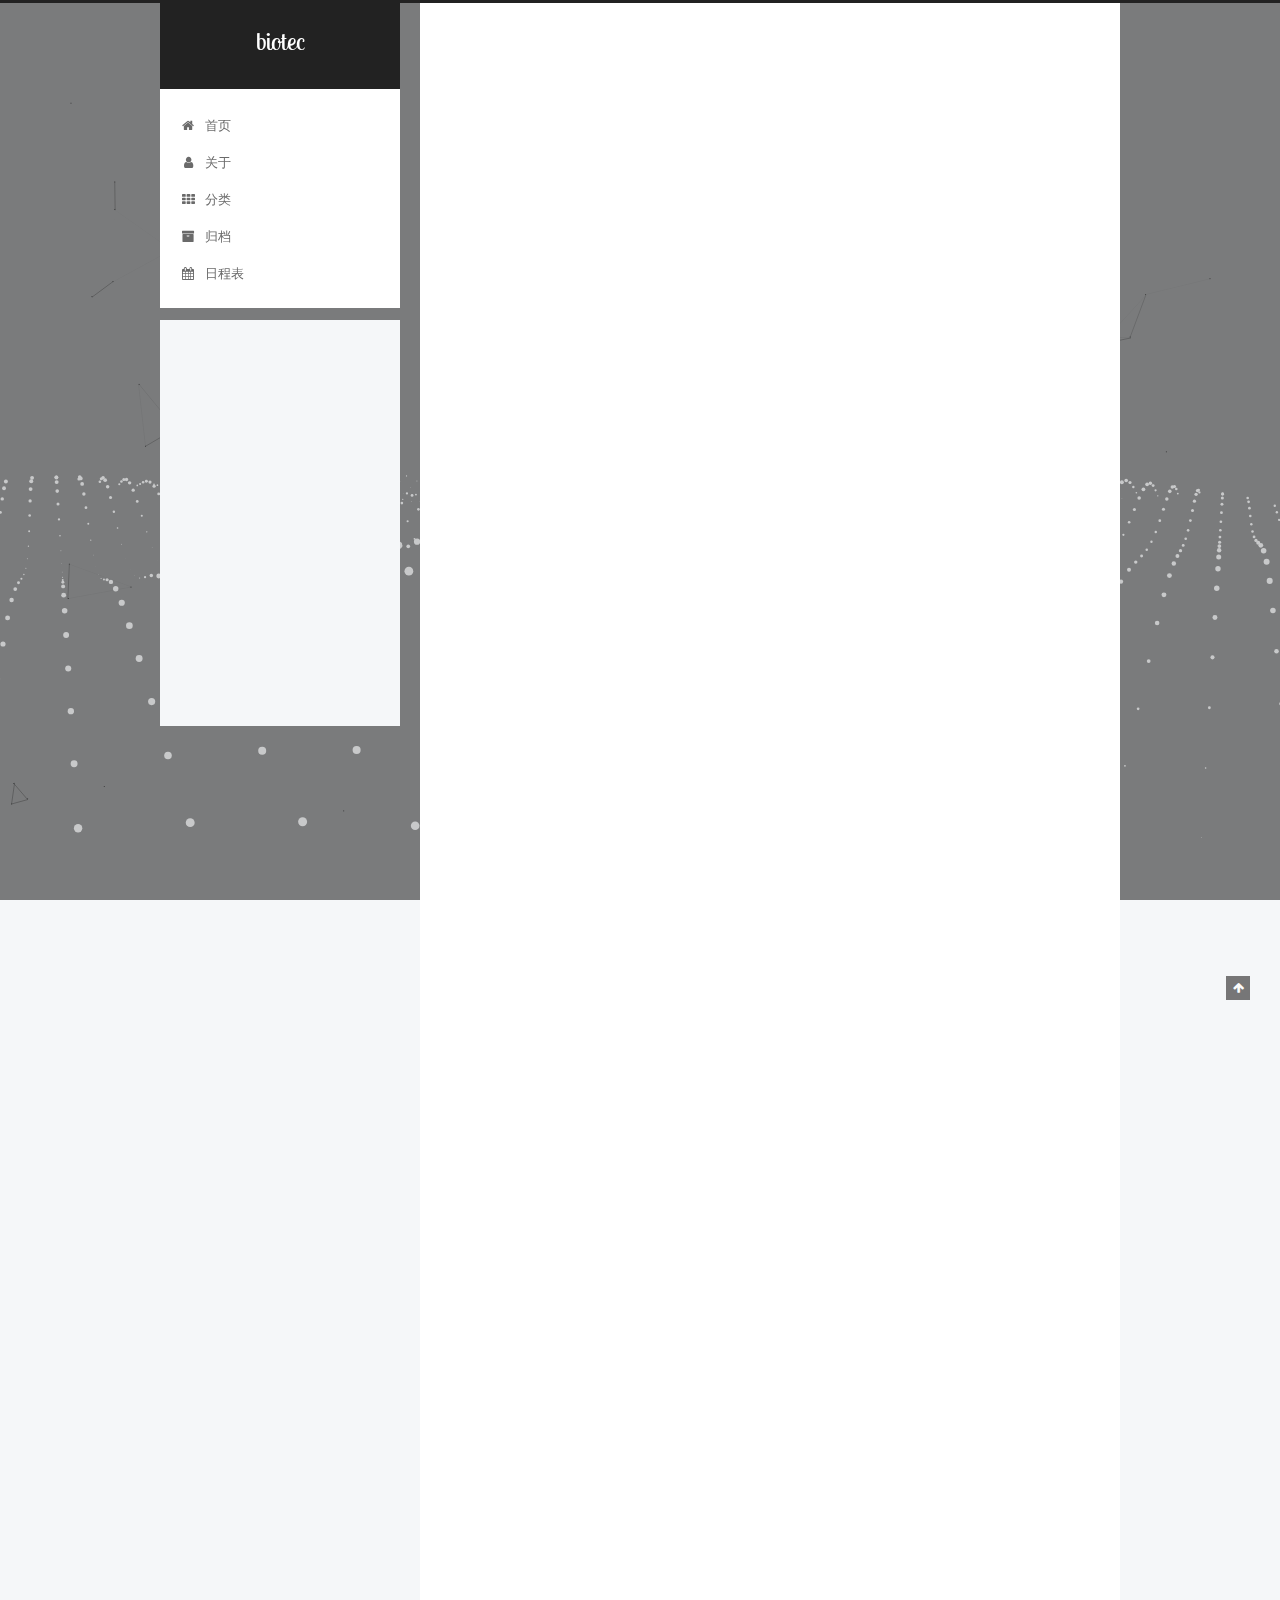
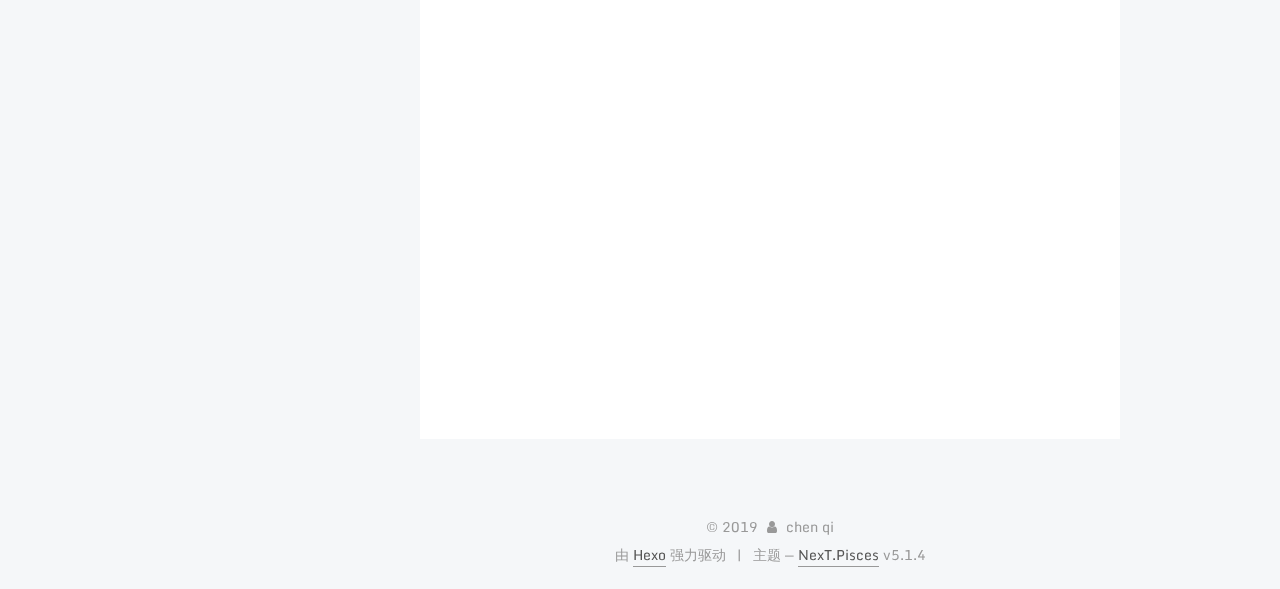
<file: index.html>
<!DOCTYPE html>



  


<html class="theme-next pisces use-motion" lang="zh-Hans">
<head><meta name="generator" content="Hexo 3.8.0">
  <meta charset="UTF-8">
<meta http-equiv="X-UA-Compatible" content="IE=edge">
<meta name="viewport" content="width=device-width, initial-scale=1, maximum-scale=1">
<meta name="theme-color" content="#222">









<meta http-equiv="Cache-Control" content="no-transform">
<meta http-equiv="Cache-Control" content="no-siteapp">
















  
  
  <link href="/lib/fancybox/source/jquery.fancybox.css?v=2.1.5" rel="stylesheet" type="text/css">




  
  
  
  

  
    
    
  

  
    
      
    

    
  

  

  
    
      
    

    
  

  
    
      
    

    
  

  
    
    
    <link href="//fonts.googleapis.com/css?family=Monda:300,300italic,400,400italic,700,700italic|Roboto Slab:300,300italic,400,400italic,700,700italic|Lobster Two:300,300italic,400,400italic,700,700italic|PT Mono:300,300italic,400,400italic,700,700italic&subset=latin,latin-ext" rel="stylesheet" type="text/css">
  






<link href="/lib/font-awesome/css/font-awesome.min.css?v=4.6.2" rel="stylesheet" type="text/css">

<link href="/css/main.css?v=5.1.4" rel="stylesheet" type="text/css">


  <link rel="apple-touch-icon" sizes="180x180" href="/images/apple-touch-icon-next.png?v=5.1.4">


  <link rel="icon" type="image/png" sizes="32x32" href="/images/favicon-32x32-next.png?v=5.1.4">


  <link rel="icon" type="image/png" sizes="16x16" href="/images/favicon-16x16-next.png?v=5.1.4">


  <link rel="mask-icon" href="/images/logo.svg?v=5.1.4" color="#222">





  <meta name="keywords" content="Hexo, NexT">





  <link rel="alternate" href="/atom.xml" title="biotec" type="application/atom+xml">






<meta name="description" content="just for bioinfomatics">
<meta property="og:type" content="website">
<meta property="og:title" content="biotec">
<meta property="og:url" content="http://yoursite.com/index.html">
<meta property="og:site_name" content="biotec">
<meta property="og:description" content="just for bioinfomatics">
<meta property="og:locale" content="zh-Hans">
<meta name="twitter:card" content="summary">
<meta name="twitter:title" content="biotec">
<meta name="twitter:description" content="just for bioinfomatics">



<script type="text/javascript" id="hexo.configurations">
  var NexT = window.NexT || {};
  var CONFIG = {
    root: '/',
    scheme: 'Pisces',
    version: '5.1.4',
    sidebar: {"position":"left","display":"post","offset":12,"b2t":false,"scrollpercent":false,"onmobile":false},
    fancybox: true,
    tabs: true,
    motion: {"enable":true,"async":false,"transition":{"post_block":"fadeIn","post_header":"slideDownIn","post_body":"slideDownIn","coll_header":"slideLeftIn","sidebar":"slideUpIn"}},
    duoshuo: {
      userId: '0',
      author: '博主'
    },
    algolia: {
      applicationID: '',
      apiKey: '',
      indexName: '',
      hits: {"per_page":10},
      labels: {"input_placeholder":"Search for Posts","hits_empty":"We didn't find any results for the search: ${query}","hits_stats":"${hits} results found in ${time} ms"}
    }
  };
</script>



  <link rel="canonical" href="http://yoursite.com/">





  <title>biotec</title>
  








</head>

<body itemscope itemtype="http://schema.org/WebPage" lang="zh-Hans">

  
  
    
  

  <div class="container sidebar-position-left 
  page-home">
    <div class="headband"></div>

    <header id="header" class="header" itemscope itemtype="http://schema.org/WPHeader">
      <div class="header-inner"><div class="site-brand-wrapper">
  <div class="site-meta ">
    

    <div class="custom-logo-site-title">
      <a href="/" class="brand" rel="start">
        <span class="logo-line-before"><i></i></span>
        <span class="site-title">biotec</span>
        <span class="logo-line-after"><i></i></span>
      </a>
    </div>
      
        <p class="site-subtitle"></p>
      
  </div>

  <div class="site-nav-toggle">
    <button>
      <span class="btn-bar"></span>
      <span class="btn-bar"></span>
      <span class="btn-bar"></span>
    </button>
  </div>
</div>

<nav class="site-nav">
  

  
    <ul id="menu" class="menu">
      
        
        <li class="menu-item menu-item-home">
          <a href="/" rel="section">
            
              <i class="menu-item-icon fa fa-fw fa-home"></i> <br>
            
            首页
          </a>
        </li>
      
        
        <li class="menu-item menu-item-about">
          <a href="/about/" rel="section">
            
              <i class="menu-item-icon fa fa-fw fa-user"></i> <br>
            
            关于
          </a>
        </li>
      
        
        <li class="menu-item menu-item-categories">
          <a href="/categories/" rel="section">
            
              <i class="menu-item-icon fa fa-fw fa-th"></i> <br>
            
            分类
          </a>
        </li>
      
        
        <li class="menu-item menu-item-archives">
          <a href="/archives/" rel="section">
            
              <i class="menu-item-icon fa fa-fw fa-archive"></i> <br>
            
            归档
          </a>
        </li>
      
        
        <li class="menu-item menu-item-schedule">
          <a href="/schedule/" rel="section">
            
              <i class="menu-item-icon fa fa-fw fa-calendar"></i> <br>
            
            日程表
          </a>
        </li>
      

      
    </ul>
  

  
</nav>



 </div>
    </header>

    <main id="main" class="main">
      <div class="main-inner">
        <div class="content-wrap">
          <div id="content" class="content">
            
  <section id="posts" class="posts-expand">
    
      

  

  
  
  

  <article class="post post-type-normal" itemscope itemtype="http://schema.org/Article">
  
  
  
  <div class="post-block">
    <link itemprop="mainEntityOfPage" href="http://yoursite.com/2019/04/26/python模块解析/">

    <span hidden itemprop="author" itemscope itemtype="http://schema.org/Person">
      <meta itemprop="name" content="chen qi">
      <meta itemprop="description" content>
      <meta itemprop="image" content="/images/avatar.gif">
    </span>

    <span hidden itemprop="publisher" itemscope itemtype="http://schema.org/Organization">
      <meta itemprop="name" content="biotec">
    </span>

    
      <header class="post-header">

        
        
          <h1 class="post-title" itemprop="name headline">
                
                <a class="post-title-link" href="/2019/04/26/python模块解析/" itemprop="url">未命名</a></h1>
        

        <div class="post-meta">
          <span class="post-time">
            
              <span class="post-meta-item-icon">
                <i class="fa fa-calendar-o"></i>
              </span>
              
                <span class="post-meta-item-text">发表于</span>
              
              <time title="创建于" itemprop="dateCreated datePublished" datetime="2019-04-26T15:36:11+08:00">
                2019-04-26
              </time>
            

            

            
          </span>

          

          
            
          

          
          

          

          

          

        </div>
      </header>
    

    
    
    
    <div class="post-body" itemprop="articleBody">

      
      

      
        
          
            <h1 id="模块解析"><a href="#模块解析" class="headerlink" title="模块解析"></a>模块解析</h1><h2 id="1-os模块"><a href="#1-os模块" class="headerlink" title="1.os模块"></a>1.os模块</h2><table>
<thead>
<tr>
<th>函数</th>
<th>功能</th>
<th>示例</th>
<th>备注</th>
</tr>
</thead>
<tbody>
<tr>
<td>os.path.exists</td>
<td>判断文件或者文件夹是否存在</td>
<td></td>
<td></td>
</tr>
<tr>
<td>os.path.abspath</td>
<td>输出该文件的路径包括该文件</td>
<td></td>
<td></td>
</tr>
<tr>
<td>os.path.basename</td>
<td>只显示该文件不显示路径</td>
<td></td>
<td></td>
</tr>
<tr>
<td>os.path.isdir</td>
<td>判断该字符串是不是一个文件夹</td>
<td></td>
<td></td>
</tr>
<tr>
<td>os.path.isfile</td>
<td>判断该字符串是不是一个文件</td>
<td></td>
<td></td>
</tr>
<tr>
<td>os.remove</td>
<td>删除该文件</td>
<td></td>
<td></td>
</tr>
<tr>
<td>os.mkdir</td>
<td>创建一个文件夹</td>
<td></td>
<td></td>
</tr>
<tr>
<td>os.makedirs</td>
<td>迭代的创建文件夹</td>
<td></td>
<td></td>
</tr>
<tr>
<td>os.getcwd</td>
<td>获取当前工作目录</td>
<td></td>
</tr>
</tbody>
</table>

          
        
      
    </div>
    
    
    

    

    

    

    <footer class="post-footer">
      

      

      

      
      
        <div class="post-eof"></div>
      
    </footer>
  </div>
  
  
  
  </article>


    
      

  

  
  
  

  <article class="post post-type-normal" itemscope itemtype="http://schema.org/Article">
  
  
  
  <div class="post-block">
    <link itemprop="mainEntityOfPage" href="http://yoursite.com/2019/04/26/hello-world/">

    <span hidden itemprop="author" itemscope itemtype="http://schema.org/Person">
      <meta itemprop="name" content="chen qi">
      <meta itemprop="description" content>
      <meta itemprop="image" content="/images/avatar.gif">
    </span>

    <span hidden itemprop="publisher" itemscope itemtype="http://schema.org/Organization">
      <meta itemprop="name" content="biotec">
    </span>

    
      <header class="post-header">

        
        
          <h1 class="post-title" itemprop="name headline">
                
                <a class="post-title-link" href="/2019/04/26/hello-world/" itemprop="url">Hello World</a></h1>
        

        <div class="post-meta">
          <span class="post-time">
            
              <span class="post-meta-item-icon">
                <i class="fa fa-calendar-o"></i>
              </span>
              
                <span class="post-meta-item-text">发表于</span>
              
              <time title="创建于" itemprop="dateCreated datePublished" datetime="2019-04-26T14:36:00+08:00">
                2019-04-26
              </time>
            

            

            
          </span>

          

          
            
          

          
          

          

          

          

        </div>
      </header>
    

    
    
    
    <div class="post-body" itemprop="articleBody">

      
      

      
        
          
            <p>Welcome to <a href="https://hexo.io/" target="_blank" rel="noopener">Hexo</a>! This is your very first post. Check <a href="https://hexo.io/docs/" target="_blank" rel="noopener">documentation</a> for more info. If you get any problems when using Hexo, you can find the answer in <a href="https://hexo.io/docs/troubleshooting.html" target="_blank" rel="noopener">troubleshooting</a> or you can ask me on <a href="https://github.com/hexojs/hexo/issues" target="_blank" rel="noopener">GitHub</a>.</p>
<h2 id="Quick-Start"><a href="#Quick-Start" class="headerlink" title="Quick Start"></a>Quick Start</h2><h3 id="Create-a-new-post"><a href="#Create-a-new-post" class="headerlink" title="Create a new post"></a>Create a new post</h3><figure class="highlight bash"><table><tr><td class="gutter"><pre><span class="line">1</span><br></pre></td><td class="code"><pre><span class="line">$ hexo new <span class="string">"My New Post"</span></span><br></pre></td></tr></table></figure>
<p>More info: <a href="https://hexo.io/docs/writing.html" target="_blank" rel="noopener">Writing</a></p>
<h3 id="Run-server"><a href="#Run-server" class="headerlink" title="Run server"></a>Run server</h3><figure class="highlight bash"><table><tr><td class="gutter"><pre><span class="line">1</span><br></pre></td><td class="code"><pre><span class="line">$ hexo server</span><br></pre></td></tr></table></figure>
<p>More info: <a href="https://hexo.io/docs/server.html" target="_blank" rel="noopener">Server</a></p>
<h3 id="Generate-static-files"><a href="#Generate-static-files" class="headerlink" title="Generate static files"></a>Generate static files</h3><figure class="highlight bash"><table><tr><td class="gutter"><pre><span class="line">1</span><br></pre></td><td class="code"><pre><span class="line">$ hexo generate</span><br></pre></td></tr></table></figure>
<p>More info: <a href="https://hexo.io/docs/generating.html" target="_blank" rel="noopener">Generating</a></p>
<h3 id="Deploy-to-remote-sites"><a href="#Deploy-to-remote-sites" class="headerlink" title="Deploy to remote sites"></a>Deploy to remote sites</h3><figure class="highlight bash"><table><tr><td class="gutter"><pre><span class="line">1</span><br></pre></td><td class="code"><pre><span class="line">$ hexo deploy</span><br></pre></td></tr></table></figure>
<p>More info: <a href="https://hexo.io/docs/deployment.html" target="_blank" rel="noopener">Deployment</a></p>

          
        
      
    </div>
    
    
    

    

    

    

    <footer class="post-footer">
      

      

      

      
      
        <div class="post-eof"></div>
      
    </footer>
  </div>
  
  
  
  </article>


    
  </section>

  


          </div>
          


          

        </div>
        
          
  
  <div class="sidebar-toggle">
    <div class="sidebar-toggle-line-wrap">
      <span class="sidebar-toggle-line sidebar-toggle-line-first"></span>
      <span class="sidebar-toggle-line sidebar-toggle-line-middle"></span>
      <span class="sidebar-toggle-line sidebar-toggle-line-last"></span>
    </div>
  </div>

  <aside id="sidebar" class="sidebar">
    
    <div class="sidebar-inner">

      

      

      <section class="site-overview-wrap sidebar-panel sidebar-panel-active">
        <div class="site-overview">
          <div class="site-author motion-element" itemprop="author" itemscope itemtype="http://schema.org/Person">
            
              <p class="site-author-name" itemprop="name">chen qi</p>
              <p class="site-description motion-element" itemprop="description">just for bioinfomatics</p>
          </div>

          <nav class="site-state motion-element">

            
              <div class="site-state-item site-state-posts">
              
                <a href="/archives/">
              
                  <span class="site-state-item-count">2</span>
                  <span class="site-state-item-name">日志</span>
                </a>
              </div>
            

            

            

          </nav>

          
            <div class="feed-link motion-element">
              <a href="/atom.xml" rel="alternate">
                <i class="fa fa-rss"></i>
                RSS
              </a>
            </div>
          

          
            <div class="links-of-author motion-element">
                
                  <span class="links-of-author-item">
                    <a href="https://www.zhihu.com/people/biochenqi/posts" target="_blank" title="Zhihu">
                      
                        <i class="fa fa-fw fa-zhihu"></i>Zhihu</a>
                  </span>
                
                  <span class="links-of-author-item">
                    <a href="https://note.youdao.com/web/#/file/recent/markdown/554F67034B1945F29AA35811BC42D4DE/44a21e4d9ad9e98ad22f0a895178997b" target="_blank" title="Youdao">
                      
                        <i class="fa fa-fw fa-bookmart"></i>Youdao</a>
                  </span>
                
                  <span class="links-of-author-item">
                    <a href="wechat" target="_blank" title="Wechat">
                      
                        <i class="fa fa-fw fa-wechat"></i>Wechat</a>
                  </span>
                
                  <span class="links-of-author-item">
                    <a href="weibo" target="_blank" title="Weibo">
                      
                        <i class="fa fa-fw fa-weibo"></i>Weibo</a>
                  </span>
                
                  <span class="links-of-author-item">
                    <a href="https://github.com/yourname" target="_blank" title="GitHub">
                      
                        <i class="fa fa-fw fa-github"></i>GitHub</a>
                  </span>
                
            </div>
          

          
          

          
          
            <div class="links-of-blogroll motion-element links-of-blogroll-block">
              <div class="links-of-blogroll-title">
                <i class="fa  fa-fw fa-link"></i>
                Links
              </div>
              <ul class="links-of-blogroll-list">
                
                  <li class="links-of-blogroll-item">
                    <a href="https://biofang.github.io/" title="biofang" target="_blank">biofang</a>
                  </li>
                
              </ul>
            </div>
          

          

        </div>
      </section>

      

      

    </div>
  </aside>


        
      </div>
    </main>

    <footer id="footer" class="footer">
      <div class="footer-inner">
        <div class="copyright">&copy; <span itemprop="copyrightYear">2019</span>
  <span class="with-love">
    <i class="fa fa-user"></i>
  </span>
  <span class="author" itemprop="copyrightHolder">chen qi</span>

  
</div>


  <div class="powered-by">由 <a class="theme-link" target="_blank" href="https://hexo.io">Hexo</a> 强力驱动</div>



  <span class="post-meta-divider">|</span>



  <div class="theme-info">主题 &mdash; <a class="theme-link" target="_blank" href="https://github.com/iissnan/hexo-theme-next">NexT.Pisces</a> v5.1.4</div>




        







        
      </div>
    </footer>

    
      <div class="back-to-top">
        <i class="fa fa-arrow-up"></i>
        
      </div>
    

    

  </div>

  

<script type="text/javascript">
  if (Object.prototype.toString.call(window.Promise) !== '[object Function]') {
    window.Promise = null;
  }
</script>









  


  



  
  









  
  
    <script type="text/javascript" src="/lib/jquery/index.js?v=2.1.3"></script>
  

  
  
    <script type="text/javascript" src="/lib/fastclick/lib/fastclick.min.js?v=1.0.6"></script>
  

  
  
    <script type="text/javascript" src="/lib/jquery_lazyload/jquery.lazyload.js?v=1.9.7"></script>
  

  
  
    <script type="text/javascript" src="/lib/velocity/velocity.min.js?v=1.2.1"></script>
  

  
  
    <script type="text/javascript" src="/lib/velocity/velocity.ui.min.js?v=1.2.1"></script>
  

  
  
    <script type="text/javascript" src="/lib/fancybox/source/jquery.fancybox.pack.js?v=2.1.5"></script>
  

  
  
    <script type="text/javascript" src="/lib/canvas-nest/canvas-nest.min.js"></script>
  

  
  
    <script type="text/javascript" src="/lib/three/three.min.js"></script>
  

  
  
    <script type="text/javascript" src="/lib/three/three-waves.min.js"></script>
  


  


  <script type="text/javascript" src="/js/src/utils.js?v=5.1.4"></script>

  <script type="text/javascript" src="/js/src/motion.js?v=5.1.4"></script>



  
  


  <script type="text/javascript" src="/js/src/affix.js?v=5.1.4"></script>

  <script type="text/javascript" src="/js/src/schemes/pisces.js?v=5.1.4"></script>



  

  


  <script type="text/javascript" src="/js/src/bootstrap.js?v=5.1.4"></script>



  


  




	





  





  












  





  

  

  

  
  

  

  

  

</body>
</html>
</file>
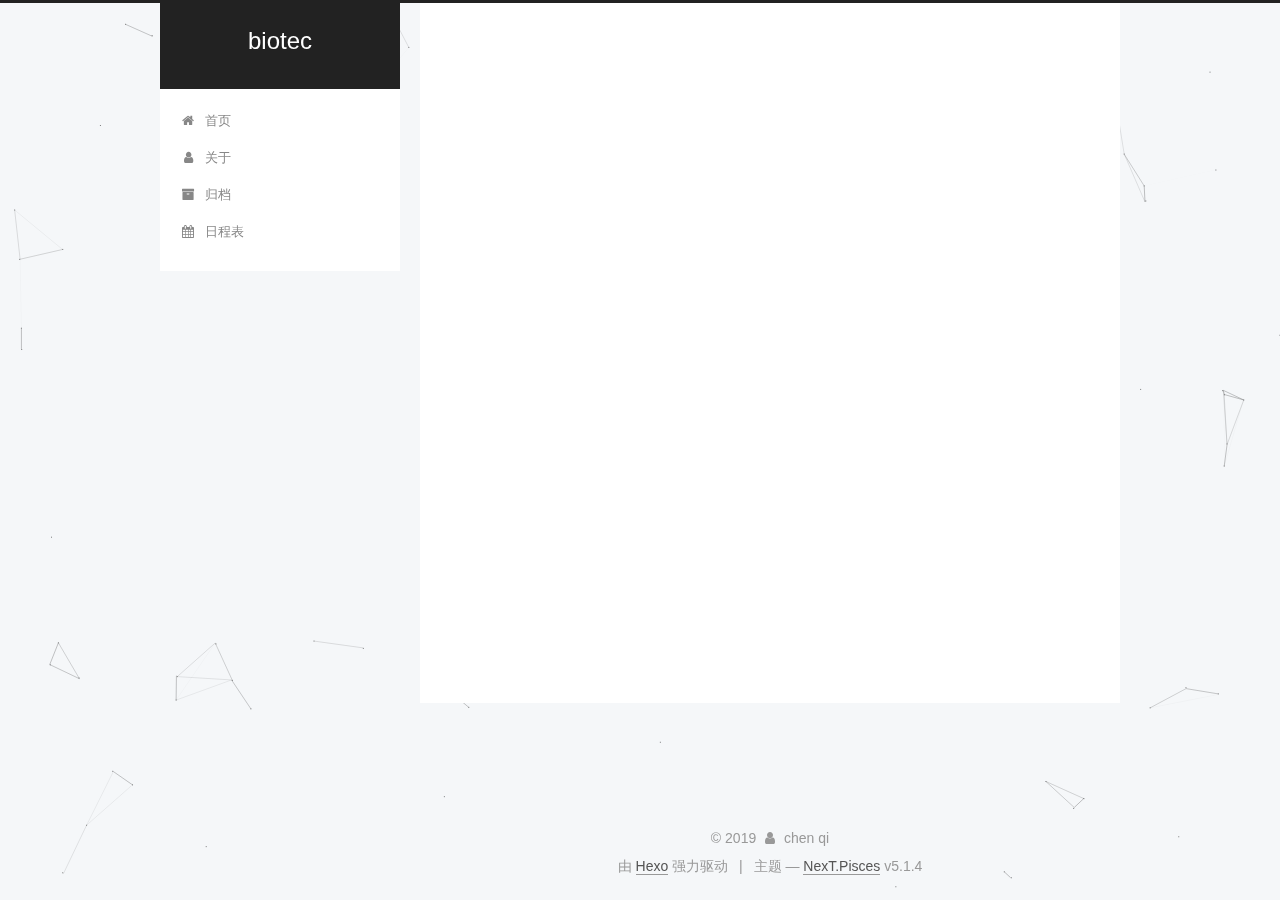
<file: about/index.html>
<!DOCTYPE html>



  


<html class="theme-next pisces use-motion" lang="zh-Hans">
<head><meta name="generator" content="Hexo 3.8.0">
  <meta charset="UTF-8">
<meta http-equiv="X-UA-Compatible" content="IE=edge">
<meta name="viewport" content="width=device-width, initial-scale=1, maximum-scale=1">
<meta name="theme-color" content="#222">









<meta http-equiv="Cache-Control" content="no-transform">
<meta http-equiv="Cache-Control" content="no-siteapp">
















  
  
  <link href="/lib/fancybox/source/jquery.fancybox.css?v=2.1.5" rel="stylesheet" type="text/css">







<link href="/lib/font-awesome/css/font-awesome.min.css?v=4.6.2" rel="stylesheet" type="text/css">

<link href="/css/main.css?v=5.1.4" rel="stylesheet" type="text/css">


  <link rel="apple-touch-icon" sizes="180x180" href="/images/apple-touch-icon-next.png?v=5.1.4">


  <link rel="icon" type="image/png" sizes="32x32" href="/images/favicon-32x32-next.png?v=5.1.4">


  <link rel="icon" type="image/png" sizes="16x16" href="/images/favicon-16x16-next.png?v=5.1.4">


  <link rel="mask-icon" href="/images/logo.svg?v=5.1.4" color="#222">





  <meta name="keywords" content="Hexo, NexT">










<meta name="description" content="just for bioinfomatics">
<meta property="og:type" content="website">
<meta property="og:title" content="about">
<meta property="og:url" content="http://yoursite.com/about/index.html">
<meta property="og:site_name" content="biotec">
<meta property="og:description" content="just for bioinfomatics">
<meta property="og:locale" content="zh-Hans">
<meta property="og:updated_time" content="2019-04-26T07:07:24.603Z">
<meta name="twitter:card" content="summary">
<meta name="twitter:title" content="about">
<meta name="twitter:description" content="just for bioinfomatics">



<script type="text/javascript" id="hexo.configurations">
  var NexT = window.NexT || {};
  var CONFIG = {
    root: '/',
    scheme: 'Pisces',
    version: '5.1.4',
    sidebar: {"position":"left","display":"post","offset":12,"b2t":false,"scrollpercent":false,"onmobile":false},
    fancybox: true,
    tabs: true,
    motion: {"enable":true,"async":false,"transition":{"post_block":"fadeIn","post_header":"slideDownIn","post_body":"slideDownIn","coll_header":"slideLeftIn","sidebar":"slideUpIn"}},
    duoshuo: {
      userId: '0',
      author: '博主'
    },
    algolia: {
      applicationID: '',
      apiKey: '',
      indexName: '',
      hits: {"per_page":10},
      labels: {"input_placeholder":"Search for Posts","hits_empty":"We didn't find any results for the search: ${query}","hits_stats":"${hits} results found in ${time} ms"}
    }
  };
</script>



  <link rel="canonical" href="http://yoursite.com/about/">





  <title>about | biotec</title>
  








</head>

<body itemscope itemtype="http://schema.org/WebPage" lang="zh-Hans">

  
  
    
  

  <div class="container sidebar-position-left page-post-detail">
    <div class="headband"></div>

    <header id="header" class="header" itemscope itemtype="http://schema.org/WPHeader">
      <div class="header-inner"><div class="site-brand-wrapper">
  <div class="site-meta ">
    

    <div class="custom-logo-site-title">
      <a href="/" class="brand" rel="start">
        <span class="logo-line-before"><i></i></span>
        <span class="site-title">biotec</span>
        <span class="logo-line-after"><i></i></span>
      </a>
    </div>
      
        <p class="site-subtitle"></p>
      
  </div>

  <div class="site-nav-toggle">
    <button>
      <span class="btn-bar"></span>
      <span class="btn-bar"></span>
      <span class="btn-bar"></span>
    </button>
  </div>
</div>

<nav class="site-nav">
  

  
    <ul id="menu" class="menu">
      
        
        <li class="menu-item menu-item-home">
          <a href="/" rel="section">
            
              <i class="menu-item-icon fa fa-fw fa-home"></i> <br>
            
            首页
          </a>
        </li>
      
        
        <li class="menu-item menu-item-about">
          <a href="/about/" rel="section">
            
              <i class="menu-item-icon fa fa-fw fa-user"></i> <br>
            
            关于
          </a>
        </li>
      
        
        <li class="menu-item menu-item-archives">
          <a href="/archives/" rel="section">
            
              <i class="menu-item-icon fa fa-fw fa-archive"></i> <br>
            
            归档
          </a>
        </li>
      
        
        <li class="menu-item menu-item-schedule">
          <a href="/schedule/" rel="section">
            
              <i class="menu-item-icon fa fa-fw fa-calendar"></i> <br>
            
            日程表
          </a>
        </li>
      

      
    </ul>
  

  
</nav>



 </div>
    </header>

    <main id="main" class="main">
      <div class="main-inner">
        <div class="content-wrap">
          <div id="content" class="content">
            

  <div id="posts" class="posts-expand">
    
    
    
    <div class="post-block page">
      <header class="post-header">

	<h1 class="post-title" itemprop="name headline">about</h1>



</header>

      
      
      
      <div class="post-body">
        
        
          
        
      </div>
      
      
      
    </div>
    
    
    
  </div>


          </div>
          


          

  



        </div>
        
          
  
  <div class="sidebar-toggle">
    <div class="sidebar-toggle-line-wrap">
      <span class="sidebar-toggle-line sidebar-toggle-line-first"></span>
      <span class="sidebar-toggle-line sidebar-toggle-line-middle"></span>
      <span class="sidebar-toggle-line sidebar-toggle-line-last"></span>
    </div>
  </div>

  <aside id="sidebar" class="sidebar">
    
    <div class="sidebar-inner">

      

      

      <section class="site-overview-wrap sidebar-panel sidebar-panel-active">
        <div class="site-overview">
          <div class="site-author motion-element" itemprop="author" itemscope itemtype="http://schema.org/Person">
            
              <p class="site-author-name" itemprop="name">chen qi</p>
              <p class="site-description motion-element" itemprop="description">just for bioinfomatics</p>
          </div>

          <nav class="site-state motion-element">

            
              <div class="site-state-item site-state-posts">
              
                <a href="/archives/">
              
                  <span class="site-state-item-count">1</span>
                  <span class="site-state-item-name">日志</span>
                </a>
              </div>
            

            

            

          </nav>

          

          
            <div class="links-of-author motion-element">
                
                  <span class="links-of-author-item">
                    <a href="https://www.zhihu.com/people/biochenqi/posts" target="_blank" title="Zhihu">
                      
                        <i class="fa fa-fw fa-zhihu"></i>Zhihu</a>
                  </span>
                
                  <span class="links-of-author-item">
                    <a href="https://note.youdao.com/web/#/file/recent/markdown/554F67034B1945F29AA35811BC42D4DE/44a21e4d9ad9e98ad22f0a895178997b" target="_blank" title="Youdao">
                      
                        <i class="fa fa-fw fa-bookmart"></i>Youdao</a>
                  </span>
                
                  <span class="links-of-author-item">
                    <a href="wechat" target="_blank" title="Wechat">
                      
                        <i class="fa fa-fw fa-wechat"></i>Wechat</a>
                  </span>
                
                  <span class="links-of-author-item">
                    <a href="weibo" target="_blank" title="Weibo">
                      
                        <i class="fa fa-fw fa-weibo"></i>Weibo</a>
                  </span>
                
                  <span class="links-of-author-item">
                    <a href="https://github.com/yourname" target="_blank" title="GitHub">
                      
                        <i class="fa fa-fw fa-github"></i>GitHub</a>
                  </span>
                
            </div>
          

          
          

          
          

          

        </div>
      </section>

      

      

    </div>
  </aside>


        
      </div>
    </main>

    <footer id="footer" class="footer">
      <div class="footer-inner">
        <div class="copyright">&copy; <span itemprop="copyrightYear">2019</span>
  <span class="with-love">
    <i class="fa fa-user"></i>
  </span>
  <span class="author" itemprop="copyrightHolder">chen qi</span>

  
</div>


  <div class="powered-by">由 <a class="theme-link" target="_blank" href="https://hexo.io">Hexo</a> 强力驱动</div>



  <span class="post-meta-divider">|</span>



  <div class="theme-info">主题 &mdash; <a class="theme-link" target="_blank" href="https://github.com/iissnan/hexo-theme-next">NexT.Pisces</a> v5.1.4</div>




        







        
      </div>
    </footer>

    
      <div class="back-to-top">
        <i class="fa fa-arrow-up"></i>
        
      </div>
    

    

  </div>

  

<script type="text/javascript">
  if (Object.prototype.toString.call(window.Promise) !== '[object Function]') {
    window.Promise = null;
  }
</script>









  


  











  
  
    <script type="text/javascript" src="/lib/jquery/index.js?v=2.1.3"></script>
  

  
  
    <script type="text/javascript" src="/lib/fastclick/lib/fastclick.min.js?v=1.0.6"></script>
  

  
  
    <script type="text/javascript" src="/lib/jquery_lazyload/jquery.lazyload.js?v=1.9.7"></script>
  

  
  
    <script type="text/javascript" src="/lib/velocity/velocity.min.js?v=1.2.1"></script>
  

  
  
    <script type="text/javascript" src="/lib/velocity/velocity.ui.min.js?v=1.2.1"></script>
  

  
  
    <script type="text/javascript" src="/lib/fancybox/source/jquery.fancybox.pack.js?v=2.1.5"></script>
  

  
  
    <script type="text/javascript" src="/lib/canvas-nest/canvas-nest.min.js"></script>
  


  


  <script type="text/javascript" src="/js/src/utils.js?v=5.1.4"></script>

  <script type="text/javascript" src="/js/src/motion.js?v=5.1.4"></script>



  
  


  <script type="text/javascript" src="/js/src/affix.js?v=5.1.4"></script>

  <script type="text/javascript" src="/js/src/schemes/pisces.js?v=5.1.4"></script>



  
  <script type="text/javascript" src="/js/src/scrollspy.js?v=5.1.4"></script>
<script type="text/javascript" src="/js/src/post-details.js?v=5.1.4"></script>



  


  <script type="text/javascript" src="/js/src/bootstrap.js?v=5.1.4"></script>



  


  




	





  





  












  





  

  

  

  
  

  

  

  

</body>
</html>
</file>
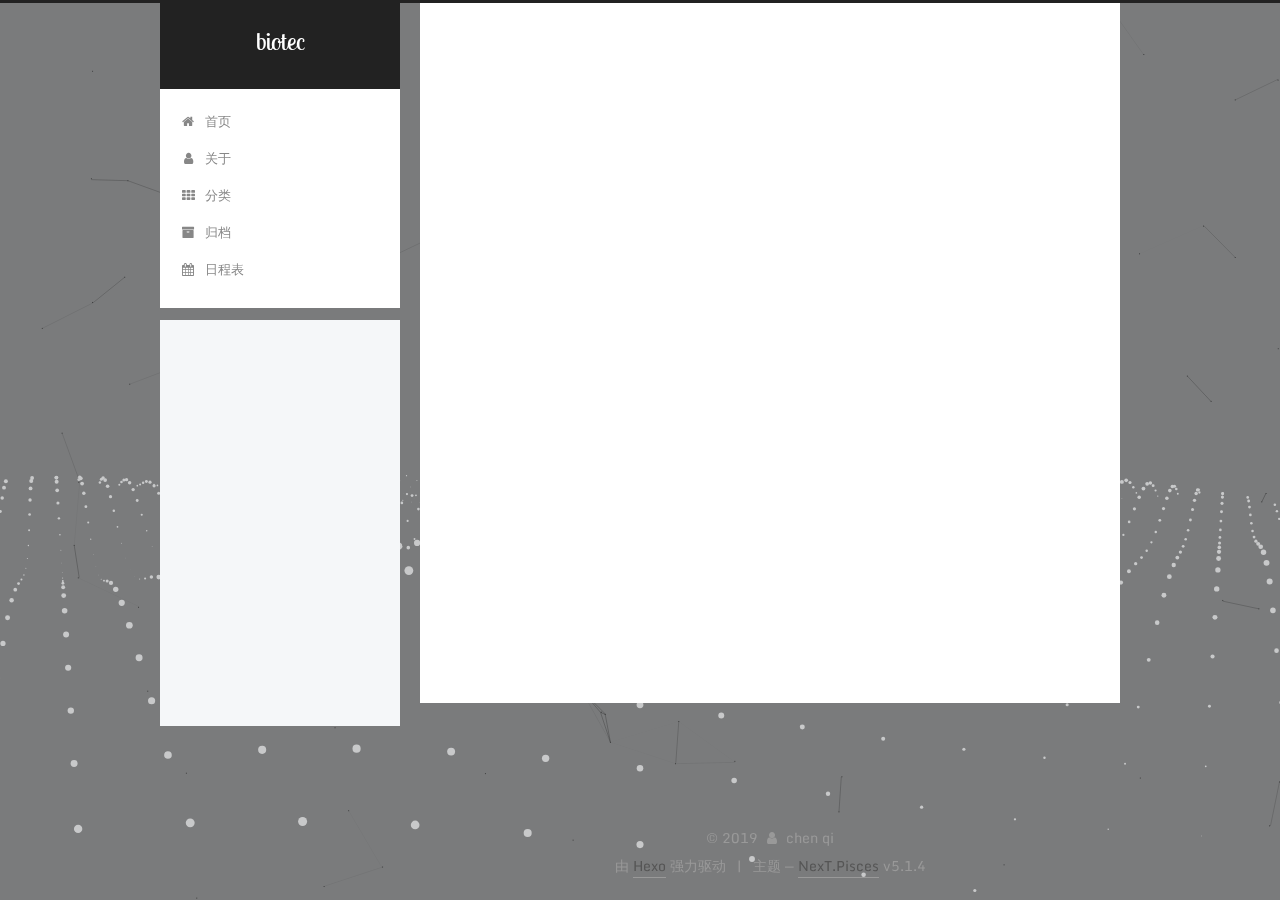
<file: archives/index.html>
<!DOCTYPE html>



  


<html class="theme-next pisces use-motion" lang="zh-Hans">
<head><meta name="generator" content="Hexo 3.8.0">
  <meta charset="UTF-8">
<meta http-equiv="X-UA-Compatible" content="IE=edge">
<meta name="viewport" content="width=device-width, initial-scale=1, maximum-scale=1">
<meta name="theme-color" content="#222">









<meta http-equiv="Cache-Control" content="no-transform">
<meta http-equiv="Cache-Control" content="no-siteapp">
















  
  
  <link href="/lib/fancybox/source/jquery.fancybox.css?v=2.1.5" rel="stylesheet" type="text/css">




  
  
  
  

  
    
    
  

  
    
      
    

    
  

  

  
    
      
    

    
  

  
    
      
    

    
  

  
    
    
    <link href="//fonts.googleapis.com/css?family=Monda:300,300italic,400,400italic,700,700italic|Roboto Slab:300,300italic,400,400italic,700,700italic|Lobster Two:300,300italic,400,400italic,700,700italic|PT Mono:300,300italic,400,400italic,700,700italic&subset=latin,latin-ext" rel="stylesheet" type="text/css">
  






<link href="/lib/font-awesome/css/font-awesome.min.css?v=4.6.2" rel="stylesheet" type="text/css">

<link href="/css/main.css?v=5.1.4" rel="stylesheet" type="text/css">


  <link rel="apple-touch-icon" sizes="180x180" href="/images/apple-touch-icon-next.png?v=5.1.4">


  <link rel="icon" type="image/png" sizes="32x32" href="/images/favicon-32x32-next.png?v=5.1.4">


  <link rel="icon" type="image/png" sizes="16x16" href="/images/favicon-16x16-next.png?v=5.1.4">


  <link rel="mask-icon" href="/images/logo.svg?v=5.1.4" color="#222">





  <meta name="keywords" content="Hexo, NexT">





  <link rel="alternate" href="/atom.xml" title="biotec" type="application/atom+xml">






<meta name="description" content="just for bioinfomatics">
<meta property="og:type" content="website">
<meta property="og:title" content="biotec">
<meta property="og:url" content="http://yoursite.com/archives/index.html">
<meta property="og:site_name" content="biotec">
<meta property="og:description" content="just for bioinfomatics">
<meta property="og:locale" content="zh-Hans">
<meta name="twitter:card" content="summary">
<meta name="twitter:title" content="biotec">
<meta name="twitter:description" content="just for bioinfomatics">



<script type="text/javascript" id="hexo.configurations">
  var NexT = window.NexT || {};
  var CONFIG = {
    root: '/',
    scheme: 'Pisces',
    version: '5.1.4',
    sidebar: {"position":"left","display":"post","offset":12,"b2t":false,"scrollpercent":false,"onmobile":false},
    fancybox: true,
    tabs: true,
    motion: {"enable":true,"async":false,"transition":{"post_block":"fadeIn","post_header":"slideDownIn","post_body":"slideDownIn","coll_header":"slideLeftIn","sidebar":"slideUpIn"}},
    duoshuo: {
      userId: '0',
      author: '博主'
    },
    algolia: {
      applicationID: '',
      apiKey: '',
      indexName: '',
      hits: {"per_page":10},
      labels: {"input_placeholder":"Search for Posts","hits_empty":"We didn't find any results for the search: ${query}","hits_stats":"${hits} results found in ${time} ms"}
    }
  };
</script>



  <link rel="canonical" href="http://yoursite.com/archives/">





  <title>归档 | biotec</title>
  








</head>

<body itemscope itemtype="http://schema.org/WebPage" lang="zh-Hans">

  
  
    
  

  <div class="container sidebar-position-left page-archive">
    <div class="headband"></div>

    <header id="header" class="header" itemscope itemtype="http://schema.org/WPHeader">
      <div class="header-inner"><div class="site-brand-wrapper">
  <div class="site-meta ">
    

    <div class="custom-logo-site-title">
      <a href="/" class="brand" rel="start">
        <span class="logo-line-before"><i></i></span>
        <span class="site-title">biotec</span>
        <span class="logo-line-after"><i></i></span>
      </a>
    </div>
      
        <p class="site-subtitle"></p>
      
  </div>

  <div class="site-nav-toggle">
    <button>
      <span class="btn-bar"></span>
      <span class="btn-bar"></span>
      <span class="btn-bar"></span>
    </button>
  </div>
</div>

<nav class="site-nav">
  

  
    <ul id="menu" class="menu">
      
        
        <li class="menu-item menu-item-home">
          <a href="/" rel="section">
            
              <i class="menu-item-icon fa fa-fw fa-home"></i> <br>
            
            首页
          </a>
        </li>
      
        
        <li class="menu-item menu-item-about">
          <a href="/about/" rel="section">
            
              <i class="menu-item-icon fa fa-fw fa-user"></i> <br>
            
            关于
          </a>
        </li>
      
        
        <li class="menu-item menu-item-categories">
          <a href="/categories/" rel="section">
            
              <i class="menu-item-icon fa fa-fw fa-th"></i> <br>
            
            分类
          </a>
        </li>
      
        
        <li class="menu-item menu-item-archives">
          <a href="/archives/" rel="section">
            
              <i class="menu-item-icon fa fa-fw fa-archive"></i> <br>
            
            归档
          </a>
        </li>
      
        
        <li class="menu-item menu-item-schedule">
          <a href="/schedule/" rel="section">
            
              <i class="menu-item-icon fa fa-fw fa-calendar"></i> <br>
            
            日程表
          </a>
        </li>
      

      
    </ul>
  

  
</nav>



 </div>
    </header>

    <main id="main" class="main">
      <div class="main-inner">
        <div class="content-wrap">
          <div id="content" class="content">
            

  
  
  
  <div class="post-block archive">
    <div id="posts" class="posts-collapse">
      <span class="archive-move-on"></span>

      <span class="archive-page-counter">
        
        
        
          
        
        嗯..! 目前共计 2 篇日志。 继续努力。
      </span>

      

        
        
        

        
          
          <div class="collection-title">
            <h1 class="archive-year" id="archive-year-2019">2019</h1>
          </div>
        
        

        

  <article class="post post-type-normal" itemscope itemtype="http://schema.org/Article">
    <header class="post-header">

      <h2 class="post-title">
        
            <a class="post-title-link" href="/2019/04/26/python模块解析/" itemprop="url">
              
                <span itemprop="name">未命名</span>
              
            </a>
        
      </h2>

      <div class="post-meta">
        <time class="post-time" itemprop="dateCreated" datetime="2019-04-26T15:36:11+08:00" content="2019-04-26">
          04-26
        </time>
      </div>

    </header>
  </article>



      

        
        
        

        
        

        

  <article class="post post-type-normal" itemscope itemtype="http://schema.org/Article">
    <header class="post-header">

      <h2 class="post-title">
        
            <a class="post-title-link" href="/2019/04/26/hello-world/" itemprop="url">
              
                <span itemprop="name">Hello World</span>
              
            </a>
        
      </h2>

      <div class="post-meta">
        <time class="post-time" itemprop="dateCreated" datetime="2019-04-26T14:36:00+08:00" content="2019-04-26">
          04-26
        </time>
      </div>

    </header>
  </article>



      

    </div>
  </div>
  
  
  

  



          </div>
          


          

        </div>
        
          
  
  <div class="sidebar-toggle">
    <div class="sidebar-toggle-line-wrap">
      <span class="sidebar-toggle-line sidebar-toggle-line-first"></span>
      <span class="sidebar-toggle-line sidebar-toggle-line-middle"></span>
      <span class="sidebar-toggle-line sidebar-toggle-line-last"></span>
    </div>
  </div>

  <aside id="sidebar" class="sidebar">
    
    <div class="sidebar-inner">

      

      

      <section class="site-overview-wrap sidebar-panel sidebar-panel-active">
        <div class="site-overview">
          <div class="site-author motion-element" itemprop="author" itemscope itemtype="http://schema.org/Person">
            
              <p class="site-author-name" itemprop="name">chen qi</p>
              <p class="site-description motion-element" itemprop="description">just for bioinfomatics</p>
          </div>

          <nav class="site-state motion-element">

            
              <div class="site-state-item site-state-posts">
              
                <a href="/archives/">
              
                  <span class="site-state-item-count">2</span>
                  <span class="site-state-item-name">日志</span>
                </a>
              </div>
            

            

            

          </nav>

          
            <div class="feed-link motion-element">
              <a href="/atom.xml" rel="alternate">
                <i class="fa fa-rss"></i>
                RSS
              </a>
            </div>
          

          
            <div class="links-of-author motion-element">
                
                  <span class="links-of-author-item">
                    <a href="https://www.zhihu.com/people/biochenqi/posts" target="_blank" title="Zhihu">
                      
                        <i class="fa fa-fw fa-zhihu"></i>Zhihu</a>
                  </span>
                
                  <span class="links-of-author-item">
                    <a href="https://note.youdao.com/web/#/file/recent/markdown/554F67034B1945F29AA35811BC42D4DE/44a21e4d9ad9e98ad22f0a895178997b" target="_blank" title="Youdao">
                      
                        <i class="fa fa-fw fa-bookmart"></i>Youdao</a>
                  </span>
                
                  <span class="links-of-author-item">
                    <a href="wechat" target="_blank" title="Wechat">
                      
                        <i class="fa fa-fw fa-wechat"></i>Wechat</a>
                  </span>
                
                  <span class="links-of-author-item">
                    <a href="weibo" target="_blank" title="Weibo">
                      
                        <i class="fa fa-fw fa-weibo"></i>Weibo</a>
                  </span>
                
                  <span class="links-of-author-item">
                    <a href="https://github.com/yourname" target="_blank" title="GitHub">
                      
                        <i class="fa fa-fw fa-github"></i>GitHub</a>
                  </span>
                
            </div>
          

          
          

          
          
            <div class="links-of-blogroll motion-element links-of-blogroll-block">
              <div class="links-of-blogroll-title">
                <i class="fa  fa-fw fa-link"></i>
                Links
              </div>
              <ul class="links-of-blogroll-list">
                
                  <li class="links-of-blogroll-item">
                    <a href="https://biofang.github.io/" title="biofang" target="_blank">biofang</a>
                  </li>
                
              </ul>
            </div>
          

          

        </div>
      </section>

      

      

    </div>
  </aside>


        
      </div>
    </main>

    <footer id="footer" class="footer">
      <div class="footer-inner">
        <div class="copyright">&copy; <span itemprop="copyrightYear">2019</span>
  <span class="with-love">
    <i class="fa fa-user"></i>
  </span>
  <span class="author" itemprop="copyrightHolder">chen qi</span>

  
</div>


  <div class="powered-by">由 <a class="theme-link" target="_blank" href="https://hexo.io">Hexo</a> 强力驱动</div>



  <span class="post-meta-divider">|</span>



  <div class="theme-info">主题 &mdash; <a class="theme-link" target="_blank" href="https://github.com/iissnan/hexo-theme-next">NexT.Pisces</a> v5.1.4</div>




        







        
      </div>
    </footer>

    
      <div class="back-to-top">
        <i class="fa fa-arrow-up"></i>
        
      </div>
    

    

  </div>

  

<script type="text/javascript">
  if (Object.prototype.toString.call(window.Promise) !== '[object Function]') {
    window.Promise = null;
  }
</script>









  


  



  
  









  
  
    <script type="text/javascript" src="/lib/jquery/index.js?v=2.1.3"></script>
  

  
  
    <script type="text/javascript" src="/lib/fastclick/lib/fastclick.min.js?v=1.0.6"></script>
  

  
  
    <script type="text/javascript" src="/lib/jquery_lazyload/jquery.lazyload.js?v=1.9.7"></script>
  

  
  
    <script type="text/javascript" src="/lib/velocity/velocity.min.js?v=1.2.1"></script>
  

  
  
    <script type="text/javascript" src="/lib/velocity/velocity.ui.min.js?v=1.2.1"></script>
  

  
  
    <script type="text/javascript" src="/lib/fancybox/source/jquery.fancybox.pack.js?v=2.1.5"></script>
  

  
  
    <script type="text/javascript" src="/lib/canvas-nest/canvas-nest.min.js"></script>
  

  
  
    <script type="text/javascript" src="/lib/three/three.min.js"></script>
  

  
  
    <script type="text/javascript" src="/lib/three/three-waves.min.js"></script>
  


  


  <script type="text/javascript" src="/js/src/utils.js?v=5.1.4"></script>

  <script type="text/javascript" src="/js/src/motion.js?v=5.1.4"></script>



  
  


  <script type="text/javascript" src="/js/src/affix.js?v=5.1.4"></script>

  <script type="text/javascript" src="/js/src/schemes/pisces.js?v=5.1.4"></script>



  

  


  <script type="text/javascript" src="/js/src/bootstrap.js?v=5.1.4"></script>



  


  




	





  





  












  





  

  

  

  
  

  

  

  

</body>
</html>
</file>
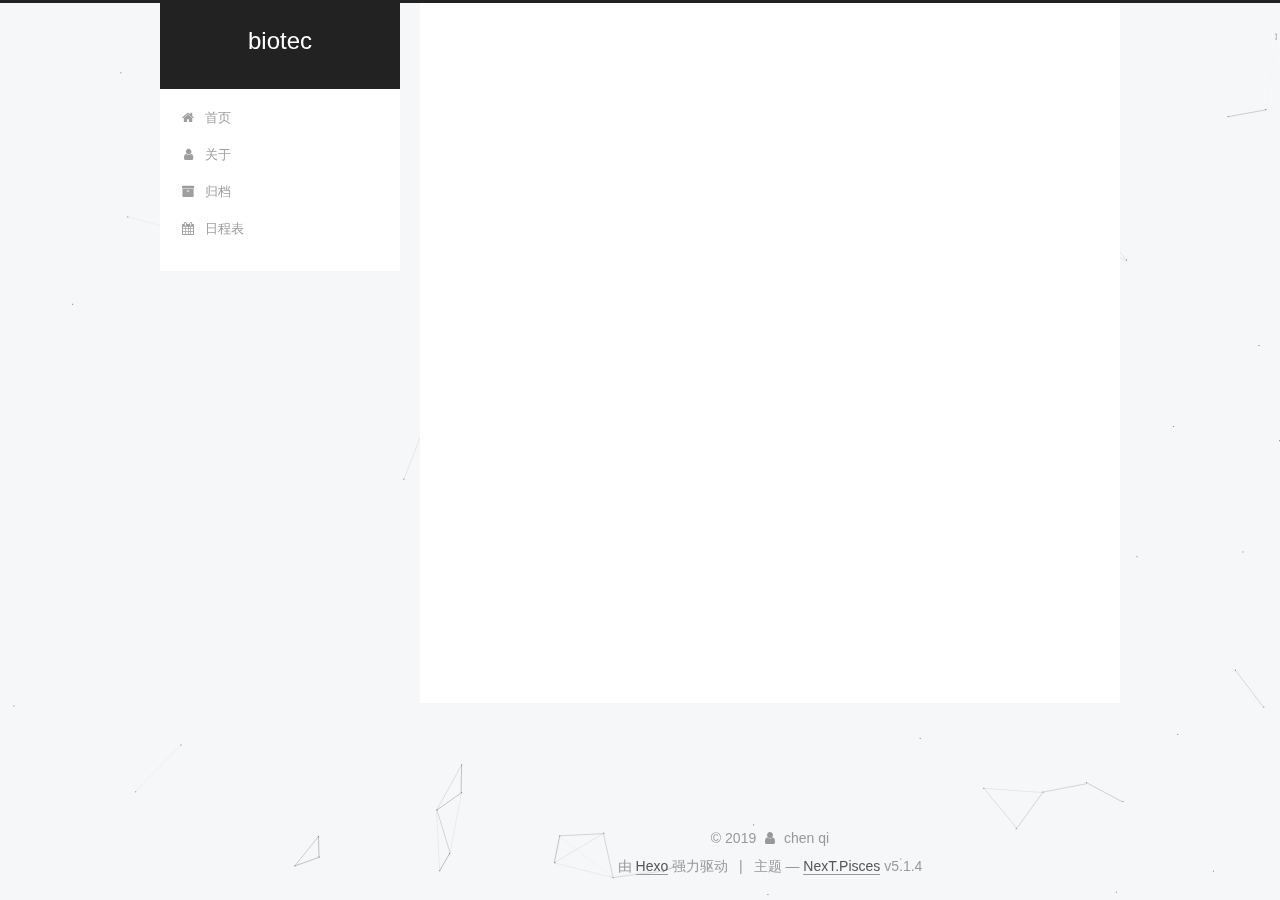
<file: home/index.html>
<!DOCTYPE html>



  


<html class="theme-next pisces use-motion" lang="zh-Hans">
<head><meta name="generator" content="Hexo 3.8.0">
  <meta charset="UTF-8">
<meta http-equiv="X-UA-Compatible" content="IE=edge">
<meta name="viewport" content="width=device-width, initial-scale=1, maximum-scale=1">
<meta name="theme-color" content="#222">









<meta http-equiv="Cache-Control" content="no-transform">
<meta http-equiv="Cache-Control" content="no-siteapp">
















  
  
  <link href="/lib/fancybox/source/jquery.fancybox.css?v=2.1.5" rel="stylesheet" type="text/css">







<link href="/lib/font-awesome/css/font-awesome.min.css?v=4.6.2" rel="stylesheet" type="text/css">

<link href="/css/main.css?v=5.1.4" rel="stylesheet" type="text/css">


  <link rel="apple-touch-icon" sizes="180x180" href="/images/apple-touch-icon-next.png?v=5.1.4">


  <link rel="icon" type="image/png" sizes="32x32" href="/images/favicon-32x32-next.png?v=5.1.4">


  <link rel="icon" type="image/png" sizes="16x16" href="/images/favicon-16x16-next.png?v=5.1.4">


  <link rel="mask-icon" href="/images/logo.svg?v=5.1.4" color="#222">





  <meta name="keywords" content="Hexo, NexT">










<meta name="description" content="just for bioinfomatics">
<meta property="og:type" content="website">
<meta property="og:title" content="home">
<meta property="og:url" content="http://yoursite.com/home/index.html">
<meta property="og:site_name" content="biotec">
<meta property="og:description" content="just for bioinfomatics">
<meta property="og:locale" content="zh-Hans">
<meta property="og:updated_time" content="2019-04-26T07:07:15.969Z">
<meta name="twitter:card" content="summary">
<meta name="twitter:title" content="home">
<meta name="twitter:description" content="just for bioinfomatics">



<script type="text/javascript" id="hexo.configurations">
  var NexT = window.NexT || {};
  var CONFIG = {
    root: '/',
    scheme: 'Pisces',
    version: '5.1.4',
    sidebar: {"position":"left","display":"post","offset":12,"b2t":false,"scrollpercent":false,"onmobile":false},
    fancybox: true,
    tabs: true,
    motion: {"enable":true,"async":false,"transition":{"post_block":"fadeIn","post_header":"slideDownIn","post_body":"slideDownIn","coll_header":"slideLeftIn","sidebar":"slideUpIn"}},
    duoshuo: {
      userId: '0',
      author: '博主'
    },
    algolia: {
      applicationID: '',
      apiKey: '',
      indexName: '',
      hits: {"per_page":10},
      labels: {"input_placeholder":"Search for Posts","hits_empty":"We didn't find any results for the search: ${query}","hits_stats":"${hits} results found in ${time} ms"}
    }
  };
</script>



  <link rel="canonical" href="http://yoursite.com/home/">





  <title>home | biotec</title>
  








</head>

<body itemscope itemtype="http://schema.org/WebPage" lang="zh-Hans">

  
  
    
  

  <div class="container sidebar-position-left page-post-detail">
    <div class="headband"></div>

    <header id="header" class="header" itemscope itemtype="http://schema.org/WPHeader">
      <div class="header-inner"><div class="site-brand-wrapper">
  <div class="site-meta ">
    

    <div class="custom-logo-site-title">
      <a href="/" class="brand" rel="start">
        <span class="logo-line-before"><i></i></span>
        <span class="site-title">biotec</span>
        <span class="logo-line-after"><i></i></span>
      </a>
    </div>
      
        <p class="site-subtitle"></p>
      
  </div>

  <div class="site-nav-toggle">
    <button>
      <span class="btn-bar"></span>
      <span class="btn-bar"></span>
      <span class="btn-bar"></span>
    </button>
  </div>
</div>

<nav class="site-nav">
  

  
    <ul id="menu" class="menu">
      
        
        <li class="menu-item menu-item-home">
          <a href="/" rel="section">
            
              <i class="menu-item-icon fa fa-fw fa-home"></i> <br>
            
            首页
          </a>
        </li>
      
        
        <li class="menu-item menu-item-about">
          <a href="/about/" rel="section">
            
              <i class="menu-item-icon fa fa-fw fa-user"></i> <br>
            
            关于
          </a>
        </li>
      
        
        <li class="menu-item menu-item-archives">
          <a href="/archives/" rel="section">
            
              <i class="menu-item-icon fa fa-fw fa-archive"></i> <br>
            
            归档
          </a>
        </li>
      
        
        <li class="menu-item menu-item-schedule">
          <a href="/schedule/" rel="section">
            
              <i class="menu-item-icon fa fa-fw fa-calendar"></i> <br>
            
            日程表
          </a>
        </li>
      

      
    </ul>
  

  
</nav>



 </div>
    </header>

    <main id="main" class="main">
      <div class="main-inner">
        <div class="content-wrap">
          <div id="content" class="content">
            

  <div id="posts" class="posts-expand">
    
    
    
    <div class="post-block page">
      <header class="post-header">

	<h1 class="post-title" itemprop="name headline">home</h1>



</header>

      
      
      
      <div class="post-body">
        
        
          
        
      </div>
      
      
      
    </div>
    
    
    
  </div>


          </div>
          


          

  



        </div>
        
          
  
  <div class="sidebar-toggle">
    <div class="sidebar-toggle-line-wrap">
      <span class="sidebar-toggle-line sidebar-toggle-line-first"></span>
      <span class="sidebar-toggle-line sidebar-toggle-line-middle"></span>
      <span class="sidebar-toggle-line sidebar-toggle-line-last"></span>
    </div>
  </div>

  <aside id="sidebar" class="sidebar">
    
    <div class="sidebar-inner">

      

      

      <section class="site-overview-wrap sidebar-panel sidebar-panel-active">
        <div class="site-overview">
          <div class="site-author motion-element" itemprop="author" itemscope itemtype="http://schema.org/Person">
            
              <p class="site-author-name" itemprop="name">chen qi</p>
              <p class="site-description motion-element" itemprop="description">just for bioinfomatics</p>
          </div>

          <nav class="site-state motion-element">

            
              <div class="site-state-item site-state-posts">
              
                <a href="/archives/">
              
                  <span class="site-state-item-count">1</span>
                  <span class="site-state-item-name">日志</span>
                </a>
              </div>
            

            

            

          </nav>

          

          
            <div class="links-of-author motion-element">
                
                  <span class="links-of-author-item">
                    <a href="https://www.zhihu.com/people/biochenqi/posts" target="_blank" title="Zhihu">
                      
                        <i class="fa fa-fw fa-zhihu"></i>Zhihu</a>
                  </span>
                
                  <span class="links-of-author-item">
                    <a href="https://note.youdao.com/web/#/file/recent/markdown/554F67034B1945F29AA35811BC42D4DE/44a21e4d9ad9e98ad22f0a895178997b" target="_blank" title="Youdao">
                      
                        <i class="fa fa-fw fa-bookmart"></i>Youdao</a>
                  </span>
                
                  <span class="links-of-author-item">
                    <a href="wechat" target="_blank" title="Wechat">
                      
                        <i class="fa fa-fw fa-wechat"></i>Wechat</a>
                  </span>
                
                  <span class="links-of-author-item">
                    <a href="weibo" target="_blank" title="Weibo">
                      
                        <i class="fa fa-fw fa-weibo"></i>Weibo</a>
                  </span>
                
                  <span class="links-of-author-item">
                    <a href="https://github.com/yourname" target="_blank" title="GitHub">
                      
                        <i class="fa fa-fw fa-github"></i>GitHub</a>
                  </span>
                
            </div>
          

          
          

          
          

          

        </div>
      </section>

      

      

    </div>
  </aside>


        
      </div>
    </main>

    <footer id="footer" class="footer">
      <div class="footer-inner">
        <div class="copyright">&copy; <span itemprop="copyrightYear">2019</span>
  <span class="with-love">
    <i class="fa fa-user"></i>
  </span>
  <span class="author" itemprop="copyrightHolder">chen qi</span>

  
</div>


  <div class="powered-by">由 <a class="theme-link" target="_blank" href="https://hexo.io">Hexo</a> 强力驱动</div>



  <span class="post-meta-divider">|</span>



  <div class="theme-info">主题 &mdash; <a class="theme-link" target="_blank" href="https://github.com/iissnan/hexo-theme-next">NexT.Pisces</a> v5.1.4</div>




        







        
      </div>
    </footer>

    
      <div class="back-to-top">
        <i class="fa fa-arrow-up"></i>
        
      </div>
    

    

  </div>

  

<script type="text/javascript">
  if (Object.prototype.toString.call(window.Promise) !== '[object Function]') {
    window.Promise = null;
  }
</script>









  


  











  
  
    <script type="text/javascript" src="/lib/jquery/index.js?v=2.1.3"></script>
  

  
  
    <script type="text/javascript" src="/lib/fastclick/lib/fastclick.min.js?v=1.0.6"></script>
  

  
  
    <script type="text/javascript" src="/lib/jquery_lazyload/jquery.lazyload.js?v=1.9.7"></script>
  

  
  
    <script type="text/javascript" src="/lib/velocity/velocity.min.js?v=1.2.1"></script>
  

  
  
    <script type="text/javascript" src="/lib/velocity/velocity.ui.min.js?v=1.2.1"></script>
  

  
  
    <script type="text/javascript" src="/lib/fancybox/source/jquery.fancybox.pack.js?v=2.1.5"></script>
  

  
  
    <script type="text/javascript" src="/lib/canvas-nest/canvas-nest.min.js"></script>
  


  


  <script type="text/javascript" src="/js/src/utils.js?v=5.1.4"></script>

  <script type="text/javascript" src="/js/src/motion.js?v=5.1.4"></script>



  
  


  <script type="text/javascript" src="/js/src/affix.js?v=5.1.4"></script>

  <script type="text/javascript" src="/js/src/schemes/pisces.js?v=5.1.4"></script>



  
  <script type="text/javascript" src="/js/src/scrollspy.js?v=5.1.4"></script>
<script type="text/javascript" src="/js/src/post-details.js?v=5.1.4"></script>



  


  <script type="text/javascript" src="/js/src/bootstrap.js?v=5.1.4"></script>



  


  




	





  





  












  





  

  

  

  
  

  

  

  

</body>
</html>
</file>
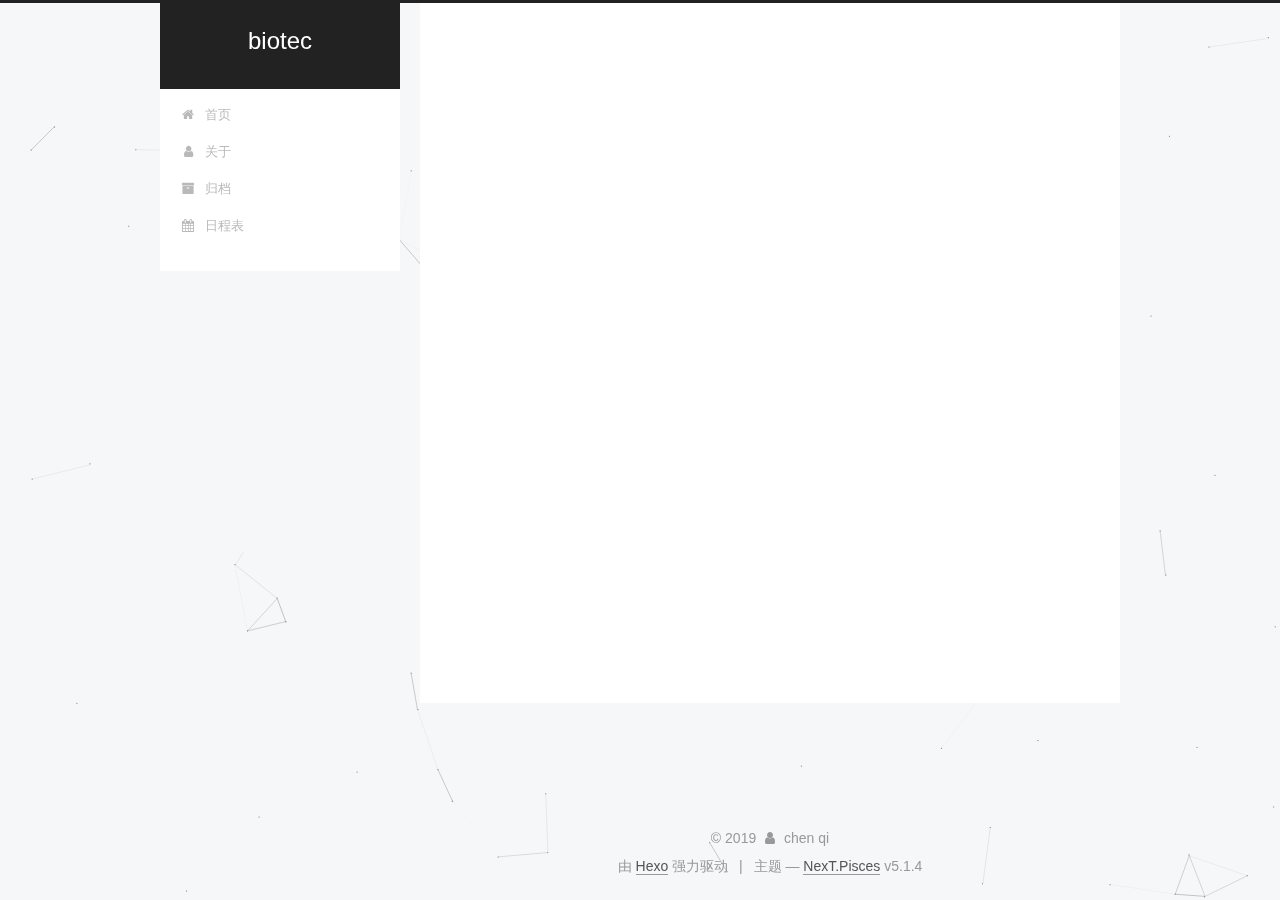
<file: schedule/index.html>
<!DOCTYPE html>



  


<html class="theme-next pisces use-motion" lang="zh-Hans">
<head><meta name="generator" content="Hexo 3.8.0">
  <meta charset="UTF-8">
<meta http-equiv="X-UA-Compatible" content="IE=edge">
<meta name="viewport" content="width=device-width, initial-scale=1, maximum-scale=1">
<meta name="theme-color" content="#222">









<meta http-equiv="Cache-Control" content="no-transform">
<meta http-equiv="Cache-Control" content="no-siteapp">
















  
  
  <link href="/lib/fancybox/source/jquery.fancybox.css?v=2.1.5" rel="stylesheet" type="text/css">







<link href="/lib/font-awesome/css/font-awesome.min.css?v=4.6.2" rel="stylesheet" type="text/css">

<link href="/css/main.css?v=5.1.4" rel="stylesheet" type="text/css">


  <link rel="apple-touch-icon" sizes="180x180" href="/images/apple-touch-icon-next.png?v=5.1.4">


  <link rel="icon" type="image/png" sizes="32x32" href="/images/favicon-32x32-next.png?v=5.1.4">


  <link rel="icon" type="image/png" sizes="16x16" href="/images/favicon-16x16-next.png?v=5.1.4">


  <link rel="mask-icon" href="/images/logo.svg?v=5.1.4" color="#222">





  <meta name="keywords" content="Hexo, NexT">










<meta name="description" content="just for bioinfomatics">
<meta property="og:type" content="website">
<meta property="og:title" content="schedule">
<meta property="og:url" content="http://yoursite.com/schedule/index.html">
<meta property="og:site_name" content="biotec">
<meta property="og:description" content="just for bioinfomatics">
<meta property="og:locale" content="zh-Hans">
<meta property="og:updated_time" content="2019-04-26T07:07:42.766Z">
<meta name="twitter:card" content="summary">
<meta name="twitter:title" content="schedule">
<meta name="twitter:description" content="just for bioinfomatics">



<script type="text/javascript" id="hexo.configurations">
  var NexT = window.NexT || {};
  var CONFIG = {
    root: '/',
    scheme: 'Pisces',
    version: '5.1.4',
    sidebar: {"position":"left","display":"post","offset":12,"b2t":false,"scrollpercent":false,"onmobile":false},
    fancybox: true,
    tabs: true,
    motion: {"enable":true,"async":false,"transition":{"post_block":"fadeIn","post_header":"slideDownIn","post_body":"slideDownIn","coll_header":"slideLeftIn","sidebar":"slideUpIn"}},
    duoshuo: {
      userId: '0',
      author: '博主'
    },
    algolia: {
      applicationID: '',
      apiKey: '',
      indexName: '',
      hits: {"per_page":10},
      labels: {"input_placeholder":"Search for Posts","hits_empty":"We didn't find any results for the search: ${query}","hits_stats":"${hits} results found in ${time} ms"}
    }
  };
</script>



  <link rel="canonical" href="http://yoursite.com/schedule/">





  <title>schedule | biotec</title>
  








</head>

<body itemscope itemtype="http://schema.org/WebPage" lang="zh-Hans">

  
  
    
  

  <div class="container sidebar-position-left page-post-detail">
    <div class="headband"></div>

    <header id="header" class="header" itemscope itemtype="http://schema.org/WPHeader">
      <div class="header-inner"><div class="site-brand-wrapper">
  <div class="site-meta ">
    

    <div class="custom-logo-site-title">
      <a href="/" class="brand" rel="start">
        <span class="logo-line-before"><i></i></span>
        <span class="site-title">biotec</span>
        <span class="logo-line-after"><i></i></span>
      </a>
    </div>
      
        <p class="site-subtitle"></p>
      
  </div>

  <div class="site-nav-toggle">
    <button>
      <span class="btn-bar"></span>
      <span class="btn-bar"></span>
      <span class="btn-bar"></span>
    </button>
  </div>
</div>

<nav class="site-nav">
  

  
    <ul id="menu" class="menu">
      
        
        <li class="menu-item menu-item-home">
          <a href="/" rel="section">
            
              <i class="menu-item-icon fa fa-fw fa-home"></i> <br>
            
            首页
          </a>
        </li>
      
        
        <li class="menu-item menu-item-about">
          <a href="/about/" rel="section">
            
              <i class="menu-item-icon fa fa-fw fa-user"></i> <br>
            
            关于
          </a>
        </li>
      
        
        <li class="menu-item menu-item-archives">
          <a href="/archives/" rel="section">
            
              <i class="menu-item-icon fa fa-fw fa-archive"></i> <br>
            
            归档
          </a>
        </li>
      
        
        <li class="menu-item menu-item-schedule">
          <a href="/schedule/" rel="section">
            
              <i class="menu-item-icon fa fa-fw fa-calendar"></i> <br>
            
            日程表
          </a>
        </li>
      

      
    </ul>
  

  
</nav>



 </div>
    </header>

    <main id="main" class="main">
      <div class="main-inner">
        <div class="content-wrap">
          <div id="content" class="content">
            

  <div id="posts" class="posts-expand">
    
    
    
    <div class="post-block page">
      <header class="post-header">

	<h1 class="post-title" itemprop="name headline">schedule</h1>



</header>

      
      
      
      <div class="post-body">
        
        
          
        
      </div>
      
      
      
    </div>
    
    
    
  </div>


          </div>
          


          

  



        </div>
        
          
  
  <div class="sidebar-toggle">
    <div class="sidebar-toggle-line-wrap">
      <span class="sidebar-toggle-line sidebar-toggle-line-first"></span>
      <span class="sidebar-toggle-line sidebar-toggle-line-middle"></span>
      <span class="sidebar-toggle-line sidebar-toggle-line-last"></span>
    </div>
  </div>

  <aside id="sidebar" class="sidebar">
    
    <div class="sidebar-inner">

      

      

      <section class="site-overview-wrap sidebar-panel sidebar-panel-active">
        <div class="site-overview">
          <div class="site-author motion-element" itemprop="author" itemscope itemtype="http://schema.org/Person">
            
              <p class="site-author-name" itemprop="name">chen qi</p>
              <p class="site-description motion-element" itemprop="description">just for bioinfomatics</p>
          </div>

          <nav class="site-state motion-element">

            
              <div class="site-state-item site-state-posts">
              
                <a href="/archives/">
              
                  <span class="site-state-item-count">1</span>
                  <span class="site-state-item-name">日志</span>
                </a>
              </div>
            

            

            

          </nav>

          

          
            <div class="links-of-author motion-element">
                
                  <span class="links-of-author-item">
                    <a href="https://www.zhihu.com/people/biochenqi/posts" target="_blank" title="Zhihu">
                      
                        <i class="fa fa-fw fa-zhihu"></i>Zhihu</a>
                  </span>
                
                  <span class="links-of-author-item">
                    <a href="https://note.youdao.com/web/#/file/recent/markdown/554F67034B1945F29AA35811BC42D4DE/44a21e4d9ad9e98ad22f0a895178997b" target="_blank" title="Youdao">
                      
                        <i class="fa fa-fw fa-bookmart"></i>Youdao</a>
                  </span>
                
                  <span class="links-of-author-item">
                    <a href="wechat" target="_blank" title="Wechat">
                      
                        <i class="fa fa-fw fa-wechat"></i>Wechat</a>
                  </span>
                
                  <span class="links-of-author-item">
                    <a href="weibo" target="_blank" title="Weibo">
                      
                        <i class="fa fa-fw fa-weibo"></i>Weibo</a>
                  </span>
                
                  <span class="links-of-author-item">
                    <a href="https://github.com/yourname" target="_blank" title="GitHub">
                      
                        <i class="fa fa-fw fa-github"></i>GitHub</a>
                  </span>
                
            </div>
          

          
          

          
          

          

        </div>
      </section>

      

      

    </div>
  </aside>


        
      </div>
    </main>

    <footer id="footer" class="footer">
      <div class="footer-inner">
        <div class="copyright">&copy; <span itemprop="copyrightYear">2019</span>
  <span class="with-love">
    <i class="fa fa-user"></i>
  </span>
  <span class="author" itemprop="copyrightHolder">chen qi</span>

  
</div>


  <div class="powered-by">由 <a class="theme-link" target="_blank" href="https://hexo.io">Hexo</a> 强力驱动</div>



  <span class="post-meta-divider">|</span>



  <div class="theme-info">主题 &mdash; <a class="theme-link" target="_blank" href="https://github.com/iissnan/hexo-theme-next">NexT.Pisces</a> v5.1.4</div>




        







        
      </div>
    </footer>

    
      <div class="back-to-top">
        <i class="fa fa-arrow-up"></i>
        
      </div>
    

    

  </div>

  

<script type="text/javascript">
  if (Object.prototype.toString.call(window.Promise) !== '[object Function]') {
    window.Promise = null;
  }
</script>









  


  











  
  
    <script type="text/javascript" src="/lib/jquery/index.js?v=2.1.3"></script>
  

  
  
    <script type="text/javascript" src="/lib/fastclick/lib/fastclick.min.js?v=1.0.6"></script>
  

  
  
    <script type="text/javascript" src="/lib/jquery_lazyload/jquery.lazyload.js?v=1.9.7"></script>
  

  
  
    <script type="text/javascript" src="/lib/velocity/velocity.min.js?v=1.2.1"></script>
  

  
  
    <script type="text/javascript" src="/lib/velocity/velocity.ui.min.js?v=1.2.1"></script>
  

  
  
    <script type="text/javascript" src="/lib/fancybox/source/jquery.fancybox.pack.js?v=2.1.5"></script>
  

  
  
    <script type="text/javascript" src="/lib/canvas-nest/canvas-nest.min.js"></script>
  


  


  <script type="text/javascript" src="/js/src/utils.js?v=5.1.4"></script>

  <script type="text/javascript" src="/js/src/motion.js?v=5.1.4"></script>



  
  


  <script type="text/javascript" src="/js/src/affix.js?v=5.1.4"></script>

  <script type="text/javascript" src="/js/src/schemes/pisces.js?v=5.1.4"></script>



  
  <script type="text/javascript" src="/js/src/scrollspy.js?v=5.1.4"></script>
<script type="text/javascript" src="/js/src/post-details.js?v=5.1.4"></script>



  


  <script type="text/javascript" src="/js/src/bootstrap.js?v=5.1.4"></script>



  


  




	





  





  












  





  

  

  

  
  

  

  

  

</body>
</html>
</file>
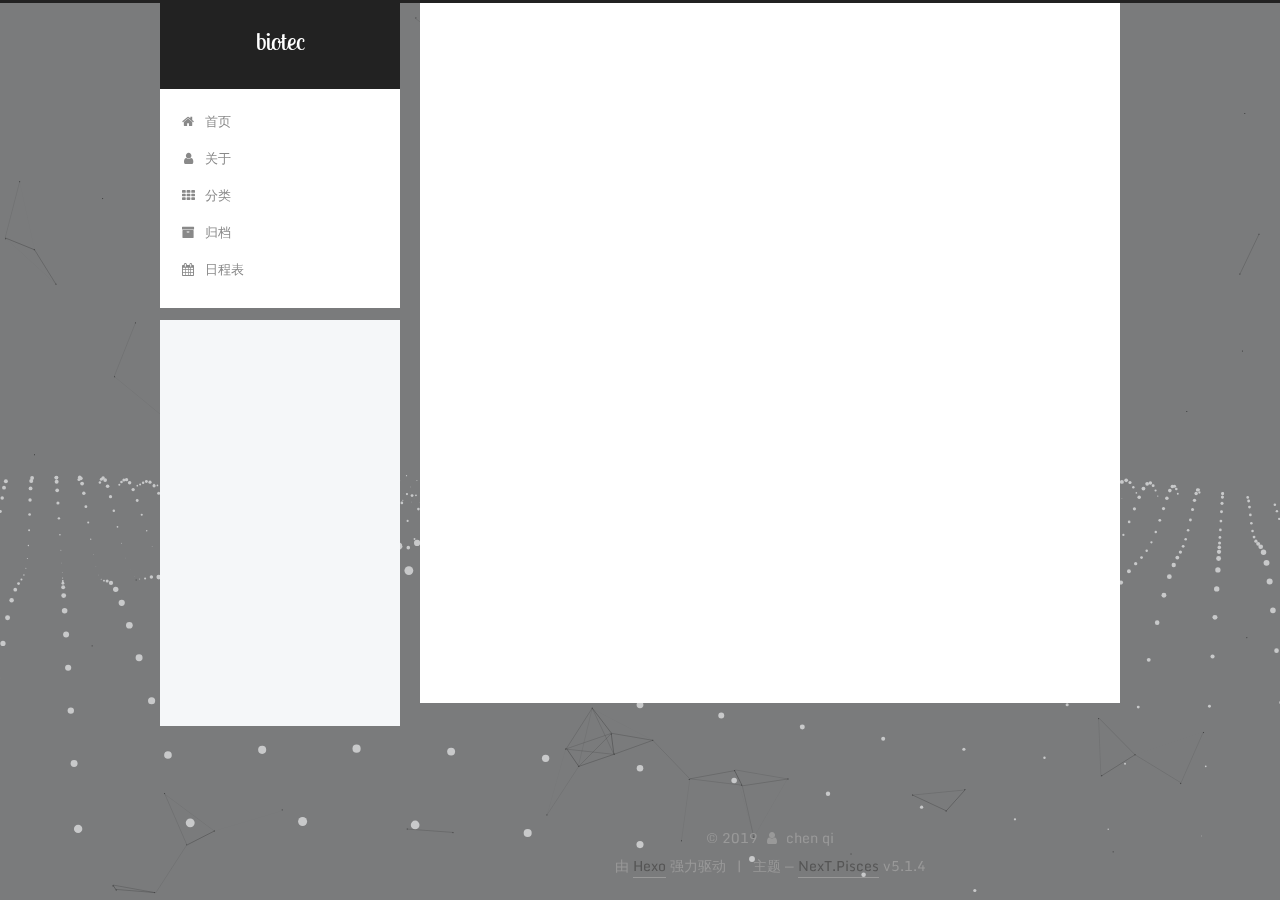
<file: archives/2019/index.html>
<!DOCTYPE html>



  


<html class="theme-next pisces use-motion" lang="zh-Hans">
<head><meta name="generator" content="Hexo 3.8.0">
  <meta charset="UTF-8">
<meta http-equiv="X-UA-Compatible" content="IE=edge">
<meta name="viewport" content="width=device-width, initial-scale=1, maximum-scale=1">
<meta name="theme-color" content="#222">









<meta http-equiv="Cache-Control" content="no-transform">
<meta http-equiv="Cache-Control" content="no-siteapp">
















  
  
  <link href="/lib/fancybox/source/jquery.fancybox.css?v=2.1.5" rel="stylesheet" type="text/css">




  
  
  
  

  
    
    
  

  
    
      
    

    
  

  

  
    
      
    

    
  

  
    
      
    

    
  

  
    
    
    <link href="//fonts.googleapis.com/css?family=Monda:300,300italic,400,400italic,700,700italic|Roboto Slab:300,300italic,400,400italic,700,700italic|Lobster Two:300,300italic,400,400italic,700,700italic|PT Mono:300,300italic,400,400italic,700,700italic&subset=latin,latin-ext" rel="stylesheet" type="text/css">
  






<link href="/lib/font-awesome/css/font-awesome.min.css?v=4.6.2" rel="stylesheet" type="text/css">

<link href="/css/main.css?v=5.1.4" rel="stylesheet" type="text/css">


  <link rel="apple-touch-icon" sizes="180x180" href="/images/apple-touch-icon-next.png?v=5.1.4">


  <link rel="icon" type="image/png" sizes="32x32" href="/images/favicon-32x32-next.png?v=5.1.4">


  <link rel="icon" type="image/png" sizes="16x16" href="/images/favicon-16x16-next.png?v=5.1.4">


  <link rel="mask-icon" href="/images/logo.svg?v=5.1.4" color="#222">





  <meta name="keywords" content="Hexo, NexT">





  <link rel="alternate" href="/atom.xml" title="biotec" type="application/atom+xml">






<meta name="description" content="just for bioinfomatics">
<meta property="og:type" content="website">
<meta property="og:title" content="biotec">
<meta property="og:url" content="http://yoursite.com/archives/2019/index.html">
<meta property="og:site_name" content="biotec">
<meta property="og:description" content="just for bioinfomatics">
<meta property="og:locale" content="zh-Hans">
<meta name="twitter:card" content="summary">
<meta name="twitter:title" content="biotec">
<meta name="twitter:description" content="just for bioinfomatics">



<script type="text/javascript" id="hexo.configurations">
  var NexT = window.NexT || {};
  var CONFIG = {
    root: '/',
    scheme: 'Pisces',
    version: '5.1.4',
    sidebar: {"position":"left","display":"post","offset":12,"b2t":false,"scrollpercent":false,"onmobile":false},
    fancybox: true,
    tabs: true,
    motion: {"enable":true,"async":false,"transition":{"post_block":"fadeIn","post_header":"slideDownIn","post_body":"slideDownIn","coll_header":"slideLeftIn","sidebar":"slideUpIn"}},
    duoshuo: {
      userId: '0',
      author: '博主'
    },
    algolia: {
      applicationID: '',
      apiKey: '',
      indexName: '',
      hits: {"per_page":10},
      labels: {"input_placeholder":"Search for Posts","hits_empty":"We didn't find any results for the search: ${query}","hits_stats":"${hits} results found in ${time} ms"}
    }
  };
</script>



  <link rel="canonical" href="http://yoursite.com/archives/2019/">





  <title>归档 | biotec</title>
  








</head>

<body itemscope itemtype="http://schema.org/WebPage" lang="zh-Hans">

  
  
    
  

  <div class="container sidebar-position-left page-archive">
    <div class="headband"></div>

    <header id="header" class="header" itemscope itemtype="http://schema.org/WPHeader">
      <div class="header-inner"><div class="site-brand-wrapper">
  <div class="site-meta ">
    

    <div class="custom-logo-site-title">
      <a href="/" class="brand" rel="start">
        <span class="logo-line-before"><i></i></span>
        <span class="site-title">biotec</span>
        <span class="logo-line-after"><i></i></span>
      </a>
    </div>
      
        <p class="site-subtitle"></p>
      
  </div>

  <div class="site-nav-toggle">
    <button>
      <span class="btn-bar"></span>
      <span class="btn-bar"></span>
      <span class="btn-bar"></span>
    </button>
  </div>
</div>

<nav class="site-nav">
  

  
    <ul id="menu" class="menu">
      
        
        <li class="menu-item menu-item-home">
          <a href="/" rel="section">
            
              <i class="menu-item-icon fa fa-fw fa-home"></i> <br>
            
            首页
          </a>
        </li>
      
        
        <li class="menu-item menu-item-about">
          <a href="/about/" rel="section">
            
              <i class="menu-item-icon fa fa-fw fa-user"></i> <br>
            
            关于
          </a>
        </li>
      
        
        <li class="menu-item menu-item-categories">
          <a href="/categories/" rel="section">
            
              <i class="menu-item-icon fa fa-fw fa-th"></i> <br>
            
            分类
          </a>
        </li>
      
        
        <li class="menu-item menu-item-archives">
          <a href="/archives/" rel="section">
            
              <i class="menu-item-icon fa fa-fw fa-archive"></i> <br>
            
            归档
          </a>
        </li>
      
        
        <li class="menu-item menu-item-schedule">
          <a href="/schedule/" rel="section">
            
              <i class="menu-item-icon fa fa-fw fa-calendar"></i> <br>
            
            日程表
          </a>
        </li>
      

      
    </ul>
  

  
</nav>



 </div>
    </header>

    <main id="main" class="main">
      <div class="main-inner">
        <div class="content-wrap">
          <div id="content" class="content">
            

  
  
  
  <div class="post-block archive">
    <div id="posts" class="posts-collapse">
      <span class="archive-move-on"></span>

      <span class="archive-page-counter">
        
        
        
          
        
        嗯..! 目前共计 2 篇日志。 继续努力。
      </span>

      

        
        
        

        
          
          <div class="collection-title">
            <h1 class="archive-year" id="archive-year-2019">2019</h1>
          </div>
        
        

        

  <article class="post post-type-normal" itemscope itemtype="http://schema.org/Article">
    <header class="post-header">

      <h2 class="post-title">
        
            <a class="post-title-link" href="/2019/04/26/python模块解析/" itemprop="url">
              
                <span itemprop="name">未命名</span>
              
            </a>
        
      </h2>

      <div class="post-meta">
        <time class="post-time" itemprop="dateCreated" datetime="2019-04-26T15:36:11+08:00" content="2019-04-26">
          04-26
        </time>
      </div>

    </header>
  </article>



      

        
        
        

        
        

        

  <article class="post post-type-normal" itemscope itemtype="http://schema.org/Article">
    <header class="post-header">

      <h2 class="post-title">
        
            <a class="post-title-link" href="/2019/04/26/hello-world/" itemprop="url">
              
                <span itemprop="name">Hello World</span>
              
            </a>
        
      </h2>

      <div class="post-meta">
        <time class="post-time" itemprop="dateCreated" datetime="2019-04-26T14:36:00+08:00" content="2019-04-26">
          04-26
        </time>
      </div>

    </header>
  </article>



      

    </div>
  </div>
  
  
  

  



          </div>
          


          

        </div>
        
          
  
  <div class="sidebar-toggle">
    <div class="sidebar-toggle-line-wrap">
      <span class="sidebar-toggle-line sidebar-toggle-line-first"></span>
      <span class="sidebar-toggle-line sidebar-toggle-line-middle"></span>
      <span class="sidebar-toggle-line sidebar-toggle-line-last"></span>
    </div>
  </div>

  <aside id="sidebar" class="sidebar">
    
    <div class="sidebar-inner">

      

      

      <section class="site-overview-wrap sidebar-panel sidebar-panel-active">
        <div class="site-overview">
          <div class="site-author motion-element" itemprop="author" itemscope itemtype="http://schema.org/Person">
            
              <p class="site-author-name" itemprop="name">chen qi</p>
              <p class="site-description motion-element" itemprop="description">just for bioinfomatics</p>
          </div>

          <nav class="site-state motion-element">

            
              <div class="site-state-item site-state-posts">
              
                <a href="/archives/">
              
                  <span class="site-state-item-count">2</span>
                  <span class="site-state-item-name">日志</span>
                </a>
              </div>
            

            

            

          </nav>

          
            <div class="feed-link motion-element">
              <a href="/atom.xml" rel="alternate">
                <i class="fa fa-rss"></i>
                RSS
              </a>
            </div>
          

          
            <div class="links-of-author motion-element">
                
                  <span class="links-of-author-item">
                    <a href="https://www.zhihu.com/people/biochenqi/posts" target="_blank" title="Zhihu">
                      
                        <i class="fa fa-fw fa-zhihu"></i>Zhihu</a>
                  </span>
                
                  <span class="links-of-author-item">
                    <a href="https://note.youdao.com/web/#/file/recent/markdown/554F67034B1945F29AA35811BC42D4DE/44a21e4d9ad9e98ad22f0a895178997b" target="_blank" title="Youdao">
                      
                        <i class="fa fa-fw fa-bookmart"></i>Youdao</a>
                  </span>
                
                  <span class="links-of-author-item">
                    <a href="wechat" target="_blank" title="Wechat">
                      
                        <i class="fa fa-fw fa-wechat"></i>Wechat</a>
                  </span>
                
                  <span class="links-of-author-item">
                    <a href="weibo" target="_blank" title="Weibo">
                      
                        <i class="fa fa-fw fa-weibo"></i>Weibo</a>
                  </span>
                
                  <span class="links-of-author-item">
                    <a href="https://github.com/yourname" target="_blank" title="GitHub">
                      
                        <i class="fa fa-fw fa-github"></i>GitHub</a>
                  </span>
                
            </div>
          

          
          

          
          
            <div class="links-of-blogroll motion-element links-of-blogroll-block">
              <div class="links-of-blogroll-title">
                <i class="fa  fa-fw fa-link"></i>
                Links
              </div>
              <ul class="links-of-blogroll-list">
                
                  <li class="links-of-blogroll-item">
                    <a href="https://biofang.github.io/" title="biofang" target="_blank">biofang</a>
                  </li>
                
              </ul>
            </div>
          

          

        </div>
      </section>

      

      

    </div>
  </aside>


        
      </div>
    </main>

    <footer id="footer" class="footer">
      <div class="footer-inner">
        <div class="copyright">&copy; <span itemprop="copyrightYear">2019</span>
  <span class="with-love">
    <i class="fa fa-user"></i>
  </span>
  <span class="author" itemprop="copyrightHolder">chen qi</span>

  
</div>


  <div class="powered-by">由 <a class="theme-link" target="_blank" href="https://hexo.io">Hexo</a> 强力驱动</div>



  <span class="post-meta-divider">|</span>



  <div class="theme-info">主题 &mdash; <a class="theme-link" target="_blank" href="https://github.com/iissnan/hexo-theme-next">NexT.Pisces</a> v5.1.4</div>




        







        
      </div>
    </footer>

    
      <div class="back-to-top">
        <i class="fa fa-arrow-up"></i>
        
      </div>
    

    

  </div>

  

<script type="text/javascript">
  if (Object.prototype.toString.call(window.Promise) !== '[object Function]') {
    window.Promise = null;
  }
</script>









  


  



  
  









  
  
    <script type="text/javascript" src="/lib/jquery/index.js?v=2.1.3"></script>
  

  
  
    <script type="text/javascript" src="/lib/fastclick/lib/fastclick.min.js?v=1.0.6"></script>
  

  
  
    <script type="text/javascript" src="/lib/jquery_lazyload/jquery.lazyload.js?v=1.9.7"></script>
  

  
  
    <script type="text/javascript" src="/lib/velocity/velocity.min.js?v=1.2.1"></script>
  

  
  
    <script type="text/javascript" src="/lib/velocity/velocity.ui.min.js?v=1.2.1"></script>
  

  
  
    <script type="text/javascript" src="/lib/fancybox/source/jquery.fancybox.pack.js?v=2.1.5"></script>
  

  
  
    <script type="text/javascript" src="/lib/canvas-nest/canvas-nest.min.js"></script>
  

  
  
    <script type="text/javascript" src="/lib/three/three.min.js"></script>
  

  
  
    <script type="text/javascript" src="/lib/three/three-waves.min.js"></script>
  


  


  <script type="text/javascript" src="/js/src/utils.js?v=5.1.4"></script>

  <script type="text/javascript" src="/js/src/motion.js?v=5.1.4"></script>



  
  


  <script type="text/javascript" src="/js/src/affix.js?v=5.1.4"></script>

  <script type="text/javascript" src="/js/src/schemes/pisces.js?v=5.1.4"></script>



  

  


  <script type="text/javascript" src="/js/src/bootstrap.js?v=5.1.4"></script>



  


  




	





  





  












  





  

  

  

  
  

  

  

  

</body>
</html>
</file>
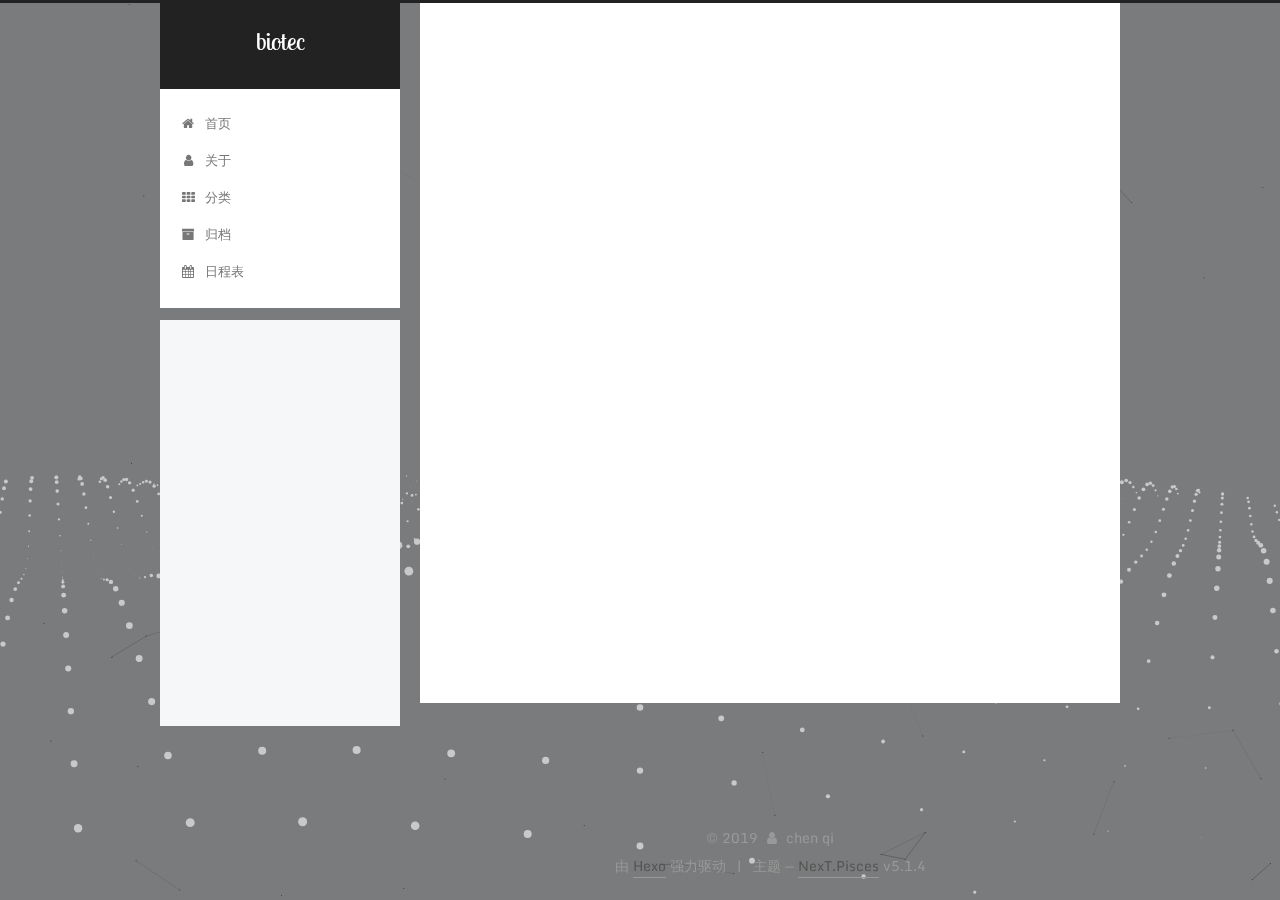
<file: archives/2019/04/index.html>
<!DOCTYPE html>



  


<html class="theme-next pisces use-motion" lang="zh-Hans">
<head><meta name="generator" content="Hexo 3.8.0">
  <meta charset="UTF-8">
<meta http-equiv="X-UA-Compatible" content="IE=edge">
<meta name="viewport" content="width=device-width, initial-scale=1, maximum-scale=1">
<meta name="theme-color" content="#222">









<meta http-equiv="Cache-Control" content="no-transform">
<meta http-equiv="Cache-Control" content="no-siteapp">
















  
  
  <link href="/lib/fancybox/source/jquery.fancybox.css?v=2.1.5" rel="stylesheet" type="text/css">




  
  
  
  

  
    
    
  

  
    
      
    

    
  

  

  
    
      
    

    
  

  
    
      
    

    
  

  
    
    
    <link href="//fonts.googleapis.com/css?family=Monda:300,300italic,400,400italic,700,700italic|Roboto Slab:300,300italic,400,400italic,700,700italic|Lobster Two:300,300italic,400,400italic,700,700italic|PT Mono:300,300italic,400,400italic,700,700italic&subset=latin,latin-ext" rel="stylesheet" type="text/css">
  






<link href="/lib/font-awesome/css/font-awesome.min.css?v=4.6.2" rel="stylesheet" type="text/css">

<link href="/css/main.css?v=5.1.4" rel="stylesheet" type="text/css">


  <link rel="apple-touch-icon" sizes="180x180" href="/images/apple-touch-icon-next.png?v=5.1.4">


  <link rel="icon" type="image/png" sizes="32x32" href="/images/favicon-32x32-next.png?v=5.1.4">


  <link rel="icon" type="image/png" sizes="16x16" href="/images/favicon-16x16-next.png?v=5.1.4">


  <link rel="mask-icon" href="/images/logo.svg?v=5.1.4" color="#222">





  <meta name="keywords" content="Hexo, NexT">





  <link rel="alternate" href="/atom.xml" title="biotec" type="application/atom+xml">






<meta name="description" content="just for bioinfomatics">
<meta property="og:type" content="website">
<meta property="og:title" content="biotec">
<meta property="og:url" content="http://yoursite.com/archives/2019/04/index.html">
<meta property="og:site_name" content="biotec">
<meta property="og:description" content="just for bioinfomatics">
<meta property="og:locale" content="zh-Hans">
<meta name="twitter:card" content="summary">
<meta name="twitter:title" content="biotec">
<meta name="twitter:description" content="just for bioinfomatics">



<script type="text/javascript" id="hexo.configurations">
  var NexT = window.NexT || {};
  var CONFIG = {
    root: '/',
    scheme: 'Pisces',
    version: '5.1.4',
    sidebar: {"position":"left","display":"post","offset":12,"b2t":false,"scrollpercent":false,"onmobile":false},
    fancybox: true,
    tabs: true,
    motion: {"enable":true,"async":false,"transition":{"post_block":"fadeIn","post_header":"slideDownIn","post_body":"slideDownIn","coll_header":"slideLeftIn","sidebar":"slideUpIn"}},
    duoshuo: {
      userId: '0',
      author: '博主'
    },
    algolia: {
      applicationID: '',
      apiKey: '',
      indexName: '',
      hits: {"per_page":10},
      labels: {"input_placeholder":"Search for Posts","hits_empty":"We didn't find any results for the search: ${query}","hits_stats":"${hits} results found in ${time} ms"}
    }
  };
</script>



  <link rel="canonical" href="http://yoursite.com/archives/2019/04/">





  <title>归档 | biotec</title>
  








</head>

<body itemscope itemtype="http://schema.org/WebPage" lang="zh-Hans">

  
  
    
  

  <div class="container sidebar-position-left page-archive">
    <div class="headband"></div>

    <header id="header" class="header" itemscope itemtype="http://schema.org/WPHeader">
      <div class="header-inner"><div class="site-brand-wrapper">
  <div class="site-meta ">
    

    <div class="custom-logo-site-title">
      <a href="/" class="brand" rel="start">
        <span class="logo-line-before"><i></i></span>
        <span class="site-title">biotec</span>
        <span class="logo-line-after"><i></i></span>
      </a>
    </div>
      
        <p class="site-subtitle"></p>
      
  </div>

  <div class="site-nav-toggle">
    <button>
      <span class="btn-bar"></span>
      <span class="btn-bar"></span>
      <span class="btn-bar"></span>
    </button>
  </div>
</div>

<nav class="site-nav">
  

  
    <ul id="menu" class="menu">
      
        
        <li class="menu-item menu-item-home">
          <a href="/" rel="section">
            
              <i class="menu-item-icon fa fa-fw fa-home"></i> <br>
            
            首页
          </a>
        </li>
      
        
        <li class="menu-item menu-item-about">
          <a href="/about/" rel="section">
            
              <i class="menu-item-icon fa fa-fw fa-user"></i> <br>
            
            关于
          </a>
        </li>
      
        
        <li class="menu-item menu-item-categories">
          <a href="/categories/" rel="section">
            
              <i class="menu-item-icon fa fa-fw fa-th"></i> <br>
            
            分类
          </a>
        </li>
      
        
        <li class="menu-item menu-item-archives">
          <a href="/archives/" rel="section">
            
              <i class="menu-item-icon fa fa-fw fa-archive"></i> <br>
            
            归档
          </a>
        </li>
      
        
        <li class="menu-item menu-item-schedule">
          <a href="/schedule/" rel="section">
            
              <i class="menu-item-icon fa fa-fw fa-calendar"></i> <br>
            
            日程表
          </a>
        </li>
      

      
    </ul>
  

  
</nav>



 </div>
    </header>

    <main id="main" class="main">
      <div class="main-inner">
        <div class="content-wrap">
          <div id="content" class="content">
            

  
  
  
  <div class="post-block archive">
    <div id="posts" class="posts-collapse">
      <span class="archive-move-on"></span>

      <span class="archive-page-counter">
        
        
        
          
        
        嗯..! 目前共计 2 篇日志。 继续努力。
      </span>

      

        
        
        

        
          
          <div class="collection-title">
            <h1 class="archive-year" id="archive-year-2019">2019</h1>
          </div>
        
        

        

  <article class="post post-type-normal" itemscope itemtype="http://schema.org/Article">
    <header class="post-header">

      <h2 class="post-title">
        
            <a class="post-title-link" href="/2019/04/26/python模块解析/" itemprop="url">
              
                <span itemprop="name">未命名</span>
              
            </a>
        
      </h2>

      <div class="post-meta">
        <time class="post-time" itemprop="dateCreated" datetime="2019-04-26T15:36:11+08:00" content="2019-04-26">
          04-26
        </time>
      </div>

    </header>
  </article>



      

        
        
        

        
        

        

  <article class="post post-type-normal" itemscope itemtype="http://schema.org/Article">
    <header class="post-header">

      <h2 class="post-title">
        
            <a class="post-title-link" href="/2019/04/26/hello-world/" itemprop="url">
              
                <span itemprop="name">Hello World</span>
              
            </a>
        
      </h2>

      <div class="post-meta">
        <time class="post-time" itemprop="dateCreated" datetime="2019-04-26T14:36:00+08:00" content="2019-04-26">
          04-26
        </time>
      </div>

    </header>
  </article>



      

    </div>
  </div>
  
  
  

  



          </div>
          


          

        </div>
        
          
  
  <div class="sidebar-toggle">
    <div class="sidebar-toggle-line-wrap">
      <span class="sidebar-toggle-line sidebar-toggle-line-first"></span>
      <span class="sidebar-toggle-line sidebar-toggle-line-middle"></span>
      <span class="sidebar-toggle-line sidebar-toggle-line-last"></span>
    </div>
  </div>

  <aside id="sidebar" class="sidebar">
    
    <div class="sidebar-inner">

      

      

      <section class="site-overview-wrap sidebar-panel sidebar-panel-active">
        <div class="site-overview">
          <div class="site-author motion-element" itemprop="author" itemscope itemtype="http://schema.org/Person">
            
              <p class="site-author-name" itemprop="name">chen qi</p>
              <p class="site-description motion-element" itemprop="description">just for bioinfomatics</p>
          </div>

          <nav class="site-state motion-element">

            
              <div class="site-state-item site-state-posts">
              
                <a href="/archives/">
              
                  <span class="site-state-item-count">2</span>
                  <span class="site-state-item-name">日志</span>
                </a>
              </div>
            

            

            

          </nav>

          
            <div class="feed-link motion-element">
              <a href="/atom.xml" rel="alternate">
                <i class="fa fa-rss"></i>
                RSS
              </a>
            </div>
          

          
            <div class="links-of-author motion-element">
                
                  <span class="links-of-author-item">
                    <a href="https://www.zhihu.com/people/biochenqi/posts" target="_blank" title="Zhihu">
                      
                        <i class="fa fa-fw fa-zhihu"></i>Zhihu</a>
                  </span>
                
                  <span class="links-of-author-item">
                    <a href="https://note.youdao.com/web/#/file/recent/markdown/554F67034B1945F29AA35811BC42D4DE/44a21e4d9ad9e98ad22f0a895178997b" target="_blank" title="Youdao">
                      
                        <i class="fa fa-fw fa-bookmart"></i>Youdao</a>
                  </span>
                
                  <span class="links-of-author-item">
                    <a href="wechat" target="_blank" title="Wechat">
                      
                        <i class="fa fa-fw fa-wechat"></i>Wechat</a>
                  </span>
                
                  <span class="links-of-author-item">
                    <a href="weibo" target="_blank" title="Weibo">
                      
                        <i class="fa fa-fw fa-weibo"></i>Weibo</a>
                  </span>
                
                  <span class="links-of-author-item">
                    <a href="https://github.com/yourname" target="_blank" title="GitHub">
                      
                        <i class="fa fa-fw fa-github"></i>GitHub</a>
                  </span>
                
            </div>
          

          
          

          
          
            <div class="links-of-blogroll motion-element links-of-blogroll-block">
              <div class="links-of-blogroll-title">
                <i class="fa  fa-fw fa-link"></i>
                Links
              </div>
              <ul class="links-of-blogroll-list">
                
                  <li class="links-of-blogroll-item">
                    <a href="https://biofang.github.io/" title="biofang" target="_blank">biofang</a>
                  </li>
                
              </ul>
            </div>
          

          

        </div>
      </section>

      

      

    </div>
  </aside>


        
      </div>
    </main>

    <footer id="footer" class="footer">
      <div class="footer-inner">
        <div class="copyright">&copy; <span itemprop="copyrightYear">2019</span>
  <span class="with-love">
    <i class="fa fa-user"></i>
  </span>
  <span class="author" itemprop="copyrightHolder">chen qi</span>

  
</div>


  <div class="powered-by">由 <a class="theme-link" target="_blank" href="https://hexo.io">Hexo</a> 强力驱动</div>



  <span class="post-meta-divider">|</span>



  <div class="theme-info">主题 &mdash; <a class="theme-link" target="_blank" href="https://github.com/iissnan/hexo-theme-next">NexT.Pisces</a> v5.1.4</div>




        







        
      </div>
    </footer>

    
      <div class="back-to-top">
        <i class="fa fa-arrow-up"></i>
        
      </div>
    

    

  </div>

  

<script type="text/javascript">
  if (Object.prototype.toString.call(window.Promise) !== '[object Function]') {
    window.Promise = null;
  }
</script>









  


  



  
  









  
  
    <script type="text/javascript" src="/lib/jquery/index.js?v=2.1.3"></script>
  

  
  
    <script type="text/javascript" src="/lib/fastclick/lib/fastclick.min.js?v=1.0.6"></script>
  

  
  
    <script type="text/javascript" src="/lib/jquery_lazyload/jquery.lazyload.js?v=1.9.7"></script>
  

  
  
    <script type="text/javascript" src="/lib/velocity/velocity.min.js?v=1.2.1"></script>
  

  
  
    <script type="text/javascript" src="/lib/velocity/velocity.ui.min.js?v=1.2.1"></script>
  

  
  
    <script type="text/javascript" src="/lib/fancybox/source/jquery.fancybox.pack.js?v=2.1.5"></script>
  

  
  
    <script type="text/javascript" src="/lib/canvas-nest/canvas-nest.min.js"></script>
  

  
  
    <script type="text/javascript" src="/lib/three/three.min.js"></script>
  

  
  
    <script type="text/javascript" src="/lib/three/three-waves.min.js"></script>
  


  


  <script type="text/javascript" src="/js/src/utils.js?v=5.1.4"></script>

  <script type="text/javascript" src="/js/src/motion.js?v=5.1.4"></script>



  
  


  <script type="text/javascript" src="/js/src/affix.js?v=5.1.4"></script>

  <script type="text/javascript" src="/js/src/schemes/pisces.js?v=5.1.4"></script>



  

  


  <script type="text/javascript" src="/js/src/bootstrap.js?v=5.1.4"></script>



  


  




	





  





  












  





  

  

  

  
  

  

  

  

</body>
</html>
</file>
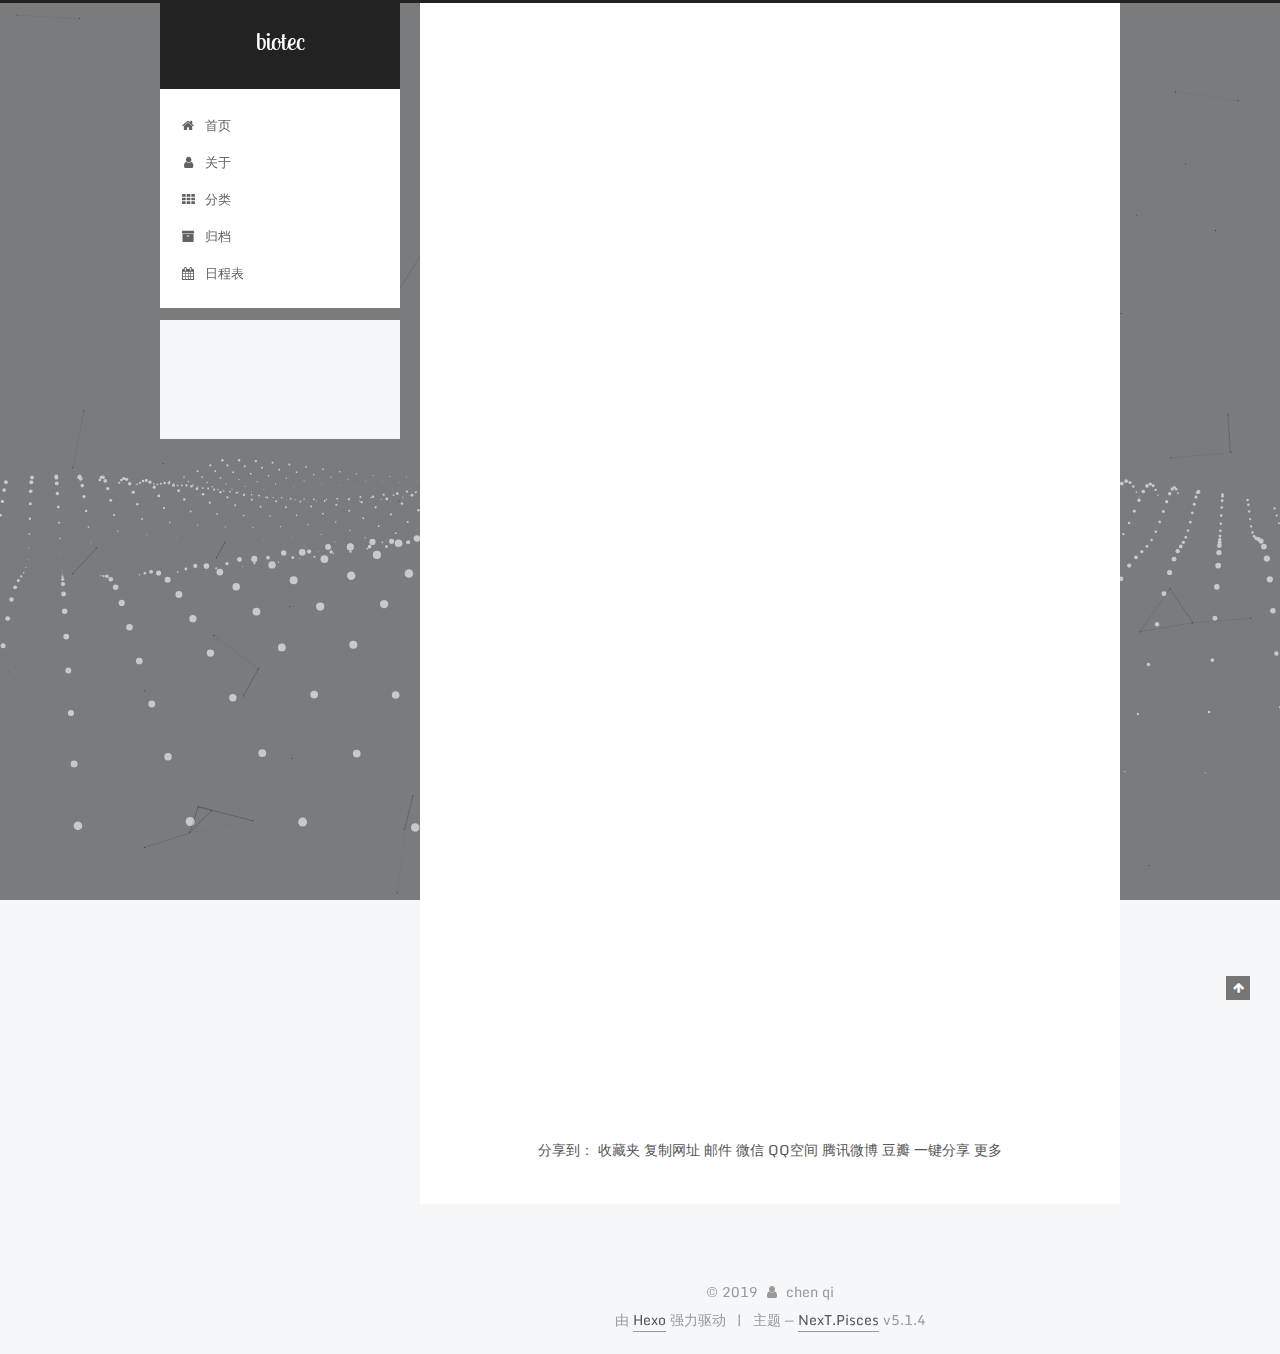
<file: 2019/04/26/hello-world/index.html>
<!DOCTYPE html>



  


<html class="theme-next pisces use-motion" lang="zh-Hans">
<head><meta name="generator" content="Hexo 3.8.0">
  <meta charset="UTF-8">
<meta http-equiv="X-UA-Compatible" content="IE=edge">
<meta name="viewport" content="width=device-width, initial-scale=1, maximum-scale=1">
<meta name="theme-color" content="#222">









<meta http-equiv="Cache-Control" content="no-transform">
<meta http-equiv="Cache-Control" content="no-siteapp">
















  
  
  <link href="/lib/fancybox/source/jquery.fancybox.css?v=2.1.5" rel="stylesheet" type="text/css">




  
  
  
  

  
    
    
  

  
    
      
    

    
  

  

  
    
      
    

    
  

  
    
      
    

    
  

  
    
    
    <link href="//fonts.googleapis.com/css?family=Monda:300,300italic,400,400italic,700,700italic|Roboto Slab:300,300italic,400,400italic,700,700italic|Lobster Two:300,300italic,400,400italic,700,700italic|PT Mono:300,300italic,400,400italic,700,700italic&subset=latin,latin-ext" rel="stylesheet" type="text/css">
  






<link href="/lib/font-awesome/css/font-awesome.min.css?v=4.6.2" rel="stylesheet" type="text/css">

<link href="/css/main.css?v=5.1.4" rel="stylesheet" type="text/css">


  <link rel="apple-touch-icon" sizes="180x180" href="/images/apple-touch-icon-next.png?v=5.1.4">


  <link rel="icon" type="image/png" sizes="32x32" href="/images/favicon-32x32-next.png?v=5.1.4">


  <link rel="icon" type="image/png" sizes="16x16" href="/images/favicon-16x16-next.png?v=5.1.4">


  <link rel="mask-icon" href="/images/logo.svg?v=5.1.4" color="#222">





  <meta name="keywords" content="Hexo, NexT">




  


  <link rel="alternate" href="/atom.xml" title="biotec" type="application/atom+xml">






<meta name="description" content="Welcome to Hexo! This is your very first post. Check documentation for more info. If you get any problems when using Hexo, you can find the answer in troubleshooting or you can ask me on GitHub. Quick">
<meta property="og:type" content="article">
<meta property="og:title" content="Hello World">
<meta property="og:url" content="http://yoursite.com/2019/04/26/hello-world/index.html">
<meta property="og:site_name" content="biotec">
<meta property="og:description" content="Welcome to Hexo! This is your very first post. Check documentation for more info. If you get any problems when using Hexo, you can find the answer in troubleshooting or you can ask me on GitHub. Quick">
<meta property="og:locale" content="zh-Hans">
<meta property="og:updated_time" content="2019-04-26T06:36:00.369Z">
<meta name="twitter:card" content="summary">
<meta name="twitter:title" content="Hello World">
<meta name="twitter:description" content="Welcome to Hexo! This is your very first post. Check documentation for more info. If you get any problems when using Hexo, you can find the answer in troubleshooting or you can ask me on GitHub. Quick">



<script type="text/javascript" id="hexo.configurations">
  var NexT = window.NexT || {};
  var CONFIG = {
    root: '/',
    scheme: 'Pisces',
    version: '5.1.4',
    sidebar: {"position":"left","display":"post","offset":12,"b2t":false,"scrollpercent":false,"onmobile":false},
    fancybox: true,
    tabs: true,
    motion: {"enable":true,"async":false,"transition":{"post_block":"fadeIn","post_header":"slideDownIn","post_body":"slideDownIn","coll_header":"slideLeftIn","sidebar":"slideUpIn"}},
    duoshuo: {
      userId: '0',
      author: '博主'
    },
    algolia: {
      applicationID: '',
      apiKey: '',
      indexName: '',
      hits: {"per_page":10},
      labels: {"input_placeholder":"Search for Posts","hits_empty":"We didn't find any results for the search: ${query}","hits_stats":"${hits} results found in ${time} ms"}
    }
  };
</script>



  <link rel="canonical" href="http://yoursite.com/2019/04/26/hello-world/">





  <title>Hello World | biotec</title>
  








</head>

<body itemscope itemtype="http://schema.org/WebPage" lang="zh-Hans">

  
  
    
  

  <div class="container sidebar-position-left page-post-detail">
    <div class="headband"></div>

    <header id="header" class="header" itemscope itemtype="http://schema.org/WPHeader">
      <div class="header-inner"><div class="site-brand-wrapper">
  <div class="site-meta ">
    

    <div class="custom-logo-site-title">
      <a href="/" class="brand" rel="start">
        <span class="logo-line-before"><i></i></span>
        <span class="site-title">biotec</span>
        <span class="logo-line-after"><i></i></span>
      </a>
    </div>
      
        <p class="site-subtitle"></p>
      
  </div>

  <div class="site-nav-toggle">
    <button>
      <span class="btn-bar"></span>
      <span class="btn-bar"></span>
      <span class="btn-bar"></span>
    </button>
  </div>
</div>

<nav class="site-nav">
  

  
    <ul id="menu" class="menu">
      
        
        <li class="menu-item menu-item-home">
          <a href="/" rel="section">
            
              <i class="menu-item-icon fa fa-fw fa-home"></i> <br>
            
            首页
          </a>
        </li>
      
        
        <li class="menu-item menu-item-about">
          <a href="/about/" rel="section">
            
              <i class="menu-item-icon fa fa-fw fa-user"></i> <br>
            
            关于
          </a>
        </li>
      
        
        <li class="menu-item menu-item-categories">
          <a href="/categories/" rel="section">
            
              <i class="menu-item-icon fa fa-fw fa-th"></i> <br>
            
            分类
          </a>
        </li>
      
        
        <li class="menu-item menu-item-archives">
          <a href="/archives/" rel="section">
            
              <i class="menu-item-icon fa fa-fw fa-archive"></i> <br>
            
            归档
          </a>
        </li>
      
        
        <li class="menu-item menu-item-schedule">
          <a href="/schedule/" rel="section">
            
              <i class="menu-item-icon fa fa-fw fa-calendar"></i> <br>
            
            日程表
          </a>
        </li>
      

      
    </ul>
  

  
</nav>



 </div>
    </header>

    <main id="main" class="main">
      <div class="main-inner">
        <div class="content-wrap">
          <div id="content" class="content">
            

  <div id="posts" class="posts-expand">
    

  

  
  
  

  <article class="post post-type-normal" itemscope itemtype="http://schema.org/Article">
  
  
  
  <div class="post-block">
    <link itemprop="mainEntityOfPage" href="http://yoursite.com/2019/04/26/hello-world/">

    <span hidden itemprop="author" itemscope itemtype="http://schema.org/Person">
      <meta itemprop="name" content="chen qi">
      <meta itemprop="description" content>
      <meta itemprop="image" content="/images/avatar.gif">
    </span>

    <span hidden itemprop="publisher" itemscope itemtype="http://schema.org/Organization">
      <meta itemprop="name" content="biotec">
    </span>

    
      <header class="post-header">

        
        
          <h1 class="post-title" itemprop="name headline">Hello World</h1>
        

        <div class="post-meta">
          <span class="post-time">
            
              <span class="post-meta-item-icon">
                <i class="fa fa-calendar-o"></i>
              </span>
              
                <span class="post-meta-item-text">发表于</span>
              
              <time title="创建于" itemprop="dateCreated datePublished" datetime="2019-04-26T14:36:00+08:00">
                2019-04-26
              </time>
            

            

            
          </span>

          

          
            
          

          
          

          

          

          

        </div>
      </header>
    

    
    
    
    <div class="post-body" itemprop="articleBody">

      
      

      
        <p>Welcome to <a href="https://hexo.io/" target="_blank" rel="noopener">Hexo</a>! This is your very first post. Check <a href="https://hexo.io/docs/" target="_blank" rel="noopener">documentation</a> for more info. If you get any problems when using Hexo, you can find the answer in <a href="https://hexo.io/docs/troubleshooting.html" target="_blank" rel="noopener">troubleshooting</a> or you can ask me on <a href="https://github.com/hexojs/hexo/issues" target="_blank" rel="noopener">GitHub</a>.</p>
<h2 id="Quick-Start"><a href="#Quick-Start" class="headerlink" title="Quick Start"></a>Quick Start</h2><h3 id="Create-a-new-post"><a href="#Create-a-new-post" class="headerlink" title="Create a new post"></a>Create a new post</h3><figure class="highlight bash"><table><tr><td class="gutter"><pre><span class="line">1</span><br></pre></td><td class="code"><pre><span class="line">$ hexo new <span class="string">"My New Post"</span></span><br></pre></td></tr></table></figure>
<p>More info: <a href="https://hexo.io/docs/writing.html" target="_blank" rel="noopener">Writing</a></p>
<h3 id="Run-server"><a href="#Run-server" class="headerlink" title="Run server"></a>Run server</h3><figure class="highlight bash"><table><tr><td class="gutter"><pre><span class="line">1</span><br></pre></td><td class="code"><pre><span class="line">$ hexo server</span><br></pre></td></tr></table></figure>
<p>More info: <a href="https://hexo.io/docs/server.html" target="_blank" rel="noopener">Server</a></p>
<h3 id="Generate-static-files"><a href="#Generate-static-files" class="headerlink" title="Generate static files"></a>Generate static files</h3><figure class="highlight bash"><table><tr><td class="gutter"><pre><span class="line">1</span><br></pre></td><td class="code"><pre><span class="line">$ hexo generate</span><br></pre></td></tr></table></figure>
<p>More info: <a href="https://hexo.io/docs/generating.html" target="_blank" rel="noopener">Generating</a></p>
<h3 id="Deploy-to-remote-sites"><a href="#Deploy-to-remote-sites" class="headerlink" title="Deploy to remote sites"></a>Deploy to remote sites</h3><figure class="highlight bash"><table><tr><td class="gutter"><pre><span class="line">1</span><br></pre></td><td class="code"><pre><span class="line">$ hexo deploy</span><br></pre></td></tr></table></figure>
<p>More info: <a href="https://hexo.io/docs/deployment.html" target="_blank" rel="noopener">Deployment</a></p>

      
    </div>
    
    
    

    

    
      <div>
        <div style="padding: 10px 0; margin: 20px auto; width: 90%; text-align: center;">
  <div></div>
  <button id="rewardButton" disable="enable" onclick="var qr = document.getElementById('QR'); if (qr.style.display === 'none') {qr.style.display='block';} else {qr.style.display='none'}">
    <span>打赏</span>
  </button>
  <div id="QR" style="display: none;">

    
      <div id="wechat" style="display: inline-block">
        <img id="wechat_qr" src="/wechatpay.jpg" alt="chen qi 微信支付">
        <p>微信支付</p>
      </div>
    

    
      <div id="alipay" style="display: inline-block">
        <img id="alipay_qr" src="/alipay.jpg" alt="chen qi 支付宝">
        <p>支付宝</p>
      </div>
    

    

  </div>
</div>

      </div>
    

    

    <footer class="post-footer">
      

      
      
      

      
        <div class="post-nav">
          <div class="post-nav-next post-nav-item">
            
          </div>

          <span class="post-nav-divider"></span>

          <div class="post-nav-prev post-nav-item">
            
              <a href="/2019/04/26/python模块解析/" rel="prev" title>
                 <i class="fa fa-chevron-right"></i>
              </a>
            
          </div>
        </div>
      

      
      
    </footer>
  </div>
  
  
  
  </article>



    <div class="post-spread">
      
        <!-- JiaThis Button BEGIN -->
<div class="jiathis_style">
<span class="jiathis_txt">分享到：</span>
<a class="jiathis_button_fav">收藏夹</a>
<a class="jiathis_button_copy">复制网址</a>
<a class="jiathis_button_email">邮件</a>
<a class="jiathis_button_weixin">微信</a>
<a class="jiathis_button_qzone">QQ空间</a>
<a class="jiathis_button_tqq">腾讯微博</a>
<a class="jiathis_button_douban">豆瓣</a>
<a class="jiathis_button_share">一键分享</a>

<a href="http://www.jiathis.com/share?uid=2140465" class="jiathis jiathis_txt jiathis_separator jtico jtico_jiathis" target="_blank">更多</a>
<a class="jiathis_counter_style"></a>
</div>
<script type="text/javascript">
var jiathis_config={
  data_track_clickback:true,
  summary:"",
  shortUrl:false,
  hideMore:false
}
</script>
<script type="text/javascript" src="http://v3.jiathis.com/code/jia.js?uid=" charset="utf-8"></script>
<!-- JiaThis Button END -->
      
    </div>
  </div>


          </div>
          


          

  



        </div>
        
          
  
  <div class="sidebar-toggle">
    <div class="sidebar-toggle-line-wrap">
      <span class="sidebar-toggle-line sidebar-toggle-line-first"></span>
      <span class="sidebar-toggle-line sidebar-toggle-line-middle"></span>
      <span class="sidebar-toggle-line sidebar-toggle-line-last"></span>
    </div>
  </div>

  <aside id="sidebar" class="sidebar">
    
    <div class="sidebar-inner">

      

      
        <ul class="sidebar-nav motion-element">
          <li class="sidebar-nav-toc sidebar-nav-active" data-target="post-toc-wrap">
            文章目录
          </li>
          <li class="sidebar-nav-overview" data-target="site-overview-wrap">
            站点概览
          </li>
        </ul>
      

      <section class="site-overview-wrap sidebar-panel">
        <div class="site-overview">
          <div class="site-author motion-element" itemprop="author" itemscope itemtype="http://schema.org/Person">
            
              <p class="site-author-name" itemprop="name">chen qi</p>
              <p class="site-description motion-element" itemprop="description">just for bioinfomatics</p>
          </div>

          <nav class="site-state motion-element">

            
              <div class="site-state-item site-state-posts">
              
                <a href="/archives/">
              
                  <span class="site-state-item-count">2</span>
                  <span class="site-state-item-name">日志</span>
                </a>
              </div>
            

            

            

          </nav>

          
            <div class="feed-link motion-element">
              <a href="/atom.xml" rel="alternate">
                <i class="fa fa-rss"></i>
                RSS
              </a>
            </div>
          

          
            <div class="links-of-author motion-element">
                
                  <span class="links-of-author-item">
                    <a href="https://www.zhihu.com/people/biochenqi/posts" target="_blank" title="Zhihu">
                      
                        <i class="fa fa-fw fa-zhihu"></i>Zhihu</a>
                  </span>
                
                  <span class="links-of-author-item">
                    <a href="https://note.youdao.com/web/#/file/recent/markdown/554F67034B1945F29AA35811BC42D4DE/44a21e4d9ad9e98ad22f0a895178997b" target="_blank" title="Youdao">
                      
                        <i class="fa fa-fw fa-bookmart"></i>Youdao</a>
                  </span>
                
                  <span class="links-of-author-item">
                    <a href="wechat" target="_blank" title="Wechat">
                      
                        <i class="fa fa-fw fa-wechat"></i>Wechat</a>
                  </span>
                
                  <span class="links-of-author-item">
                    <a href="weibo" target="_blank" title="Weibo">
                      
                        <i class="fa fa-fw fa-weibo"></i>Weibo</a>
                  </span>
                
                  <span class="links-of-author-item">
                    <a href="https://github.com/yourname" target="_blank" title="GitHub">
                      
                        <i class="fa fa-fw fa-github"></i>GitHub</a>
                  </span>
                
            </div>
          

          
          

          
          
            <div class="links-of-blogroll motion-element links-of-blogroll-block">
              <div class="links-of-blogroll-title">
                <i class="fa  fa-fw fa-link"></i>
                Links
              </div>
              <ul class="links-of-blogroll-list">
                
                  <li class="links-of-blogroll-item">
                    <a href="https://biofang.github.io/" title="biofang" target="_blank">biofang</a>
                  </li>
                
              </ul>
            </div>
          

          

        </div>
      </section>

      
      <!--noindex-->
        <section class="post-toc-wrap motion-element sidebar-panel sidebar-panel-active">
          <div class="post-toc">

            
              
            

            
              <div class="post-toc-content"><ol class="nav"><li class="nav-item nav-level-2"><a class="nav-link" href="#Quick-Start"><span class="nav-number">1.</span> <span class="nav-text">Quick Start</span></a><ol class="nav-child"><li class="nav-item nav-level-3"><a class="nav-link" href="#Create-a-new-post"><span class="nav-number">1.1.</span> <span class="nav-text">Create a new post</span></a></li><li class="nav-item nav-level-3"><a class="nav-link" href="#Run-server"><span class="nav-number">1.2.</span> <span class="nav-text">Run server</span></a></li><li class="nav-item nav-level-3"><a class="nav-link" href="#Generate-static-files"><span class="nav-number">1.3.</span> <span class="nav-text">Generate static files</span></a></li><li class="nav-item nav-level-3"><a class="nav-link" href="#Deploy-to-remote-sites"><span class="nav-number">1.4.</span> <span class="nav-text">Deploy to remote sites</span></a></li></ol></li></ol></div>
            

          </div>
        </section>
      <!--/noindex-->
      

      

    </div>
  </aside>


        
      </div>
    </main>

    <footer id="footer" class="footer">
      <div class="footer-inner">
        <div class="copyright">&copy; <span itemprop="copyrightYear">2019</span>
  <span class="with-love">
    <i class="fa fa-user"></i>
  </span>
  <span class="author" itemprop="copyrightHolder">chen qi</span>

  
</div>


  <div class="powered-by">由 <a class="theme-link" target="_blank" href="https://hexo.io">Hexo</a> 强力驱动</div>



  <span class="post-meta-divider">|</span>



  <div class="theme-info">主题 &mdash; <a class="theme-link" target="_blank" href="https://github.com/iissnan/hexo-theme-next">NexT.Pisces</a> v5.1.4</div>




        







        
      </div>
    </footer>

    
      <div class="back-to-top">
        <i class="fa fa-arrow-up"></i>
        
      </div>
    

    

  </div>

  

<script type="text/javascript">
  if (Object.prototype.toString.call(window.Promise) !== '[object Function]') {
    window.Promise = null;
  }
</script>









  


  



  
  









  
  
    <script type="text/javascript" src="/lib/jquery/index.js?v=2.1.3"></script>
  

  
  
    <script type="text/javascript" src="/lib/fastclick/lib/fastclick.min.js?v=1.0.6"></script>
  

  
  
    <script type="text/javascript" src="/lib/jquery_lazyload/jquery.lazyload.js?v=1.9.7"></script>
  

  
  
    <script type="text/javascript" src="/lib/velocity/velocity.min.js?v=1.2.1"></script>
  

  
  
    <script type="text/javascript" src="/lib/velocity/velocity.ui.min.js?v=1.2.1"></script>
  

  
  
    <script type="text/javascript" src="/lib/fancybox/source/jquery.fancybox.pack.js?v=2.1.5"></script>
  

  
  
    <script type="text/javascript" src="/lib/canvas-nest/canvas-nest.min.js"></script>
  

  
  
    <script type="text/javascript" src="/lib/three/three.min.js"></script>
  

  
  
    <script type="text/javascript" src="/lib/three/three-waves.min.js"></script>
  


  


  <script type="text/javascript" src="/js/src/utils.js?v=5.1.4"></script>

  <script type="text/javascript" src="/js/src/motion.js?v=5.1.4"></script>



  
  


  <script type="text/javascript" src="/js/src/affix.js?v=5.1.4"></script>

  <script type="text/javascript" src="/js/src/schemes/pisces.js?v=5.1.4"></script>



  
  <script type="text/javascript" src="/js/src/scrollspy.js?v=5.1.4"></script>
<script type="text/javascript" src="/js/src/post-details.js?v=5.1.4"></script>



  


  <script type="text/javascript" src="/js/src/bootstrap.js?v=5.1.4"></script>



  


  




	





  





  












  





  

  

  

  
  

  

  

  

</body>
</html>
</file>
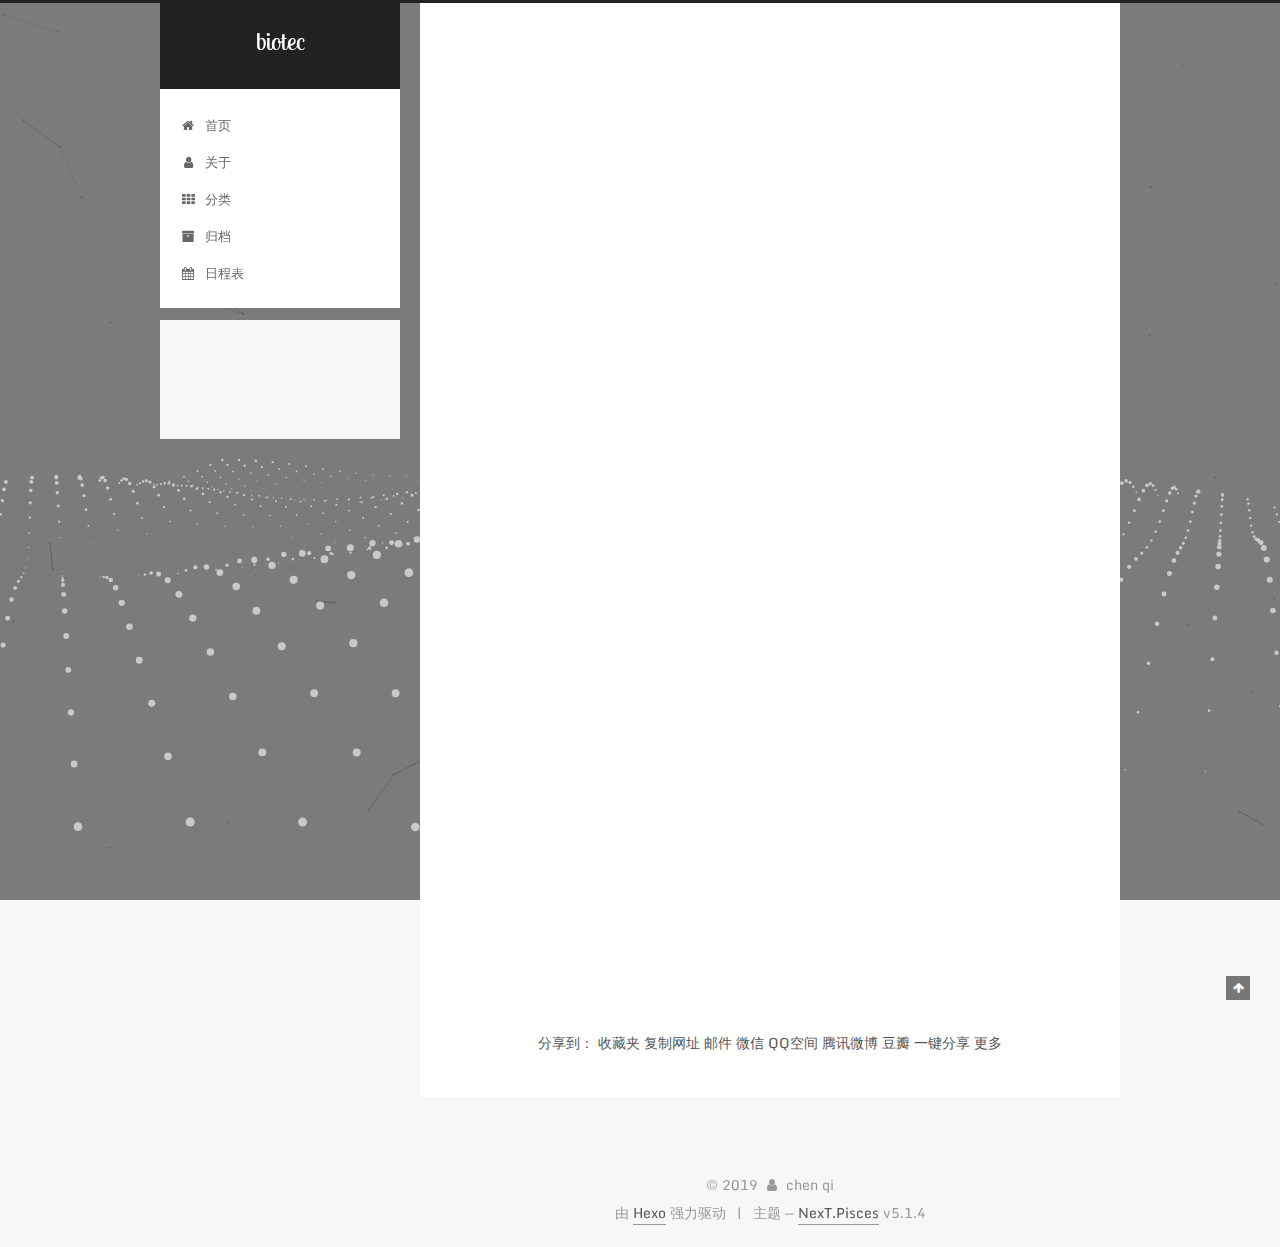
<file: 2019/04/26/python模块解析/index.html>
<!DOCTYPE html>



  


<html class="theme-next pisces use-motion" lang="zh-Hans">
<head><meta name="generator" content="Hexo 3.8.0">
  <meta charset="UTF-8">
<meta http-equiv="X-UA-Compatible" content="IE=edge">
<meta name="viewport" content="width=device-width, initial-scale=1, maximum-scale=1">
<meta name="theme-color" content="#222">









<meta http-equiv="Cache-Control" content="no-transform">
<meta http-equiv="Cache-Control" content="no-siteapp">
















  
  
  <link href="/lib/fancybox/source/jquery.fancybox.css?v=2.1.5" rel="stylesheet" type="text/css">




  
  
  
  

  
    
    
  

  
    
      
    

    
  

  

  
    
      
    

    
  

  
    
      
    

    
  

  
    
    
    <link href="//fonts.googleapis.com/css?family=Monda:300,300italic,400,400italic,700,700italic|Roboto Slab:300,300italic,400,400italic,700,700italic|Lobster Two:300,300italic,400,400italic,700,700italic|PT Mono:300,300italic,400,400italic,700,700italic&subset=latin,latin-ext" rel="stylesheet" type="text/css">
  






<link href="/lib/font-awesome/css/font-awesome.min.css?v=4.6.2" rel="stylesheet" type="text/css">

<link href="/css/main.css?v=5.1.4" rel="stylesheet" type="text/css">


  <link rel="apple-touch-icon" sizes="180x180" href="/images/apple-touch-icon-next.png?v=5.1.4">


  <link rel="icon" type="image/png" sizes="32x32" href="/images/favicon-32x32-next.png?v=5.1.4">


  <link rel="icon" type="image/png" sizes="16x16" href="/images/favicon-16x16-next.png?v=5.1.4">


  <link rel="mask-icon" href="/images/logo.svg?v=5.1.4" color="#222">





  <meta name="keywords" content="Hexo, NexT">





  <link rel="alternate" href="/atom.xml" title="biotec" type="application/atom+xml">






<meta name="description" content="模块解析1.os模块   函数 功能 示例 备注     os.path.exists 判断文件或者文件夹是否存在     os.path.abspath 输出该文件的路径包括该文件     os.path.basename 只显示该文件不显示路径     os.path.isdir 判断该字符串是不是一个文件夹     os.path.isfile 判断该字符串是不是一个文件     os.re">
<meta property="og:type" content="article">
<meta property="og:title" content="biotec">
<meta property="og:url" content="http://yoursite.com/2019/04/26/python模块解析/index.html">
<meta property="og:site_name" content="biotec">
<meta property="og:description" content="模块解析1.os模块   函数 功能 示例 备注     os.path.exists 判断文件或者文件夹是否存在     os.path.abspath 输出该文件的路径包括该文件     os.path.basename 只显示该文件不显示路径     os.path.isdir 判断该字符串是不是一个文件夹     os.path.isfile 判断该字符串是不是一个文件     os.re">
<meta property="og:locale" content="zh-Hans">
<meta property="og:updated_time" content="2019-04-26T07:36:11.273Z">
<meta name="twitter:card" content="summary">
<meta name="twitter:title" content="biotec">
<meta name="twitter:description" content="模块解析1.os模块   函数 功能 示例 备注     os.path.exists 判断文件或者文件夹是否存在     os.path.abspath 输出该文件的路径包括该文件     os.path.basename 只显示该文件不显示路径     os.path.isdir 判断该字符串是不是一个文件夹     os.path.isfile 判断该字符串是不是一个文件     os.re">



<script type="text/javascript" id="hexo.configurations">
  var NexT = window.NexT || {};
  var CONFIG = {
    root: '/',
    scheme: 'Pisces',
    version: '5.1.4',
    sidebar: {"position":"left","display":"post","offset":12,"b2t":false,"scrollpercent":false,"onmobile":false},
    fancybox: true,
    tabs: true,
    motion: {"enable":true,"async":false,"transition":{"post_block":"fadeIn","post_header":"slideDownIn","post_body":"slideDownIn","coll_header":"slideLeftIn","sidebar":"slideUpIn"}},
    duoshuo: {
      userId: '0',
      author: '博主'
    },
    algolia: {
      applicationID: '',
      apiKey: '',
      indexName: '',
      hits: {"per_page":10},
      labels: {"input_placeholder":"Search for Posts","hits_empty":"We didn't find any results for the search: ${query}","hits_stats":"${hits} results found in ${time} ms"}
    }
  };
</script>



  <link rel="canonical" href="http://yoursite.com/2019/04/26/python模块解析/">





  <title> | biotec</title>
  








</head>

<body itemscope itemtype="http://schema.org/WebPage" lang="zh-Hans">

  
  
    
  

  <div class="container sidebar-position-left page-post-detail">
    <div class="headband"></div>

    <header id="header" class="header" itemscope itemtype="http://schema.org/WPHeader">
      <div class="header-inner"><div class="site-brand-wrapper">
  <div class="site-meta ">
    

    <div class="custom-logo-site-title">
      <a href="/" class="brand" rel="start">
        <span class="logo-line-before"><i></i></span>
        <span class="site-title">biotec</span>
        <span class="logo-line-after"><i></i></span>
      </a>
    </div>
      
        <p class="site-subtitle"></p>
      
  </div>

  <div class="site-nav-toggle">
    <button>
      <span class="btn-bar"></span>
      <span class="btn-bar"></span>
      <span class="btn-bar"></span>
    </button>
  </div>
</div>

<nav class="site-nav">
  

  
    <ul id="menu" class="menu">
      
        
        <li class="menu-item menu-item-home">
          <a href="/" rel="section">
            
              <i class="menu-item-icon fa fa-fw fa-home"></i> <br>
            
            首页
          </a>
        </li>
      
        
        <li class="menu-item menu-item-about">
          <a href="/about/" rel="section">
            
              <i class="menu-item-icon fa fa-fw fa-user"></i> <br>
            
            关于
          </a>
        </li>
      
        
        <li class="menu-item menu-item-categories">
          <a href="/categories/" rel="section">
            
              <i class="menu-item-icon fa fa-fw fa-th"></i> <br>
            
            分类
          </a>
        </li>
      
        
        <li class="menu-item menu-item-archives">
          <a href="/archives/" rel="section">
            
              <i class="menu-item-icon fa fa-fw fa-archive"></i> <br>
            
            归档
          </a>
        </li>
      
        
        <li class="menu-item menu-item-schedule">
          <a href="/schedule/" rel="section">
            
              <i class="menu-item-icon fa fa-fw fa-calendar"></i> <br>
            
            日程表
          </a>
        </li>
      

      
    </ul>
  

  
</nav>



 </div>
    </header>

    <main id="main" class="main">
      <div class="main-inner">
        <div class="content-wrap">
          <div id="content" class="content">
            

  <div id="posts" class="posts-expand">
    

  

  
  
  

  <article class="post post-type-normal" itemscope itemtype="http://schema.org/Article">
  
  
  
  <div class="post-block">
    <link itemprop="mainEntityOfPage" href="http://yoursite.com/2019/04/26/python模块解析/">

    <span hidden itemprop="author" itemscope itemtype="http://schema.org/Person">
      <meta itemprop="name" content="chen qi">
      <meta itemprop="description" content>
      <meta itemprop="image" content="/images/avatar.gif">
    </span>

    <span hidden itemprop="publisher" itemscope itemtype="http://schema.org/Organization">
      <meta itemprop="name" content="biotec">
    </span>

    
      <header class="post-header">

        
        
          <h1 class="post-title" itemprop="name headline"></h1>
        

        <div class="post-meta">
          <span class="post-time">
            
              <span class="post-meta-item-icon">
                <i class="fa fa-calendar-o"></i>
              </span>
              
                <span class="post-meta-item-text">发表于</span>
              
              <time title="创建于" itemprop="dateCreated datePublished" datetime="2019-04-26T15:36:11+08:00">
                2019-04-26
              </time>
            

            

            
          </span>

          

          
            
          

          
          

          

          

          

        </div>
      </header>
    

    
    
    
    <div class="post-body" itemprop="articleBody">

      
      

      
        <h1 id="模块解析"><a href="#模块解析" class="headerlink" title="模块解析"></a>模块解析</h1><h2 id="1-os模块"><a href="#1-os模块" class="headerlink" title="1.os模块"></a>1.os模块</h2><table>
<thead>
<tr>
<th>函数</th>
<th>功能</th>
<th>示例</th>
<th>备注</th>
</tr>
</thead>
<tbody>
<tr>
<td>os.path.exists</td>
<td>判断文件或者文件夹是否存在</td>
<td></td>
<td></td>
</tr>
<tr>
<td>os.path.abspath</td>
<td>输出该文件的路径包括该文件</td>
<td></td>
<td></td>
</tr>
<tr>
<td>os.path.basename</td>
<td>只显示该文件不显示路径</td>
<td></td>
<td></td>
</tr>
<tr>
<td>os.path.isdir</td>
<td>判断该字符串是不是一个文件夹</td>
<td></td>
<td></td>
</tr>
<tr>
<td>os.path.isfile</td>
<td>判断该字符串是不是一个文件</td>
<td></td>
<td></td>
</tr>
<tr>
<td>os.remove</td>
<td>删除该文件</td>
<td></td>
<td></td>
</tr>
<tr>
<td>os.mkdir</td>
<td>创建一个文件夹</td>
<td></td>
<td></td>
</tr>
<tr>
<td>os.makedirs</td>
<td>迭代的创建文件夹</td>
<td></td>
<td></td>
</tr>
<tr>
<td>os.getcwd</td>
<td>获取当前工作目录</td>
<td></td>
</tr>
</tbody>
</table>

      
    </div>
    
    
    

    

    
      <div>
        <div style="padding: 10px 0; margin: 20px auto; width: 90%; text-align: center;">
  <div></div>
  <button id="rewardButton" disable="enable" onclick="var qr = document.getElementById('QR'); if (qr.style.display === 'none') {qr.style.display='block';} else {qr.style.display='none'}">
    <span>打赏</span>
  </button>
  <div id="QR" style="display: none;">

    
      <div id="wechat" style="display: inline-block">
        <img id="wechat_qr" src="/wechatpay.jpg" alt="chen qi 微信支付">
        <p>微信支付</p>
      </div>
    

    
      <div id="alipay" style="display: inline-block">
        <img id="alipay_qr" src="/alipay.jpg" alt="chen qi 支付宝">
        <p>支付宝</p>
      </div>
    

    

  </div>
</div>

      </div>
    

    

    <footer class="post-footer">
      

      
      
      

      
        <div class="post-nav">
          <div class="post-nav-next post-nav-item">
            
              <a href="/2019/04/26/hello-world/" rel="next" title="Hello World">
                <i class="fa fa-chevron-left"></i> Hello World
              </a>
            
          </div>

          <span class="post-nav-divider"></span>

          <div class="post-nav-prev post-nav-item">
            
          </div>
        </div>
      

      
      
    </footer>
  </div>
  
  
  
  </article>



    <div class="post-spread">
      
        <!-- JiaThis Button BEGIN -->
<div class="jiathis_style">
<span class="jiathis_txt">分享到：</span>
<a class="jiathis_button_fav">收藏夹</a>
<a class="jiathis_button_copy">复制网址</a>
<a class="jiathis_button_email">邮件</a>
<a class="jiathis_button_weixin">微信</a>
<a class="jiathis_button_qzone">QQ空间</a>
<a class="jiathis_button_tqq">腾讯微博</a>
<a class="jiathis_button_douban">豆瓣</a>
<a class="jiathis_button_share">一键分享</a>

<a href="http://www.jiathis.com/share?uid=2140465" class="jiathis jiathis_txt jiathis_separator jtico jtico_jiathis" target="_blank">更多</a>
<a class="jiathis_counter_style"></a>
</div>
<script type="text/javascript">
var jiathis_config={
  data_track_clickback:true,
  summary:"",
  shortUrl:false,
  hideMore:false
}
</script>
<script type="text/javascript" src="http://v3.jiathis.com/code/jia.js?uid=" charset="utf-8"></script>
<!-- JiaThis Button END -->
      
    </div>
  </div>


          </div>
          


          

  



        </div>
        
          
  
  <div class="sidebar-toggle">
    <div class="sidebar-toggle-line-wrap">
      <span class="sidebar-toggle-line sidebar-toggle-line-first"></span>
      <span class="sidebar-toggle-line sidebar-toggle-line-middle"></span>
      <span class="sidebar-toggle-line sidebar-toggle-line-last"></span>
    </div>
  </div>

  <aside id="sidebar" class="sidebar">
    
    <div class="sidebar-inner">

      

      
        <ul class="sidebar-nav motion-element">
          <li class="sidebar-nav-toc sidebar-nav-active" data-target="post-toc-wrap">
            文章目录
          </li>
          <li class="sidebar-nav-overview" data-target="site-overview-wrap">
            站点概览
          </li>
        </ul>
      

      <section class="site-overview-wrap sidebar-panel">
        <div class="site-overview">
          <div class="site-author motion-element" itemprop="author" itemscope itemtype="http://schema.org/Person">
            
              <p class="site-author-name" itemprop="name">chen qi</p>
              <p class="site-description motion-element" itemprop="description">just for bioinfomatics</p>
          </div>

          <nav class="site-state motion-element">

            
              <div class="site-state-item site-state-posts">
              
                <a href="/archives/">
              
                  <span class="site-state-item-count">2</span>
                  <span class="site-state-item-name">日志</span>
                </a>
              </div>
            

            

            

          </nav>

          
            <div class="feed-link motion-element">
              <a href="/atom.xml" rel="alternate">
                <i class="fa fa-rss"></i>
                RSS
              </a>
            </div>
          

          
            <div class="links-of-author motion-element">
                
                  <span class="links-of-author-item">
                    <a href="https://www.zhihu.com/people/biochenqi/posts" target="_blank" title="Zhihu">
                      
                        <i class="fa fa-fw fa-zhihu"></i>Zhihu</a>
                  </span>
                
                  <span class="links-of-author-item">
                    <a href="https://note.youdao.com/web/#/file/recent/markdown/554F67034B1945F29AA35811BC42D4DE/44a21e4d9ad9e98ad22f0a895178997b" target="_blank" title="Youdao">
                      
                        <i class="fa fa-fw fa-bookmart"></i>Youdao</a>
                  </span>
                
                  <span class="links-of-author-item">
                    <a href="wechat" target="_blank" title="Wechat">
                      
                        <i class="fa fa-fw fa-wechat"></i>Wechat</a>
                  </span>
                
                  <span class="links-of-author-item">
                    <a href="weibo" target="_blank" title="Weibo">
                      
                        <i class="fa fa-fw fa-weibo"></i>Weibo</a>
                  </span>
                
                  <span class="links-of-author-item">
                    <a href="https://github.com/yourname" target="_blank" title="GitHub">
                      
                        <i class="fa fa-fw fa-github"></i>GitHub</a>
                  </span>
                
            </div>
          

          
          

          
          
            <div class="links-of-blogroll motion-element links-of-blogroll-block">
              <div class="links-of-blogroll-title">
                <i class="fa  fa-fw fa-link"></i>
                Links
              </div>
              <ul class="links-of-blogroll-list">
                
                  <li class="links-of-blogroll-item">
                    <a href="https://biofang.github.io/" title="biofang" target="_blank">biofang</a>
                  </li>
                
              </ul>
            </div>
          

          

        </div>
      </section>

      
      <!--noindex-->
        <section class="post-toc-wrap motion-element sidebar-panel sidebar-panel-active">
          <div class="post-toc">

            
              
            

            
              <div class="post-toc-content"><ol class="nav"><li class="nav-item nav-level-1"><a class="nav-link" href="#模块解析"><span class="nav-number">1.</span> <span class="nav-text">模块解析</span></a><ol class="nav-child"><li class="nav-item nav-level-2"><a class="nav-link" href="#1-os模块"><span class="nav-number">1.1.</span> <span class="nav-text">1.os模块</span></a></li></ol></li></ol></div>
            

          </div>
        </section>
      <!--/noindex-->
      

      

    </div>
  </aside>


        
      </div>
    </main>

    <footer id="footer" class="footer">
      <div class="footer-inner">
        <div class="copyright">&copy; <span itemprop="copyrightYear">2019</span>
  <span class="with-love">
    <i class="fa fa-user"></i>
  </span>
  <span class="author" itemprop="copyrightHolder">chen qi</span>

  
</div>


  <div class="powered-by">由 <a class="theme-link" target="_blank" href="https://hexo.io">Hexo</a> 强力驱动</div>



  <span class="post-meta-divider">|</span>



  <div class="theme-info">主题 &mdash; <a class="theme-link" target="_blank" href="https://github.com/iissnan/hexo-theme-next">NexT.Pisces</a> v5.1.4</div>




        







        
      </div>
    </footer>

    
      <div class="back-to-top">
        <i class="fa fa-arrow-up"></i>
        
      </div>
    

    

  </div>

  

<script type="text/javascript">
  if (Object.prototype.toString.call(window.Promise) !== '[object Function]') {
    window.Promise = null;
  }
</script>









  


  



  
  









  
  
    <script type="text/javascript" src="/lib/jquery/index.js?v=2.1.3"></script>
  

  
  
    <script type="text/javascript" src="/lib/fastclick/lib/fastclick.min.js?v=1.0.6"></script>
  

  
  
    <script type="text/javascript" src="/lib/jquery_lazyload/jquery.lazyload.js?v=1.9.7"></script>
  

  
  
    <script type="text/javascript" src="/lib/velocity/velocity.min.js?v=1.2.1"></script>
  

  
  
    <script type="text/javascript" src="/lib/velocity/velocity.ui.min.js?v=1.2.1"></script>
  

  
  
    <script type="text/javascript" src="/lib/fancybox/source/jquery.fancybox.pack.js?v=2.1.5"></script>
  

  
  
    <script type="text/javascript" src="/lib/canvas-nest/canvas-nest.min.js"></script>
  

  
  
    <script type="text/javascript" src="/lib/three/three.min.js"></script>
  

  
  
    <script type="text/javascript" src="/lib/three/three-waves.min.js"></script>
  


  


  <script type="text/javascript" src="/js/src/utils.js?v=5.1.4"></script>

  <script type="text/javascript" src="/js/src/motion.js?v=5.1.4"></script>



  
  


  <script type="text/javascript" src="/js/src/affix.js?v=5.1.4"></script>

  <script type="text/javascript" src="/js/src/schemes/pisces.js?v=5.1.4"></script>



  
  <script type="text/javascript" src="/js/src/scrollspy.js?v=5.1.4"></script>
<script type="text/javascript" src="/js/src/post-details.js?v=5.1.4"></script>



  


  <script type="text/javascript" src="/js/src/bootstrap.js?v=5.1.4"></script>



  


  




	





  





  












  





  

  

  

  
  

  

  

  

</body>
</html>
</file>
<file: css/main.css>
/* normalize.css v3.0.2 | MIT License | git.io/normalize */
html {
  font-family: sans-serif; /* 1 */
  -ms-text-size-adjust: 100%; /* 2 */
  -webkit-text-size-adjust: 100%; /* 2 */
}
body {
  margin: 0;
}
article,
aside,
details,
figcaption,
figure,
footer,
header,
hgroup,
main,
menu,
nav,
section,
summary {
  display: block;
}
audio,
canvas,
progress,
video {
  display: inline-block; /* 1 */
  vertical-align: baseline; /* 2 */
}
audio:not([controls]) {
  display: none;
  height: 0;
}
[hidden],
template {
  display: none;
}
a {
  background-color: transparent;
}
a:active,
a:hover {
  outline: 0;
}
abbr[title] {
  border-bottom: 1px dotted;
}
b,
strong {
  font-weight: bold;
}
dfn {
  font-style: italic;
}
h1 {
  font-size: 2em;
  margin: 0.67em 0;
}
mark {
  background: #ff0;
  color: #000;
}
small {
  font-size: 80%;
}
sub,
sup {
  font-size: 75%;
  line-height: 0;
  position: relative;
  vertical-align: baseline;
}
sup {
  top: -0.5em;
}
sub {
  bottom: -0.25em;
}
img {
  border: 0;
}
svg:not(:root) {
  overflow: hidden;
}
figure {
  margin: 1em 40px;
}
hr {
  -moz-box-sizing: content-box;
  box-sizing: content-box;
  height: 0;
}
pre {
  overflow: auto;
}
code,
kbd,
pre,
samp {
  font-family: monospace, monospace;
  font-size: 1em;
}
button,
input,
optgroup,
select,
textarea {
  color: inherit; /* 1 */
  font: inherit; /* 2 */
  margin: 0; /* 3 */
}
button {
  overflow: visible;
}
button,
select {
  text-transform: none;
}
button,
html input[type="button"],
input[type="reset"],
input[type="submit"] {
  -webkit-appearance: button; /* 2 */
  cursor: pointer; /* 3 */
}
button[disabled],
html input[disabled] {
  cursor: default;
}
button::-moz-focus-inner,
input::-moz-focus-inner {
  border: 0;
  padding: 0;
}
input {
  line-height: normal;
}
input[type="checkbox"],
input[type="radio"] {
  box-sizing: border-box; /* 1 */
  padding: 0; /* 2 */
}
input[type="number"]::-webkit-inner-spin-button,
input[type="number"]::-webkit-outer-spin-button {
  height: auto;
}
input[type="search"] {
  -webkit-appearance: textfield; /* 1 */
  -moz-box-sizing: content-box;
  -webkit-box-sizing: content-box; /* 2 */
  box-sizing: content-box;
}
input[type="search"]::-webkit-search-cancel-button,
input[type="search"]::-webkit-search-decoration {
  -webkit-appearance: none;
}
fieldset {
  border: 1px solid #c0c0c0;
  margin: 0 2px;
  padding: 0.35em 0.625em 0.75em;
}
legend {
  border: 0; /* 1 */
  padding: 0; /* 2 */
}
textarea {
  overflow: auto;
}
optgroup {
  font-weight: bold;
}
table {
  border-collapse: collapse;
  border-spacing: 0;
}
td,
th {
  padding: 0;
}
::selection {
  background: #262a30;
  color: #fff;
}
body {
  position: relative;
  font-family: 'Monda', "PingFang SC", "Microsoft YaHei", sans-serif;
  font-size: 14px;
  line-height: 2;
  color: #555;
  background: #f5f7f9;
}
@media (max-width: 767px) {
  body {
    padding-right: 0 !important;
  }
}
@media (min-width: 768px) and (max-width: 991px) {
  body {
    padding-right: 0 !important;
  }
}
@media (min-width: 1600px) {
  body {
    font-size: 16px;
  }
}
h1,
h2,
h3,
h4,
h5,
h6 {
  margin: 0;
  padding: 0;
  font-weight: bold;
  line-height: 1.5;
  font-family: 'Roboto Slab', 'Monda', "PingFang SC", "Microsoft YaHei", sans-serif;
}
h2,
h3,
h4,
h5,
h6 {
  margin: 20px 0 15px;
}
h1 {
  font-size: 22px;
}
@media (max-width: 767px) {
  h1 {
    font-size: 18px;
  }
}
h2 {
  font-size: 20px;
}
@media (max-width: 767px) {
  h2 {
    font-size: 16px;
  }
}
h3 {
  font-size: 18px;
}
@media (max-width: 767px) {
  h3 {
    font-size: 14px;
  }
}
h4 {
  font-size: 16px;
}
@media (max-width: 767px) {
  h4 {
    font-size: 12px;
  }
}
h5 {
  font-size: 14px;
}
@media (max-width: 767px) {
  h5 {
    font-size: 10px;
  }
}
h6 {
  font-size: 12px;
}
@media (max-width: 767px) {
  h6 {
    font-size: 8px;
  }
}
p {
  margin: 0 0 20px 0;
}
a {
  color: #555;
  text-decoration: none;
  outline: none;
  border-bottom: 1px solid #999;
  word-wrap: break-word;
}
a:hover {
  color: #222;
  border-bottom-color: #222;
}
blockquote {
  margin: 0;
  padding: 0;
}
img {
  display: block;
  margin: auto;
  max-width: 100%;
  height: auto;
}
hr {
  margin: 40px 0;
  height: 3px;
  border: none;
  background-color: #ddd;
  background-image: repeating-linear-gradient(-45deg, #fff, #fff 4px, transparent 4px, transparent 8px);
}
blockquote {
  padding: 0 15px;
  color: #666;
  border-left: 4px solid #ddd;
}
blockquote cite::before {
  content: "-";
  padding: 0 5px;
}
dt {
  font-weight: 700;
}
dd {
  margin: 0;
  padding: 0;
}
kbd {
  border: 1px solid #ccc;
  border-radius: 0.2em;
  box-shadow: 0.1em 0.1em 0.2em rgba(0,0,0,0.1);
  background-color: #f9f9f9;
  font-family: inherit;
  background-image: -webkit-linear-gradient(top, #eee, #fff, #eee);
  padding: 0.1em 0.3em;
  white-space: nowrap;
}
.text-left {
  text-align: left;
}
.text-center {
  text-align: center;
}
.text-right {
  text-align: right;
}
.text-justify {
  text-align: justify;
}
.text-nowrap {
  white-space: nowrap;
}
.text-lowercase {
  text-transform: lowercase;
}
.text-uppercase {
  text-transform: uppercase;
}
.text-capitalize {
  text-transform: capitalize;
}
.center-block {
  display: block;
  margin-left: auto;
  margin-right: auto;
}
.clearfix:before,
.clearfix:after {
  content: " ";
  display: table;
}
.clearfix:after {
  clear: both;
}
.pullquote {
  width: 45%;
}
.pullquote.left {
  float: left;
  margin-left: 5px;
  margin-right: 10px;
}
.pullquote.right {
  float: right;
  margin-left: 10px;
  margin-right: 5px;
}
.affix.affix.affix {
  position: fixed;
}
.translation {
  margin-top: -20px;
  font-size: 14px;
  color: #999;
}
.scrollbar-measure {
  width: 100px;
  height: 100px;
  overflow: scroll;
  position: absolute;
  top: -9999px;
}
.use-motion .motion-element {
  opacity: 0;
}
table {
  margin: 20px 0;
  width: 100%;
  border-collapse: collapse;
  border-spacing: 0;
  border: 1px solid #ddd;
  font-size: 14px;
  table-layout: fixed;
  word-wrap: break-all;
}
table>tbody>tr:nth-of-type(odd) {
  background-color: #f9f9f9;
}
table>tbody>tr:hover {
  background-color: #f5f5f5;
}
caption,
th,
td {
  padding: 8px;
  text-align: left;
  vertical-align: middle;
  font-weight: normal;
}
th,
td {
  border-bottom: 3px solid #ddd;
  border-right: 1px solid #eee;
}
th {
  padding-bottom: 10px;
  font-weight: 700;
}
td {
  border-bottom-width: 1px;
}
html,
body {
  height: 100%;
}
.container {
  position: relative;
  min-height: 100%;
}
.header-inner {
  margin: 0 auto;
  padding: 100px 0 70px;
  width: 700px;
}
@media (min-width: 1600px) {
  .container .header-inner {
    width: 900px;
  }
}
.main {
  padding-bottom: 150px;
}
.main-inner {
  margin: 0 auto;
  width: 700px;
}
@media (min-width: 1600px) {
  .container .main-inner {
    width: 900px;
  }
}
.footer {
  position: absolute;
  left: 0;
  bottom: 0;
  width: 100%;
  min-height: 50px;
}
.footer-inner {
  box-sizing: border-box;
  margin: 20px auto;
  width: 700px;
}
@media (min-width: 1600px) {
  .container .footer-inner {
    width: 900px;
  }
}
pre,
.highlight {
  overflow: auto;
  margin: 20px 0;
  padding: 0;
  font-size: 13px;
  color: #4d4d4c;
  background: #f7f7f7;
  line-height: 1.6;
}
pre,
code {
  font-family: 'PT Mono', consolas, Menlo, "PingFang SC", "Microsoft YaHei", monospace;
}
code {
  padding: 2px 4px;
  word-wrap: break-word;
  color: #555;
  background: #eee;
  border-radius: 3px;
  font-size: 13px;
}
pre {
  padding: 10px;
}
pre code {
  padding: 0;
  color: #4d4d4c;
  background: none;
  text-shadow: none;
}
.highlight {
  border-radius: 1px;
}
.highlight pre {
  border: none;
  margin: 0;
  padding: 10px 0;
}
.highlight table {
  margin: 0;
  width: auto;
  border: none;
}
.highlight td {
  border: none;
  padding: 0;
}
.highlight figcaption {
  font-size: 1em;
  color: #4d4d4c;
  line-height: 1em;
  margin-bottom: 1em;
}
.highlight figcaption:before,
.highlight figcaption:after {
  content: " ";
  display: table;
}
.highlight figcaption:after {
  clear: both;
}
.highlight figcaption a {
  float: right;
  color: #4d4d4c;
}
.highlight figcaption a:hover {
  border-bottom-color: #4d4d4c;
}
.highlight .gutter pre {
  padding-left: 10px;
  padding-right: 10px;
  color: #869194;
  text-align: right;
  background-color: #eff2f3;
}
.highlight .code pre {
  width: 100%;
  padding-left: 10px;
  padding-right: 10px;
  background-color: #f7f7f7;
}
.highlight .line {
  height: 20px;
}
.gutter {
  -webkit-user-select: none;
  -moz-user-select: none;
  -ms-user-select: none;
  user-select: none;
}
.gist table {
  width: auto;
}
.gist table td {
  border: none;
}
pre .deletion {
  background: #fdd;
}
pre .addition {
  background: #dfd;
}
pre .meta {
  color: #8959a8;
}
pre .comment {
  color: #8e908c;
}
pre .variable,
pre .attribute,
pre .tag,
pre .regexp,
pre .ruby .constant,
pre .xml .tag .title,
pre .xml .pi,
pre .xml .doctype,
pre .html .doctype,
pre .css .id,
pre .css .class,
pre .css .pseudo {
  color: #c82829;
}
pre .number,
pre .preprocessor,
pre .built_in,
pre .literal,
pre .params,
pre .constant,
pre .command {
  color: #f5871f;
}
pre .ruby .class .title,
pre .css .rules .attribute,
pre .string,
pre .value,
pre .inheritance,
pre .header,
pre .ruby .symbol,
pre .xml .cdata,
pre .special,
pre .number,
pre .formula {
  color: #718c00;
}
pre .title,
pre .css .hexcolor {
  color: #3e999f;
}
pre .function,
pre .python .decorator,
pre .python .title,
pre .ruby .function .title,
pre .ruby .title .keyword,
pre .perl .sub,
pre .javascript .title,
pre .coffeescript .title {
  color: #4271ae;
}
pre .keyword,
pre .javascript .function {
  color: #8959a8;
}
.full-image.full-image.full-image.full-image {
  border: none;
  max-width: 100%;
  width: auto;
  margin: 20px auto 25px;
}
@media (min-width: 992px) {
  .full-image.full-image.full-image.full-image {
    max-width: none;
    width: 118%;
    margin: 0 -9%;
  }
}
.blockquote-center,
.page-home .post-type-quote blockquote,
.page-post-detail .post-type-quote blockquote {
  position: relative;
  margin: 40px 0;
  padding: 0;
  border-left: none;
  text-align: center;
}
.blockquote-center::before,
.page-home .post-type-quote blockquote::before,
.page-post-detail .post-type-quote blockquote::before,
.blockquote-center::after,
.page-home .post-type-quote blockquote::after,
.page-post-detail .post-type-quote blockquote::after {
  position: absolute;
  content: ' ';
  display: block;
  width: 100%;
  height: 24px;
  opacity: 0.2;
  background-repeat: no-repeat;
  background-position: 0 -6px;
  background-size: 22px 22px;
}
.blockquote-center::before,
.page-home .post-type-quote blockquote::before,
.page-post-detail .post-type-quote blockquote::before {
  top: -20px;
  background-image: url("../images/quote-l.svg");
  border-top: 1px solid #ccc;
}
.blockquote-center::after,
.page-home .post-type-quote blockquote::after,
.page-post-detail .post-type-quote blockquote::after {
  bottom: -20px;
  background-image: url("../images/quote-r.svg");
  border-bottom: 1px solid #ccc;
  background-position: 100% 8px;
}
.blockquote-center p,
.page-home .post-type-quote blockquote p,
.page-post-detail .post-type-quote blockquote p,
.blockquote-center div,
.page-home .post-type-quote blockquote div,
.page-post-detail .post-type-quote blockquote div {
  text-align: center;
}
.post .post-body .group-picture img {
  box-sizing: border-box;
  padding: 0 3px;
  border: none;
}
.post .group-picture-row {
  overflow: hidden;
  margin-top: 6px;
}
.post .group-picture-row:first-child {
  margin-top: 0;
}
.post .group-picture-column {
  float: left;
}
.page-post-detail .post-body .group-picture-column {
  float: none;
  margin-top: 10px;
  width: auto !important;
}
.page-post-detail .post-body .group-picture-column img {
  margin: 0 auto;
}
.page-archive .group-picture-container {
  overflow: hidden;
}
.page-archive .group-picture-row {
  float: left;
}
.page-archive .group-picture-row:first-child {
  margin-top: 6px;
}
.page-archive .group-picture-column {
  max-width: 150px;
  max-height: 150px;
}
.post-body .note {
  position: relative;
  padding: 15px;
  margin-bottom: 20px;
  border: 1px solid #eee;
  border-left-width: 5px;
  border-radius: 3px;
}
.post-body .note h2,
.post-body .note h3,
.post-body .note h4,
.post-body .note h5,
.post-body .note h6 {
  margin-top: 0;
  margin-bottom: 0;
  border-bottom: initial;
  padding-top: 0 !important;
}
.post-body .note p:first-child,
.post-body .note ul:first-child,
.post-body .note ol:first-child,
.post-body .note table:first-child,
.post-body .note pre:first-child,
.post-body .note blockquote:first-child {
  margin-top: 0;
}
.post-body .note p:last-child,
.post-body .note ul:last-child,
.post-body .note ol:last-child,
.post-body .note table:last-child,
.post-body .note pre:last-child,
.post-body .note blockquote:last-child {
  margin-bottom: 0;
}
.post-body .note.default {
  border-left-color: #777;
}
.post-body .note.default h2,
.post-body .note.default h3,
.post-body .note.default h4,
.post-body .note.default h5,
.post-body .note.default h6 {
  color: #777;
}
.post-body .note.primary {
  border-left-color: #6f42c1;
}
.post-body .note.primary h2,
.post-body .note.primary h3,
.post-body .note.primary h4,
.post-body .note.primary h5,
.post-body .note.primary h6 {
  color: #6f42c1;
}
.post-body .note.info {
  border-left-color: #428bca;
}
.post-body .note.info h2,
.post-body .note.info h3,
.post-body .note.info h4,
.post-body .note.info h5,
.post-body .note.info h6 {
  color: #428bca;
}
.post-body .note.success {
  border-left-color: #5cb85c;
}
.post-body .note.success h2,
.post-body .note.success h3,
.post-body .note.success h4,
.post-body .note.success h5,
.post-body .note.success h6 {
  color: #5cb85c;
}
.post-body .note.warning {
  border-left-color: #f0ad4e;
}
.post-body .note.warning h2,
.post-body .note.warning h3,
.post-body .note.warning h4,
.post-body .note.warning h5,
.post-body .note.warning h6 {
  color: #f0ad4e;
}
.post-body .note.danger {
  border-left-color: #d9534f;
}
.post-body .note.danger h2,
.post-body .note.danger h3,
.post-body .note.danger h4,
.post-body .note.danger h5,
.post-body .note.danger h6 {
  color: #d9534f;
}
.post-body .label {
  display: inline;
  padding: 0 2px;
  white-space: nowrap;
}
.post-body .label.default {
  background-color: #f0f0f0;
}
.post-body .label.primary {
  background-color: #efe6f7;
}
.post-body .label.info {
  background-color: #e5f2f8;
}
.post-body .label.success {
  background-color: #e7f4e9;
}
.post-body .label.warning {
  background-color: #fcf6e1;
}
.post-body .label.danger {
  background-color: #fae8eb;
}
.post-body .tabs {
  position: relative;
  display: block;
  margin-bottom: 20px;
  padding-top: 10px;
}
.post-body .tabs ul.nav-tabs {
  margin: 0;
  padding: 0;
  display: flex;
  margin-bottom: -1px;
}
@media (max-width: 413px) {
  .post-body .tabs ul.nav-tabs {
    display: block;
    margin-bottom: 5px;
  }
}
.post-body .tabs ul.nav-tabs li.tab {
  list-style-type: none !important;
  margin: 0 0.25em 0 0;
  border-top: 3px solid transparent;
  border-left: 1px solid transparent;
  border-right: 1px solid transparent;
}
@media (max-width: 413px) {
  .post-body .tabs ul.nav-tabs li.tab {
    margin: initial;
    border-top: 1px solid transparent;
    border-left: 3px solid transparent;
    border-right: 1px solid transparent;
    border-bottom: 1px solid transparent;
  }
}
.post-body .tabs ul.nav-tabs li.tab a {
  outline: 0;
  border-bottom: initial;
  display: block;
  line-height: 1.8em;
  padding: 0.25em 0.75em;
  transition-duration: 0.2s;
  transition-timing-function: ease-out;
  transition-delay: 0s;
}
.post-body .tabs ul.nav-tabs li.tab a i {
  width: 1.285714285714286em;
}
.post-body .tabs ul.nav-tabs li.tab.active {
  border-top: 3px solid #fc6423;
  border-left: 1px solid #ddd;
  border-right: 1px solid #ddd;
  background-color: #fff;
}
@media (max-width: 413px) {
  .post-body .tabs ul.nav-tabs li.tab.active {
    border-top: 1px solid #ddd;
    border-left: 3px solid #fc6423;
    border-right: 1px solid #ddd;
    border-bottom: 1px solid #ddd;
  }
}
.post-body .tabs ul.nav-tabs li.tab.active a {
  cursor: default;
  color: #555;
}
.post-body .tabs .tab-content {
  background-color: #fff;
}
.post-body .tabs .tab-content .tab-pane {
  border: 1px solid #ddd;
  padding: 20px 20px 0 20px;
}
.post-body .tabs .tab-content .tab-pane:not(.active) {
  display: none !important;
}
.post-body .tabs .tab-content .tab-pane.active {
  display: block !important;
}
.btn {
  display: inline-block;
  padding: 0 20px;
  font-size: 14px;
  color: #555;
  background: #fff;
  border: 2px solid #555;
  text-decoration: none;
  border-radius: 2px;
  transition-property: background-color;
  transition-duration: 0.2s;
  transition-timing-function: ease-in-out;
  transition-delay: 0s;
  line-height: 2;
}
.btn:hover {
  border-color: #222;
  color: #fff;
  background: #222;
}
.btn +.btn {
  margin: 0 0 8px 8px;
}
.btn .fa-fw {
  width: 1.285714285714286em;
  text-align: left;
}
.btn-bar {
  display: block;
  width: 22px;
  height: 2px;
  background: #555;
  border-radius: 1px;
}
.btn-bar+.btn-bar {
  margin-top: 4px;
}
.pagination {
  margin: 120px 0 40px;
  text-align: center;
  border-top: 1px solid #eee;
}
.page-number-basic,
.pagination .prev,
.pagination .next,
.pagination .page-number,
.pagination .space {
  display: inline-block;
  position: relative;
  top: -1px;
  margin: 0 10px;
  padding: 0 11px;
}
@media (max-width: 767px) {
  .page-number-basic,
  .pagination .prev,
  .pagination .next,
  .pagination .page-number,
  .pagination .space {
    margin: 0 5px;
  }
}
.pagination .prev,
.pagination .next,
.pagination .page-number {
  border-bottom: 0;
  border-top: 1px solid #eee;
  transition-property: border-color;
  transition-duration: 0.2s;
  transition-timing-function: ease-in-out;
  transition-delay: 0s;
}
.pagination .prev:hover,
.pagination .next:hover,
.pagination .page-number:hover {
  border-top-color: #222;
}
.pagination .space {
  padding: 0;
  margin: 0;
}
.pagination .prev {
  margin-left: 0;
}
.pagination .next {
  margin-right: 0;
}
.pagination .page-number.current {
  color: #fff;
  background: #ccc;
  border-top-color: #ccc;
}
@media (max-width: 767px) {
  .pagination {
    border-top: none;
  }
  .pagination .prev,
  .pagination .next,
  .pagination .page-number {
    margin-bottom: 10px;
    border-top: 0;
    border-bottom: 1px solid #eee;
    padding: 0 10px;
  }
  .pagination .prev:hover,
  .pagination .next:hover,
  .pagination .page-number:hover {
    border-bottom-color: #222;
  }
}
.comments {
  margin: 60px 20px 0;
}
.tag-cloud {
  text-align: center;
}
.tag-cloud a {
  display: inline-block;
  margin: 10px;
}
.back-to-top {
  box-sizing: border-box;
  position: fixed;
  bottom: -100px;
  right: 30px;
  z-index: 1050;
  padding: 0 6px;
  width: 24px;
  background: #222;
  font-size: 12px;
  opacity: 0.6;
  color: #fff;
  cursor: pointer;
  text-align: center;
  -webkit-transform: translateZ(0);
  transition-property: bottom;
  transition-duration: 0.2s;
  transition-timing-function: ease-in-out;
  transition-delay: 0s;
}
@media (min-width: 768px) and (max-width: 991px) {
  .back-to-top {
    display: none !important;
  }
}
@media (max-width: 767px) {
  .back-to-top {
    display: none !important;
  }
}
.back-to-top.back-to-top-on {
  bottom: 30px;
}
.header {
  background: transparent;
}
.header-inner {
  position: relative;
}
.headband {
  height: 3px;
  background: #222;
}
.site-meta {
  margin: 0;
  text-align: center;
}
@media (max-width: 767px) {
  .site-meta {
    text-align: center;
  }
}
.brand {
  position: relative;
  display: inline-block;
  padding: 0 40px;
  color: #fff;
  background: #222;
  border-bottom: none;
}
.brand:hover {
  color: #fff;
}
.logo {
  display: inline-block;
  margin-right: 5px;
  line-height: 36px;
  vertical-align: top;
}
.site-title {
  display: inline-block;
  vertical-align: top;
  line-height: 36px;
  font-size: 24px;
  font-weight: normal;
  font-family: 'Lobster Two', 'Monda', "PingFang SC", "Microsoft YaHei", sans-serif;
}
.site-subtitle {
  margin-top: 10px;
  font-size: 13px;
  color: #ddd;
}
.use-motion .brand {
  opacity: 0;
}
.use-motion .logo,
.use-motion .site-title,
.use-motion .site-subtitle {
  opacity: 0;
  position: relative;
  top: -10px;
}
.site-nav-toggle {
  display: none;
  position: absolute;
  top: 10px;
  left: 10px;
}
@media (max-width: 767px) {
  .site-nav-toggle {
    display: block;
  }
}
.site-nav-toggle button {
  margin-top: 2px;
  padding: 9px 10px;
  background: transparent;
  border: none;
}
@media (max-width: 767px) {
  .site-nav {
    display: none;
    margin: 0 -10px;
    padding: 0 10px;
    clear: both;
    border-top: 1px solid #ddd;
  }
}
@media (min-width: 768px) and (max-width: 991px) {
  .site-nav {
    display: block !important;
  }
}
@media (min-width: 992px) {
  .site-nav {
    display: block !important;
  }
}
.menu {
  margin-top: 20px;
  padding-left: 0;
  text-align: center;
}
.menu .menu-item {
  display: inline-block;
  margin: 0 10px;
  list-style: none;
}
@media screen and (max-width: 767px) {
  .menu .menu-item {
    margin-top: 10px;
  }
}
.menu .menu-item a {
  display: block;
  font-size: 13px;
  line-height: inherit;
  border-bottom: 1px solid transparent;
  transition-property: border-color;
  transition-duration: 0.2s;
  transition-timing-function: ease-in-out;
  transition-delay: 0s;
}
.menu .menu-item a:hover,
.menu-item-active a {
  border-bottom-color: #222;
}
.menu .menu-item .fa {
  margin-right: 5px;
}
.use-motion .menu-item {
  opacity: 0;
}
.post-body {
  font-family: 'Monda', "PingFang SC", "Microsoft YaHei", sans-serif;
}
@media (max-width: 767px) {
  .post-body {
    word-break: break-word;
  }
}
.post-body .fancybox img {
  display: block !important;
  margin: 0 auto;
  cursor: pointer;
  cursor: zoom-in;
  cursor: -webkit-zoom-in;
}
.post-body .image-caption,
.post-body .figure .caption {
  margin: -20px auto 15px;
  text-align: center;
  font-size: 14px;
  color: #999;
  font-weight: bold;
  line-height: 1;
}
.post-sticky-flag {
  display: inline-block;
  font-size: 16px;
  -ms-transform: rotate(30deg);
  -webkit-transform: rotate(30deg);
  -moz-transform: rotate(30deg);
  -ms-transform: rotate(30deg);
  -o-transform: rotate(30deg);
  transform: rotate(30deg);
}
.use-motion .post-block,
.use-motion .pagination,
.use-motion .comments {
  opacity: 0;
}
.use-motion .post-header {
  opacity: 0;
}
.use-motion .post-body {
  opacity: 0;
}
.use-motion .collection-title {
  opacity: 0;
}
.posts-expand {
  padding-top: 40px;
}
@media (max-width: 767px) {
  .posts-expand {
    margin: 0 20px;
  }
  .post-body pre .gutter pre {
    padding-right: 10px;
  }
  .post-body .highlight {
    margin-left: 0px;
    margin-right: 0px;
    padding: 0;
  }
  .post-body .highlight .gutter pre {
    padding-right: 10px;
  }
}
@media (min-width: 992px) {
  .posts-expand .post-body {
    text-align: justify;
  }
}
.posts-expand .post-body h2,
.posts-expand .post-body h3,
.posts-expand .post-body h4,
.posts-expand .post-body h5,
.posts-expand .post-body h6 {
  padding-top: 10px;
}
.posts-expand .post-body h2 .header-anchor,
.posts-expand .post-body h3 .header-anchor,
.posts-expand .post-body h4 .header-anchor,
.posts-expand .post-body h5 .header-anchor,
.posts-expand .post-body h6 .header-anchor {
  float: right;
  margin-left: 10px;
  color: #ccc;
  border-bottom-style: none;
  visibility: hidden;
}
.posts-expand .post-body h2 .header-anchor:hover,
.posts-expand .post-body h3 .header-anchor:hover,
.posts-expand .post-body h4 .header-anchor:hover,
.posts-expand .post-body h5 .header-anchor:hover,
.posts-expand .post-body h6 .header-anchor:hover {
  color: inherit;
}
.posts-expand .post-body h2:hover .header-anchor,
.posts-expand .post-body h3:hover .header-anchor,
.posts-expand .post-body h4:hover .header-anchor,
.posts-expand .post-body h5:hover .header-anchor,
.posts-expand .post-body h6:hover .header-anchor {
  visibility: visible;
}
.posts-expand .post-body ul li {
  list-style: circle;
}
.posts-expand .post-body img {
  box-sizing: border-box;
  margin: auto;
  padding: 3px;
  border: 1px solid #ddd;
}
.posts-expand .post-body .fancybox img {
  margin: 0 auto 25px;
}
@media (max-width: 767px) {
  .posts-collapse {
    margin: 0 20px;
  }
  .posts-collapse .post-title,
  .posts-collapse .post-meta {
    display: block;
    width: auto;
    text-align: left;
  }
}
.posts-collapse {
  position: relative;
  z-index: 1010;
  margin-left: 55px;
}
.posts-collapse::after {
  content: " ";
  position: absolute;
  top: 20px;
  left: 0;
  margin-left: -2px;
  width: 4px;
  height: 100%;
  background: #f5f5f5;
  z-index: -1;
}
@media (max-width: 767px) {
  .posts-collapse {
    margin: 0 20px;
  }
}
.posts-collapse .collection-title {
  position: relative;
  margin: 60px 0;
}
.posts-collapse .collection-title h1,
.posts-collapse .collection-title h2 {
  margin-left: 20px;
}
.posts-collapse .collection-title small {
  color: #bbb;
  margin-left: 5px;
}
.posts-collapse .collection-title::before {
  content: " ";
  position: absolute;
  left: 0;
  top: 50%;
  margin-left: -4px;
  margin-top: -4px;
  width: 8px;
  height: 8px;
  background: #bbb;
  border-radius: 50%;
}
.posts-collapse .post {
  margin: 30px 0;
}
.posts-collapse .post-header {
  position: relative;
  transition-duration: 0.2s;
  transition-timing-function: ease-in-out;
  transition-delay: 0s;
  transition-property: border;
  border-bottom: 1px dashed #ccc;
}
.posts-collapse .post-header::before {
  content: " ";
  position: absolute;
  left: 0;
  top: 12px;
  width: 6px;
  height: 6px;
  margin-left: -4px;
  background: #bbb;
  border-radius: 50%;
  border: 1px solid #fff;
  transition-duration: 0.2s;
  transition-timing-function: ease-in-out;
  transition-delay: 0s;
  transition-property: background;
}
.posts-collapse .post-header:hover {
  border-bottom-color: #666;
}
.posts-collapse .post-header:hover::before {
  background: #222;
}
.posts-collapse .post-meta {
  position: absolute;
  font-size: 12px;
  left: 20px;
  top: 5px;
}
.posts-collapse .post-comments-count {
  display: none;
}
.posts-collapse .post-title {
  margin-left: 60px;
  font-size: 16px;
  font-weight: normal;
  line-height: inherit;
}
.posts-collapse .post-title::after {
  margin-left: 3px;
  opacity: 0.6;
}
.posts-collapse .post-title a {
  color: #666;
  border-bottom: none;
}
.page-home .post-type-quote .post-header,
.page-post-detail .post-type-quote .post-header,
.page-home .post-type-quote .post-tags,
.page-post-detail .post-type-quote .post-tags {
  display: none;
}
.posts-expand .post-title {
  text-align: center;
  word-break: break-word;
  font-weight: 400;
}
.posts-expand .post-title-link {
  display: inline-block;
  position: relative;
  color: #555;
  border-bottom: none;
  line-height: 1.2;
  vertical-align: top;
}
.posts-expand .post-title-link::before {
  content: "";
  position: absolute;
  width: 100%;
  height: 2px;
  bottom: 0;
  left: 0;
  background-color: #000;
  visibility: hidden;
  -webkit-transform: scaleX(0);
  -moz-transform: scaleX(0);
  -ms-transform: scaleX(0);
  -o-transform: scaleX(0);
  transform: scaleX(0);
  transition-duration: 0.2s;
  transition-timing-function: ease-in-out;
  transition-delay: 0s;
}
.posts-expand .post-title-link:hover::before {
  visibility: visible;
  -webkit-transform: scaleX(1);
  -moz-transform: scaleX(1);
  -ms-transform: scaleX(1);
  -o-transform: scaleX(1);
  transform: scaleX(1);
}
.posts-expand .post-title-link .fa {
  font-size: 16px;
}
.posts-expand .post-meta {
  margin: 3px 0 60px 0;
  color: #999;
  font-family: 'Monda', "PingFang SC", "Microsoft YaHei", sans-serif;
  font-size: 12px;
  text-align: center;
}
.posts-expand .post-meta .post-category-list {
  display: inline-block;
  margin: 0;
  padding: 3px;
}
.posts-expand .post-meta .post-category-list-link {
  color: #999;
}
.posts-expand .post-meta .post-description {
  font-size: 14px;
  margin-top: 2px;
}
.post-meta-divider {
  margin: 0 0.5em;
}
.post-meta-item-icon {
  margin-right: 3px;
}
@media (min-width: 768px) and (max-width: 991px) {
  .post-meta-item-icon {
    display: inline-block;
  }
}
@media (max-width: 767px) {
  .post-meta-item-icon {
    display: inline-block;
  }
}
@media (min-width: 768px) and (max-width: 991px) {
  .post-meta-item-text {
    display: none;
  }
}
@media (max-width: 767px) {
  .post-meta-item-text {
    display: none;
  }
}
@media (max-width: 767px) {
  .posts-expand .post-comments-count {
    display: none;
  }
}
.post-button {
  margin-top: 40px;
}
.posts-expand .post-tags {
  margin-top: 40px;
  text-align: center;
}
.posts-expand .post-tags a {
  display: inline-block;
  margin-right: 10px;
  font-size: 13px;
}
.post-nav {
  display: table;
  margin-top: 15px;
  width: 100%;
  border-top: 1px solid #eee;
}
.post-nav-divider {
  display: table-cell;
  width: 10%;
}
.post-nav-item {
  display: table-cell;
  padding: 10px 0 0 0;
  width: 45%;
  vertical-align: top;
}
.post-nav-item a {
  position: relative;
  display: block;
  line-height: 25px;
  font-size: 14px;
  color: #555;
  border-bottom: none;
}
.post-nav-item a:hover {
  color: #222;
  border-bottom: none;
}
.post-nav-item a:active {
  top: 2px;
}
.post-nav-item .fa {
  position: absolute;
  top: 8px;
  left: 0;
  font-size: 12px;
}
.post-nav-next a {
  padding-left: 15px;
}
.post-nav-prev {
  text-align: right;
}
.post-nav-prev a {
  padding-right: 15px;
}
.post-nav-prev .fa {
  right: 0;
  left: auto;
}
.posts-expand .post-eof {
  display: block;
  margin: 80px auto 60px;
  width: 8%;
  height: 1px;
  background: #ccc;
  text-align: center;
}
.post:last-child .post-eof.post-eof.post-eof {
  display: none;
}
.post-gallery {
  display: table;
  table-layout: fixed;
  width: 100%;
  border-collapse: separate;
}
.post-gallery-row {
  display: table-row;
}
.post-gallery .post-gallery-img {
  display: table-cell;
  text-align: center;
  vertical-align: middle;
  border: none;
}
.post-gallery .post-gallery-img img {
  max-width: 100%;
  max-height: 100%;
  border: none;
}
.fancybox-close,
.fancybox-close:hover {
  border: none;
}
#rewardButton {
  cursor: pointer;
  border: 0;
  outline: 0;
  border-radius: 5px;
  padding: 0;
  margin: 0;
  letter-spacing: normal;
  text-transform: none;
  text-indent: 0px;
  text-shadow: none;
}
#rewardButton span {
  display: inline-block;
  width: 80px;
  height: 35px;
  border-radius: 5px;
  color: #fff;
  font-weight: 400;
  font-style: normal;
  font-variant: normal;
  font-stretch: normal;
  font-size: 18px;
  font-family: "Microsoft Yahei";
  background: #f44336;
}
#rewardButton span:hover {
  background: #f7877f;
}
#QR {
  padding-top: 20px;
}
#QR a {
  border: 0;
}
#QR img {
  width: 180px;
  max-width: 100%;
  display: inline-block;
  margin: 0.8em 2em 0 2em;
}
#wechat:hover p {
  animation: roll 0.1s infinite linear;
  -webkit-animation: roll 0.1s infinite linear;
  -moz-animation: roll 0.1s infinite linear;
}
#alipay:hover p {
  animation: roll 0.1s infinite linear;
  -webkit-animation: roll 0.1s infinite linear;
  -moz-animation: roll 0.1s infinite linear;
}
#bitcoin:hover p {
  animation: roll 0.1s infinite linear;
  -webkit-animation: roll 0.1s infinite linear;
  -moz-animation: roll 0.1s infinite linear;
}
@-moz-keyframes roll {
  from {
    -webkit-transform: rotateZ(30deg);
    -moz-transform: rotateZ(30deg);
    -ms-transform: rotateZ(30deg);
    -o-transform: rotateZ(30deg);
    transform: rotateZ(30deg);
  }
  to {
    -webkit-transform: rotateZ(-30deg);
    -moz-transform: rotateZ(-30deg);
    -ms-transform: rotateZ(-30deg);
    -o-transform: rotateZ(-30deg);
    transform: rotateZ(-30deg);
  }
}
@-webkit-keyframes roll {
  from {
    -webkit-transform: rotateZ(30deg);
    -moz-transform: rotateZ(30deg);
    -ms-transform: rotateZ(30deg);
    -o-transform: rotateZ(30deg);
    transform: rotateZ(30deg);
  }
  to {
    -webkit-transform: rotateZ(-30deg);
    -moz-transform: rotateZ(-30deg);
    -ms-transform: rotateZ(-30deg);
    -o-transform: rotateZ(-30deg);
    transform: rotateZ(-30deg);
  }
}
@-o-keyframes roll {
  from {
    -webkit-transform: rotateZ(30deg);
    -moz-transform: rotateZ(30deg);
    -ms-transform: rotateZ(30deg);
    -o-transform: rotateZ(30deg);
    transform: rotateZ(30deg);
  }
  to {
    -webkit-transform: rotateZ(-30deg);
    -moz-transform: rotateZ(-30deg);
    -ms-transform: rotateZ(-30deg);
    -o-transform: rotateZ(-30deg);
    transform: rotateZ(-30deg);
  }
}
@keyframes roll {
  from {
    -webkit-transform: rotateZ(30deg);
    -moz-transform: rotateZ(30deg);
    -ms-transform: rotateZ(30deg);
    -o-transform: rotateZ(30deg);
    transform: rotateZ(30deg);
  }
  to {
    -webkit-transform: rotateZ(-30deg);
    -moz-transform: rotateZ(-30deg);
    -ms-transform: rotateZ(-30deg);
    -o-transform: rotateZ(-30deg);
    transform: rotateZ(-30deg);
  }
}
.rtl.post-body p,
.rtl.post-body a,
.rtl.post-body h1,
.rtl.post-body h2,
.rtl.post-body h3,
.rtl.post-body h4,
.rtl.post-body h5,
.rtl.post-body h6,
.rtl.post-body li,
.rtl.post-body ul,
.rtl.post-body ol {
  direction: rtl;
  font-family: UKIJ Ekran;
}
.rtl.post-title {
  font-family: UKIJ Ekran;
}
.sidebar {
  position: fixed;
  right: 0;
  top: 0;
  bottom: 0;
  width: 0;
  z-index: 1040;
  box-shadow: inset 0 2px 6px #000;
  background: #222;
  -webkit-transform: translateZ(0);
}
.sidebar a {
  color: #999;
  border-bottom-color: #555;
}
.sidebar a:hover {
  color: #eee;
}
@media (min-width: 768px) and (max-width: 991px) {
  .sidebar {
    display: none !important;
  }
}
@media (max-width: 767px) {
  .sidebar {
    display: none !important;
  }
}
.sidebar-inner {
  position: relative;
  padding: 20px 10px;
  color: #999;
  text-align: center;
}
.site-overview-wrap {
  overflow: hidden;
}
.site-overview {
  overflow-y: auto;
  overflow-x: hidden;
}
.sidebar-toggle {
  position: fixed;
  right: 30px;
  bottom: 45px;
  width: 14px;
  height: 14px;
  padding: 5px;
  background: #222;
  line-height: 0;
  z-index: 1050;
  cursor: pointer;
  -webkit-transform: translateZ(0);
}
@media (min-width: 768px) and (max-width: 991px) {
  .sidebar-toggle {
    display: none !important;
  }
}
@media (max-width: 767px) {
  .sidebar-toggle {
    display: none !important;
  }
}
.sidebar-toggle-line {
  position: relative;
  display: inline-block;
  vertical-align: top;
  height: 2px;
  width: 100%;
  background: #fff;
  margin-top: 3px;
}
.sidebar-toggle-line:first-child {
  margin-top: 0;
}
.site-author-image {
  display: block;
  margin: 0 auto;
  padding: 2px;
  max-width: 120px;
  height: auto;
  border: 1px solid #eee;
}
.site-author-name {
  margin: 0;
  text-align: center;
  color: #222;
  font-weight: 600;
}
.site-description {
  margin-top: 0;
  text-align: center;
  font-size: 13px;
  color: #999;
}
.site-state {
  overflow: hidden;
  line-height: 1.4;
  white-space: nowrap;
  text-align: center;
}
.site-state-item {
  display: inline-block;
  padding: 0 15px;
  border-left: 1px solid #eee;
}
.site-state-item:first-child {
  border-left: none;
}
.site-state-item a {
  border-bottom: none;
}
.site-state-item-count {
  display: block;
  text-align: center;
  color: inherit;
  font-weight: 600;
  font-size: 16px;
}
.site-state-item-name {
  font-size: 13px;
  color: #999;
}
.feed-link {
  margin-top: 20px;
}
.feed-link a {
  display: inline-block;
  padding: 0 15px;
  color: #fc6423;
  border: 1px solid #fc6423;
  border-radius: 4px;
}
.feed-link a i {
  color: #fc6423;
  font-size: 14px;
}
.feed-link a:hover {
  color: #fff;
  background: #fc6423;
}
.feed-link a:hover i {
  color: #fff;
}
.links-of-author {
  margin-top: 20px;
}
.links-of-author a {
  display: inline-block;
  vertical-align: middle;
  margin-right: 10px;
  margin-bottom: 10px;
  border-bottom-color: #555;
  font-size: 13px;
}
.links-of-author a:before {
  display: inline-block;
  vertical-align: middle;
  margin-right: 3px;
  content: " ";
  width: 4px;
  height: 4px;
  border-radius: 50%;
  background: #ff6aff;
}
.links-of-blogroll {
  font-size: 13px;
}
.links-of-blogroll-title {
  margin-top: 20px;
  font-size: 14px;
  font-weight: 600;
}
.links-of-blogroll-list {
  margin: 0;
  padding: 0;
  list-style: none;
}
.links-of-blogroll-item {
  padding: 2px 10px;
}
.links-of-blogroll-item a {
  max-width: 280px;
  box-sizing: border-box;
  display: inline-block;
  overflow: hidden;
  white-space: nowrap;
  text-overflow: ellipsis;
}
.sidebar-nav {
  margin: 0 0 20px;
  padding-left: 0;
}
.sidebar-nav li {
  display: inline-block;
  cursor: pointer;
  border-bottom: 1px solid transparent;
  font-size: 14px;
  color: #555;
}
.sidebar-nav li:hover {
  color: #fc6423;
}
.page-post-detail .sidebar-nav-toc {
  padding: 0 5px;
}
.page-post-detail .sidebar-nav-overview {
  margin-left: 10px;
}
.sidebar-nav .sidebar-nav-active {
  color: #fc6423;
  border-bottom-color: #fc6423;
}
.sidebar-nav .sidebar-nav-active:hover {
  color: #fc6423;
}
.sidebar-panel {
  display: none;
}
.sidebar-panel-active {
  display: block;
}
.post-toc-empty {
  font-size: 14px;
  color: #666;
}
.post-toc-wrap {
  overflow: hidden;
}
.post-toc {
  overflow: auto;
}
.post-toc ol {
  margin: 0;
  padding: 0 2px 5px 10px;
  text-align: left;
  list-style: none;
  font-size: 14px;
}
.post-toc ol > ol {
  padding-left: 0;
}
.post-toc ol a {
  transition-duration: 0.2s;
  transition-timing-function: ease-in-out;
  transition-delay: 0s;
  transition-property: all;
  color: #666;
  border-bottom-color: #ccc;
}
.post-toc ol a:hover {
  color: #000;
  border-bottom-color: #000;
}
.post-toc .nav-item {
  overflow: hidden;
  text-overflow: ellipsis;
  text-align: justify;
  white-space: nowrap;
  line-height: 1.8;
}
.post-toc .nav .nav-child {
  display: none;
}
.post-toc .nav .active > .nav-child {
  display: block;
}
.post-toc .nav .active-current > .nav-child {
  display: block;
}
.post-toc .nav .active-current > .nav-child > .nav-item {
  display: block;
}
.post-toc .nav .active > a {
  color: #fc6423;
  border-bottom-color: #fc6423;
}
.post-toc .nav .active-current > a {
  color: #fc6423;
}
.post-toc .nav .active-current > a:hover {
  color: #fc6423;
}
.footer {
  font-size: 14px;
  color: #999;
}
.footer img {
  border: none;
}
.footer-inner {
  text-align: center;
}
.with-love {
  display: inline-block;
  margin: 0 5px;
}
.powered-by,
.theme-info {
  display: inline-block;
}
.cc-license {
  margin-top: 10px;
  text-align: center;
}
.cc-license .cc-opacity {
  opacity: 0.7;
  border-bottom: none;
}
.cc-license .cc-opacity:hover {
  opacity: 0.9;
}
.cc-license img {
  display: inline-block;
}
.theme-next #ds-thread #ds-reset {
  color: #555;
}
.theme-next #ds-thread #ds-reset .ds-replybox {
  margin-bottom: 30px;
}
.theme-next #ds-thread #ds-reset .ds-replybox .ds-avatar,
.theme-next #ds-reset .ds-avatar img {
  box-shadow: none;
}
.theme-next #ds-thread #ds-reset .ds-textarea-wrapper {
  border-color: #c7d4e1;
  background: none;
  border-top-right-radius: 3px;
  border-top-left-radius: 3px;
}
.theme-next #ds-thread #ds-reset .ds-textarea-wrapper textarea {
  height: 60px;
}
.theme-next #ds-reset .ds-rounded-top {
  border-radius: 0;
}
.theme-next #ds-thread #ds-reset .ds-post-toolbar {
  box-sizing: border-box;
  border: 1px solid #c7d4e1;
  background: #f6f8fa;
}
.theme-next #ds-thread #ds-reset .ds-post-options {
  height: 40px;
  border: none;
  background: none;
}
.theme-next #ds-thread #ds-reset .ds-toolbar-buttons {
  top: 11px;
}
.theme-next #ds-thread #ds-reset .ds-sync {
  top: 5px;
}
.theme-next #ds-thread #ds-reset .ds-post-button {
  top: 4px;
  right: 5px;
  width: 90px;
  height: 30px;
  border: 1px solid #c5ced7;
  border-radius: 3px;
  background-image: linear-gradient(#fbfbfc, #f5f7f9);
  color: #60676d;
}
.theme-next #ds-thread #ds-reset .ds-post-button:hover {
  background-position: 0 -30px;
  color: #60676d;
}
.theme-next #ds-thread #ds-reset .ds-comments-info {
  padding: 10px 0;
}
.theme-next #ds-thread #ds-reset .ds-sort {
  display: none;
}
.theme-next #ds-thread #ds-reset li.ds-tab a.ds-current {
  border: none;
  background: #f6f8fa;
  color: #60676d;
}
.theme-next #ds-thread #ds-reset li.ds-tab a.ds-current:hover {
  background-color: #e9f0f7;
  color: #60676d;
}
.theme-next #ds-thread #ds-reset li.ds-tab a {
  border-radius: 2px;
  padding: 5px;
}
.theme-next #ds-thread #ds-reset .ds-login-buttons p {
  color: #999;
  line-height: 36px;
}
.theme-next #ds-thread #ds-reset .ds-login-buttons .ds-service-list li {
  height: 28px;
}
.theme-next #ds-thread #ds-reset .ds-service-list a {
  background: none;
  padding: 5px;
  border: 1px solid;
  border-radius: 3px;
  text-align: center;
}
.theme-next #ds-thread #ds-reset .ds-service-list a:hover {
  color: #fff;
  background: #666;
}
.theme-next #ds-thread #ds-reset .ds-service-list .ds-weibo {
  color: #fc9b00;
  border-color: #fc9b00;
}
.theme-next #ds-thread #ds-reset .ds-service-list .ds-weibo:hover {
  background: #fc9b00;
}
.theme-next #ds-thread #ds-reset .ds-service-list .ds-qq {
  color: #60a3ec;
  border-color: #60a3ec;
}
.theme-next #ds-thread #ds-reset .ds-service-list .ds-qq:hover {
  background: #60a3ec;
}
.theme-next #ds-thread #ds-reset .ds-service-list .ds-renren {
  color: #2e7ac4;
  border-color: #2e7ac4;
}
.theme-next #ds-thread #ds-reset .ds-service-list .ds-renren:hover {
  background: #2e7ac4;
}
.theme-next #ds-thread #ds-reset .ds-service-list .ds-douban {
  color: #37994c;
  border-color: #37994c;
}
.theme-next #ds-thread #ds-reset .ds-service-list .ds-douban:hover {
  background: #37994c;
}
.theme-next #ds-thread #ds-reset .ds-service-list .ds-kaixin {
  color: #fef20d;
  border-color: #fef20d;
}
.theme-next #ds-thread #ds-reset .ds-service-list .ds-kaixin:hover {
  background: #fef20d;
}
.theme-next #ds-thread #ds-reset .ds-service-list .ds-netease {
  color: #f00;
  border-color: #f00;
}
.theme-next #ds-thread #ds-reset .ds-service-list .ds-netease:hover {
  background: #f00;
}
.theme-next #ds-thread #ds-reset .ds-service-list .ds-sohu {
  color: #ffcb05;
  border-color: #ffcb05;
}
.theme-next #ds-thread #ds-reset .ds-service-list .ds-sohu:hover {
  background: #ffcb05;
}
.theme-next #ds-thread #ds-reset .ds-service-list .ds-baidu {
  color: #2831e0;
  border-color: #2831e0;
}
.theme-next #ds-thread #ds-reset .ds-service-list .ds-baidu:hover {
  background: #2831e0;
}
.theme-next #ds-thread #ds-reset .ds-service-list .ds-google {
  color: #166bec;
  border-color: #166bec;
}
.theme-next #ds-thread #ds-reset .ds-service-list .ds-google:hover {
  background: #166bec;
}
.theme-next #ds-thread #ds-reset .ds-service-list .ds-weixin {
  color: #00ce0d;
  border-color: #00ce0d;
}
.theme-next #ds-thread #ds-reset .ds-service-list .ds-weixin:hover {
  background: #00ce0d;
}
.theme-next #ds-thread #ds-reset .ds-service-list .ds-more-services {
  border: none;
}
.theme-next #ds-thread #ds-reset .ds-service-list .ds-more-services:hover {
  background: none;
}
.theme-next #ds-reset .duoshuo-ua-admin {
  display: inline-block;
  color: #f00;
}
.theme-next #ds-reset .duoshuo-ua-platform,
.theme-next #ds-reset .duoshuo-ua-browser {
  color: #ccc;
}
.theme-next #ds-reset .duoshuo-ua-platform .fa,
.theme-next #ds-reset .duoshuo-ua-browser .fa {
  display: inline-block;
  margin-right: 3px;
}
.theme-next #ds-reset .duoshuo-ua-separator {
  display: inline-block;
  margin-left: 5px;
}
.theme-next .this_ua {
  background-color: #ccc !important;
  border-radius: 4px;
  padding: 0 5px !important;
  margin: 1px 1px !important;
  border: 1px solid #bbb !important;
  color: #fff;
  display: inline-block !important;
}
.theme-next .this_ua.admin {
  background-color: #d9534f !important;
  border-color: #d9534f !important;
}
.theme-next .this_ua.platform.iOS,
.theme-next .this_ua.platform.Mac,
.theme-next .this_ua.platform.Windows {
  background-color: #39b3d7 !important;
  border-color: #46b8da !important;
}
.theme-next .this_ua.platform.Linux {
  background-color: #3a3a3a !important;
  border-color: #1f1f1f !important;
}
.theme-next .this_ua.platform.Android {
  background-color: #00c47d !important;
  border-color: #01b171 !important;
}
.theme-next .this_ua.browser.Mobile,
.theme-next .this_ua.browser.Chrome {
  background-color: #5cb85c !important;
  border-color: #4cae4c !important;
}
.theme-next .this_ua.browser.Firefox {
  background-color: #f0ad4e !important;
  border-color: #eea236 !important;
}
.theme-next .this_ua.browser.Maxthon,
.theme-next .this_ua.browser.IE {
  background-color: #428bca !important;
  border-color: #357ebd !important;
}
.theme-next .this_ua.browser.baidu,
.theme-next .this_ua.browser.UCBrowser,
.theme-next .this_ua.browser.Opera {
  background-color: #d9534f !important;
  border-color: #d43f3a !important;
}
.theme-next .this_ua.browser.Android,
.theme-next .this_ua.browser.QQBrowser {
  background-color: #78ace9 !important;
  border-color: #4cae4c !important;
}
.post-spread {
  margin-top: 20px;
  text-align: center;
}
.jiathis_style {
  display: inline-block;
}
.jiathis_style a {
  border: none;
}
.fa {
  font-family: FontAwesome !important;
}
.post-spread {
  margin-top: 20px;
  text-align: center;
}
.bdshare-slide-button-box a {
  border: none;
}
.bdsharebuttonbox {
  display: inline-block;
}
.bdsharebuttonbox a {
  border: none;
}
.local-search-pop-overlay {
  position: fixed;
  width: 100%;
  height: 100%;
  top: 0;
  left: 0;
  z-index: 2080;
  background-color: rgba(0,0,0,0.3);
}
.local-search-popup {
  display: none;
  position: fixed;
  top: 10%;
  left: 50%;
  margin-left: -350px;
  width: 700px;
  height: 80%;
  padding: 0;
  background: #fff;
  color: #333;
  z-index: 9999;
  border-radius: 5px;
}
@media (max-width: 767px) {
  .local-search-popup {
    padding: 0;
    top: 0;
    left: 0;
    margin: 0;
    width: 100%;
    height: 100%;
    border-radius: 0;
  }
}
.local-search-popup ul.search-result-list {
  padding: 0;
  margin: 0 5px;
}
.local-search-popup p.search-result {
  border-bottom: 1px dashed #ccc;
  padding: 5px 0;
}
.local-search-popup a.search-result-title {
  font-weight: bold;
  font-size: 16px;
}
.local-search-popup .search-keyword {
  border-bottom: 1px dashed #f00;
  font-weight: bold;
  color: #f00;
}
.local-search-popup .local-search-header {
  padding: 5px;
  height: 36px;
  background: #f5f5f5;
  border-top-left-radius: 5px;
  border-top-right-radius: 5px;
}
.local-search-popup #local-search-result {
  overflow: auto;
  position: relative;
  padding: 5px 25px;
  height: calc(100% - 55px);
}
.local-search-popup .local-search-input-wrapper {
  display: inline-block;
  width: calc(100% - 90px);
  height: 36px;
  line-height: 36px;
  padding: 0 5px;
}
.local-search-popup .local-search-input-wrapper input {
  padding: 8px 0;
  height: 20px;
  display: block;
  width: 100%;
  outline: none;
  border: none;
  background: transparent;
  vertical-align: middle;
}
.local-search-popup .search-icon,
.local-search-popup .popup-btn-close {
  display: inline-block;
  font-size: 18px;
  color: #999;
  height: 36px;
  width: 18px;
  padding-left: 10px;
  padding-right: 10px;
}
.local-search-popup .search-icon {
  float: left;
}
.local-search-popup .popup-btn-close {
  border-left: 1px solid #eee;
  float: right;
  cursor: pointer;
}
.local-search-popup #no-result {
  position: absolute;
  left: 50%;
  top: 50%;
  -webkit-transform: translate(-50%, -50%);
  -webkit-transform: translate(-50%, -50%);
  -moz-transform: translate(-50%, -50%);
  -ms-transform: translate(-50%, -50%);
  -o-transform: translate(-50%, -50%);
  transform: translate(-50%, -50%);
  color: #ccc;
}
@media (min-width: 768px) and (max-width: 991px) {
  .busuanzi-count {
    width: auto;
  }
}
@media (max-width: 767px) {
  .busuanzi-count {
    width: auto;
  }
}
.site-uv,
.site-pv,
.page-pv {
  display: inline-block;
}
.site-uv .busuanzi-value,
.site-pv .busuanzi-value,
.page-pv .busuanzi-value {
  margin: 0 5px;
}
.site-uv {
  margin-right: 10px;
}
.site-uv::after {
  content: "|";
  padding-left: 10px;
}
.page-archive .archive-page-counter {
  position: relative;
  top: 3px;
  left: 20px;
}
@media (max-width: 767px) {
  .page-archive .archive-page-counter {
    top: 5px;
  }
}
.page-archive .posts-collapse .archive-move-on {
  position: absolute;
  top: 11px;
  left: 0;
  margin-left: -6px;
  width: 10px;
  height: 10px;
  opacity: 0.5;
  background: #555;
  border: 1px solid #fff;
  border-radius: 50%;
}
.category-all-page .category-all-title {
  text-align: center;
}
.category-all-page .category-all {
  margin-top: 20px;
}
.category-all-page .category-list {
  margin: 0;
  padding: 0;
  list-style: none;
}
.category-all-page .category-list-item {
  margin: 5px 10px;
}
.category-all-page .category-list-count {
  color: #bbb;
}
.category-all-page .category-list-count:before {
  display: inline;
  content: " (";
}
.category-all-page .category-list-count:after {
  display: inline;
  content: ") ";
}
.category-all-page .category-list-child {
  padding-left: 10px;
}
#schedule ul#event-list {
  padding-left: 30px;
}
#schedule ul#event-list hr {
  margin: 20px 0 45px 0 !important;
  background: #222;
}
#schedule ul#event-list hr:after {
  display: inline-block;
  content: 'NOW';
  background: #222;
  color: #fff;
  font-weight: bold;
  text-align: right;
  padding: 0 5px;
}
#schedule ul#event-list li.event {
  margin: 20px 0px;
  background: #f9f9f9;
  padding-left: 10px;
  min-height: 40px;
}
#schedule ul#event-list li.event h2.event-summary {
  margin: 0;
  padding-bottom: 3px;
}
#schedule ul#event-list li.event h2.event-summary:before {
  display: inline-block;
  font-family: FontAwesome;
  font-size: 8px;
  content: '\f111';
  vertical-align: middle;
  margin-right: 25px;
  color: #bbb;
}
#schedule ul#event-list li.event span.event-relative-time {
  display: inline-block;
  font-size: 12px;
  font-weight: 400;
  padding-left: 12px;
  color: #bbb;
}
#schedule ul#event-list li.event span.event-details {
  display: block;
  color: #bbb;
  margin-left: 56px;
  padding-top: 3px;
  padding-bottom: 6px;
  text-indent: -24px;
  line-height: 18px;
}
#schedule ul#event-list li.event span.event-details:before {
  text-indent: 0;
  display: inline-block;
  width: 14px;
  font-family: FontAwesome;
  text-align: center;
  margin-right: 9px;
  color: #bbb;
}
#schedule ul#event-list li.event span.event-details.event-location:before {
  content: '\f041';
}
#schedule ul#event-list li.event span.event-details.event-duration:before {
  content: '\f017';
}
#schedule ul#event-list li.event-past {
  background: #fcfcfc;
}
#schedule ul#event-list li.event-past > * {
  opacity: 0.6;
}
#schedule ul#event-list li.event-past h2.event-summary {
  color: #bbb;
}
#schedule ul#event-list li.event-past h2.event-summary:before {
  color: #dfdfdf;
}
#schedule ul#event-list li.event-now {
  background: #222;
  color: #fff;
  padding: 15px 0 15px 10px;
}
#schedule ul#event-list li.event-now h2.event-summary:before {
  -webkit-transform: scale(1.2);
  -moz-transform: scale(1.2);
  -ms-transform: scale(1.2);
  -o-transform: scale(1.2);
  transform: scale(1.2);
  color: #fff;
  animation: dot-flash 1s alternate infinite ease-in-out;
}
#schedule ul#event-list li.event-now * {
  color: #fff !important;
}
@-moz-keyframes dot-flash {
  from {
    opacity: 1;
    -webkit-transform: scale(1.1);
    -moz-transform: scale(1.1);
    -ms-transform: scale(1.1);
    -o-transform: scale(1.1);
    transform: scale(1.1);
  }
  to {
    opacity: 0;
    -webkit-transform: scale(1);
    -moz-transform: scale(1);
    -ms-transform: scale(1);
    -o-transform: scale(1);
    transform: scale(1);
  }
}
@-webkit-keyframes dot-flash {
  from {
    opacity: 1;
    -webkit-transform: scale(1.1);
    -moz-transform: scale(1.1);
    -ms-transform: scale(1.1);
    -o-transform: scale(1.1);
    transform: scale(1.1);
  }
  to {
    opacity: 0;
    -webkit-transform: scale(1);
    -moz-transform: scale(1);
    -ms-transform: scale(1);
    -o-transform: scale(1);
    transform: scale(1);
  }
}
@-o-keyframes dot-flash {
  from {
    opacity: 1;
    -webkit-transform: scale(1.1);
    -moz-transform: scale(1.1);
    -ms-transform: scale(1.1);
    -o-transform: scale(1.1);
    transform: scale(1.1);
  }
  to {
    opacity: 0;
    -webkit-transform: scale(1);
    -moz-transform: scale(1);
    -ms-transform: scale(1);
    -o-transform: scale(1);
    transform: scale(1);
  }
}
@keyframes dot-flash {
  from {
    opacity: 1;
    -webkit-transform: scale(1.1);
    -moz-transform: scale(1.1);
    -ms-transform: scale(1.1);
    -o-transform: scale(1.1);
    transform: scale(1.1);
  }
  to {
    opacity: 0;
    -webkit-transform: scale(1);
    -moz-transform: scale(1);
    -ms-transform: scale(1);
    -o-transform: scale(1);
    transform: scale(1);
  }
}
.page-post-detail .sidebar-toggle-line {
  background: #fc6423;
}
.page-post-detail .comments {
  overflow: hidden;
}
.header {
  position: relative;
  margin: 0 auto;
  width: 960px;
}
@media (min-width: 768px) and (max-width: 991px) {
  .header {
    width: auto;
  }
}
@media (max-width: 767px) {
  .header {
    width: auto;
  }
}
.header-inner {
  position: absolute;
  top: 0;
  overflow: hidden;
  padding: 0;
  width: 240px;
  background: #fff;
  box-shadow: initial;
  border-radius: initial;
}
@media (min-width: 1600px) {
  .container .header-inner {
    width: 240px;
  }
}
@media (min-width: 768px) and (max-width: 991px) {
  .header-inner {
    position: relative;
    width: auto;
    border-radius: initial;
  }
}
@media (max-width: 767px) {
  .header-inner {
    position: relative;
    width: auto;
    border-radius: initial;
  }
}
.main:before,
.main:after {
  content: " ";
  display: table;
}
.main:after {
  clear: both;
}
@media (min-width: 768px) and (max-width: 991px) {
  .main {
    padding-bottom: 100px;
  }
}
@media (max-width: 767px) {
  .main {
    padding-bottom: 100px;
  }
}
.container .main-inner {
  width: 960px;
}
@media (min-width: 768px) and (max-width: 991px) {
  .container .main-inner {
    width: auto;
  }
}
@media (max-width: 767px) {
  .container .main-inner {
    width: auto;
  }
}
.content-wrap {
  float: right;
  box-sizing: border-box;
  padding: 40px;
  width: 700px;
  background: #fff;
  min-height: 700px;
  box-shadow: initial;
  border-radius: initial;
}
@media (min-width: 768px) and (max-width: 991px) {
  .content-wrap {
    width: 100%;
    padding: 20px;
    border-radius: initial;
  }
}
@media (max-width: 767px) {
  .content-wrap {
    width: 100%;
    padding: 20px;
    min-height: auto;
    border-radius: initial;
  }
}
.sidebar {
  position: static;
  float: left;
  margin-top: 300px;
  width: 240px;
  background: #f5f7f9;
  box-shadow: none;
}
@media (min-width: 768px) and (max-width: 991px) {
  .sidebar {
    display: none;
  }
}
@media (max-width: 767px) {
  .sidebar {
    display: none;
  }
}
.sidebar-toggle {
  display: none;
}
.footer-inner {
  width: 960px;
  padding-left: 260px;
}
@media (min-width: 768px) and (max-width: 991px) {
  .footer-inner {
    width: auto;
    padding-left: 0 !important;
    padding-right: 0 !important;
  }
}
@media (max-width: 767px) {
  .footer-inner {
    width: auto;
    padding-left: 0 !important;
    padding-right: 0 !important;
  }
}
.sidebar-position-right .header-inner {
  right: 0;
}
.sidebar-position-right .content-wrap {
  float: left;
}
.sidebar-position-right .sidebar {
  float: right;
}
.sidebar-position-right .footer-inner {
  padding-left: 0;
  padding-right: 260px;
}
.site-brand-wrapper {
  position: relative;
}
.site-meta {
  padding: 20px 0;
  color: #fff;
  background: #222;
}
@media (min-width: 768px) and (max-width: 991px) {
  .site-meta {
    box-shadow: 0 0 16px rgba(0,0,0,0.5);
  }
}
@media (max-width: 767px) {
  .site-meta {
    box-shadow: 0 0 16px rgba(0,0,0,0.5);
  }
}
.brand {
  padding: 0;
  background: none;
}
.brand:hover {
  color: #fff;
}
.site-subtitle {
  margin: 10px 10px 0;
  font-weight: initial;
}
.site-search form {
  display: none;
}
.site-nav {
  border-top: none;
}
@media (min-width: 768px) and (max-width: 991px) {
  .site-nav {
    display: none !important;
  }
}
@media (min-width: 768px) and (max-width: 991px) {
  .site-nav-on {
    display: block !important;
  }
}
.menu .menu-item {
  display: block;
  margin: 0;
}
.menu .menu-item a {
  position: relative;
  box-sizing: border-box;
  padding: 5px 20px;
  text-align: left;
  line-height: inherit;
  transition-property: background-color;
  transition-duration: 0.2s;
  transition-timing-function: ease-in-out;
  transition-delay: 0s;
}
.menu .menu-item a:hover,
.menu-item-active a {
  background: #f9f9f9;
  border-bottom-color: #fff;
}
.menu .menu-item br {
  display: none;
}
.menu-item-active a:after {
  content: " ";
  position: absolute;
  top: 50%;
  margin-top: -3px;
  right: 15px;
  width: 6px;
  height: 6px;
  border-radius: 50%;
  background-color: #bbb;
}
.btn-bar {
  background-color: #fff;
}
.site-nav-toggle {
  left: 20px;
  top: 50%;
  -webkit-transform: translateY(-50%);
  -webkit-transform: translateY(-50%);
  -moz-transform: translateY(-50%);
  -ms-transform: translateY(-50%);
  -o-transform: translateY(-50%);
  transform: translateY(-50%);
}
@media (min-width: 768px) and (max-width: 991px) {
  .site-nav-toggle {
    display: block;
  }
}
.use-motion .sidebar .motion-element {
  opacity: 1;
}
.sidebar {
  margin-left: -100%;
  right: auto;
  bottom: auto;
  -webkit-transform: none;
}
.sidebar-inner {
  box-sizing: border-box;
  width: 240px;
  color: #555;
  background: #fff;
  box-shadow: initial;
  border-radius: initial;
  opacity: 0;
}
.sidebar-inner.affix {
  position: fixed;
  top: 12px;
}
.sidebar-inner.affix-bottom {
  position: absolute;
}
.site-overview {
  text-align: left;
}
.site-author:before,
.site-author:after {
  content: " ";
  display: table;
}
.site-author:after {
  clear: both;
}
.sidebar a {
  color: #555;
}
.sidebar a:hover {
  color: #222;
}
.site-state-item {
  padding: 0 10px;
}
.links-of-author-item a:before {
  display: none;
}
.links-of-author-item a {
  border-bottom: none;
  text-decoration: underline;
}
.feed-link {
  border-top: 1px dotted #ccc;
  border-bottom: 1px dotted #ccc;
  text-align: center;
}
.feed-link a {
  display: block;
  color: #fc6423;
  border: none;
}
.feed-link a:hover {
  background: none;
  color: #e34603;
}
.feed-link a:hover i {
  color: #e34603;
}
.links-of-author {
  display: flex;
  flex-wrap: wrap;
  justify-content: center;
}
.links-of-author-item {
  margin: 5px 0 0;
  width: 50%;
}
.links-of-author-item a {
  max-width: 216px;
  box-sizing: border-box;
  display: inline-block;
  margin-right: 0;
  margin-bottom: 0;
  padding: 0 5px;
  overflow: hidden;
  white-space: nowrap;
  text-overflow: ellipsis;
}
.links-of-author-item a {
  display: block;
  text-decoration: none;
}
.links-of-author-item a:hover {
  border-radius: 4px;
  background: #eee;
}
.links-of-author-item .fa {
  margin-right: 2px;
  font-size: 16px;
}
.links-of-author-item .fa-globe {
  font-size: 15px;
}
.links-of-blogroll {
  text-align: center;
  margin-top: 20px;
  padding: 3px 0 0;
  border-top: 1px dotted #ccc;
}
.links-of-blogroll-title {
  margin-top: 0;
}
.links-of-blogroll-item {
  padding: 0;
}
.links-of-blogroll-inline:before,
.links-of-blogroll-inline:after {
  content: " ";
  display: table;
}
.links-of-blogroll-inline:after {
  clear: both;
}
.links-of-blogroll-inline .links-of-blogroll-item {
  margin: 5px 0 0;
  width: 50%;
  display: inline-block;
  width: unset;
}
.links-of-blogroll-inline .links-of-blogroll-item a {
  max-width: 216px;
  box-sizing: border-box;
  display: inline-block;
  margin-right: 0;
  margin-bottom: 0;
  padding: 0 5px;
  overflow: hidden;
  white-space: nowrap;
  text-overflow: ellipsis;
}
@media (max-width: 767px) {
  .post-body {
    text-align: justify;
  }
}
</file>
